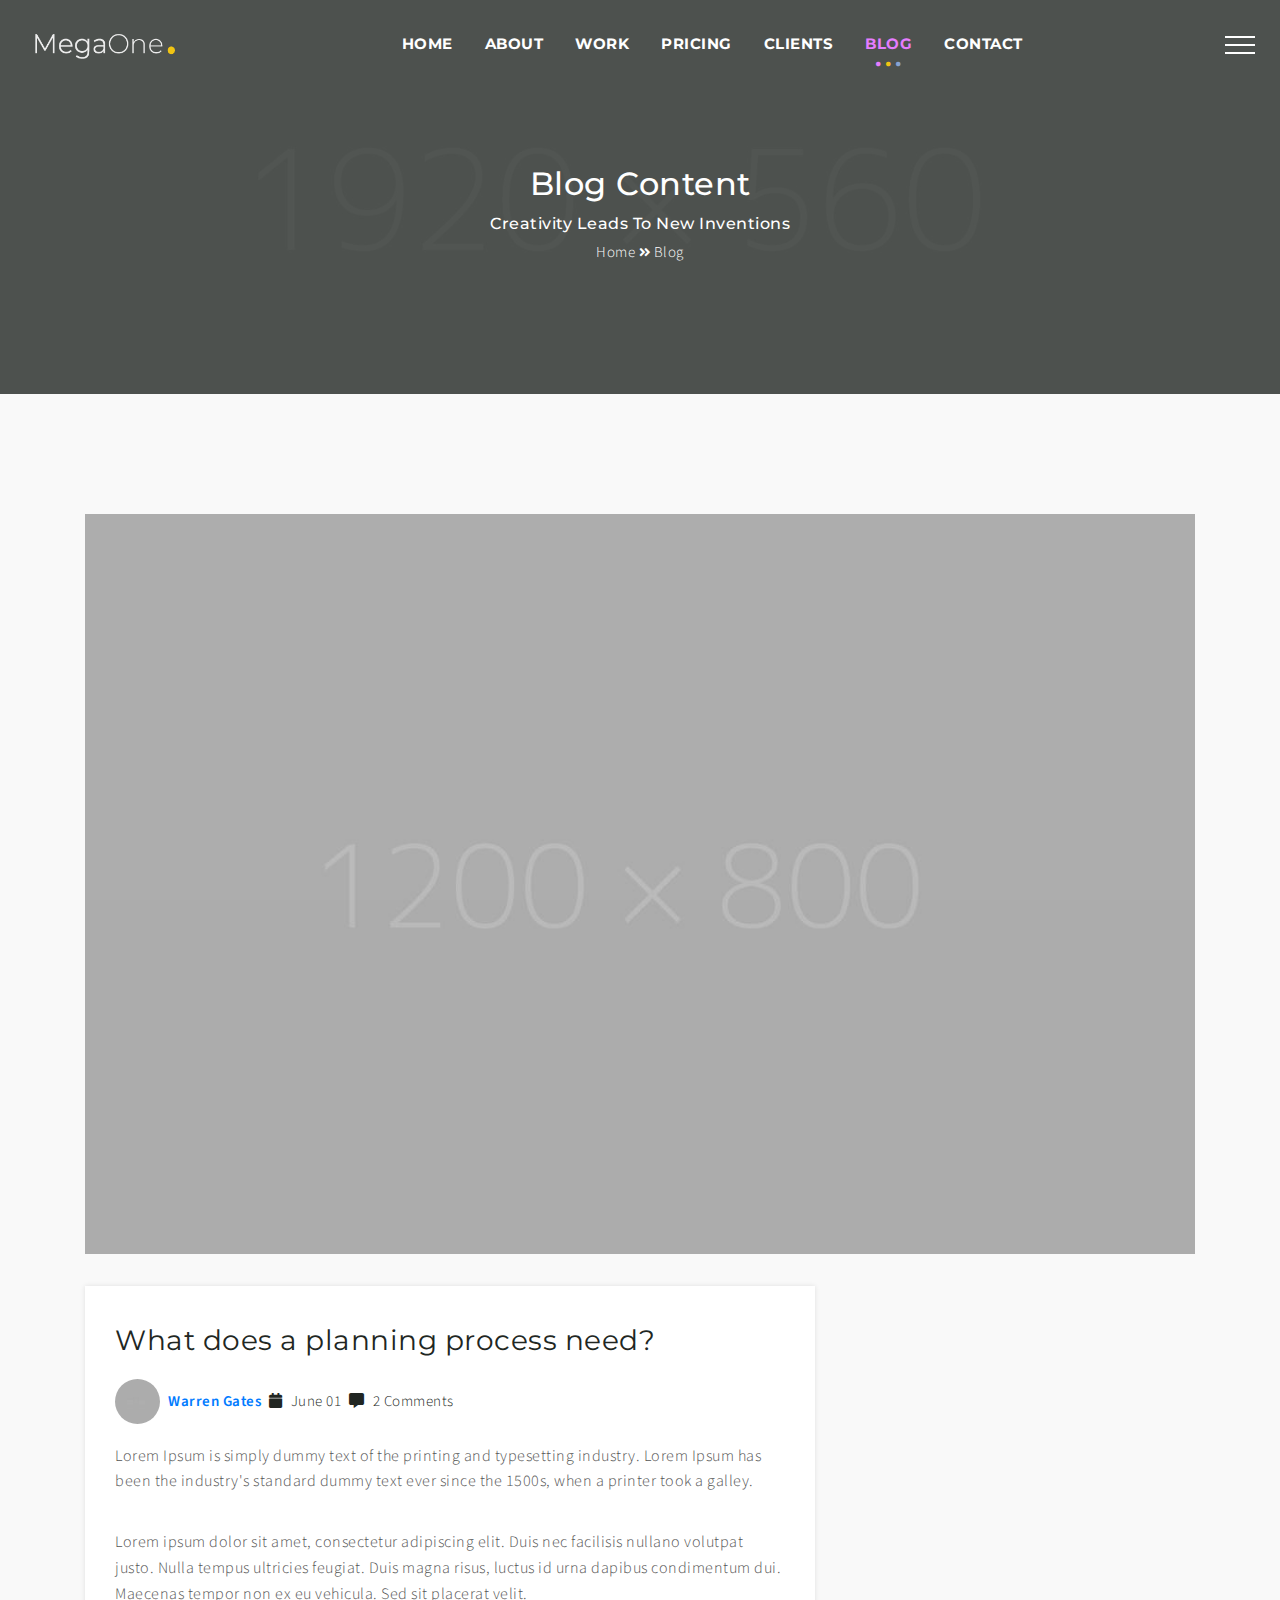
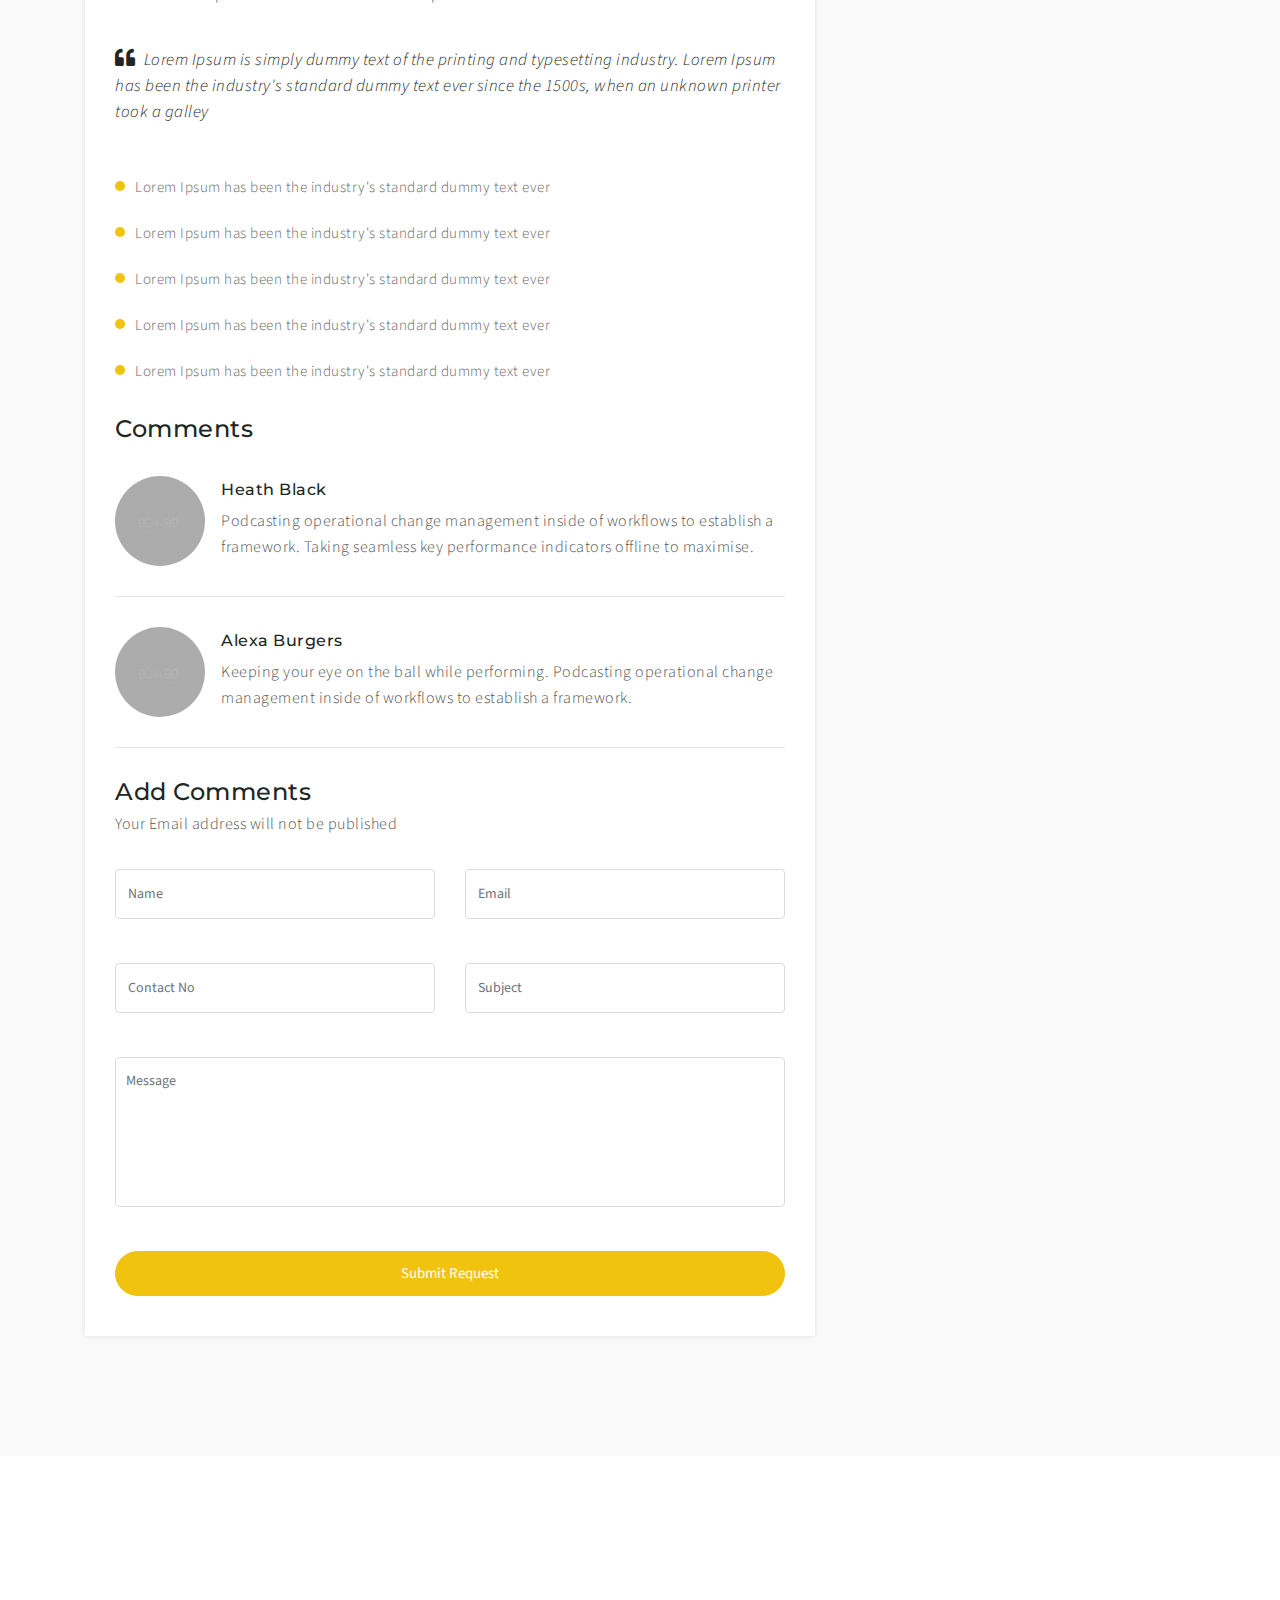
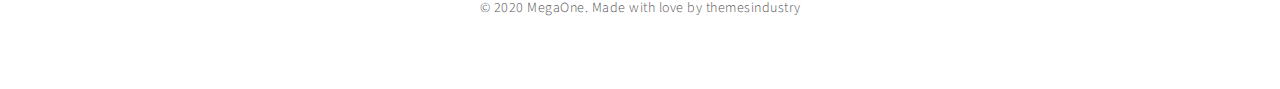
<file: blog-detail.html>
<!DOCTYPE html>
<html lang="en">
<head>
    <!-- Meta Tags -->
    <meta charset="utf-8">
    <meta name="viewport" content="width=device-width, initial-scale=1, shrink-to-fit=no">
    <!-- Page Title -->
    <title>MegaOne - Creative Blog</title>
    <!-- Favicon -->
    <link rel="icon" href="img/favicon.ico">
    <!-- Bundle -->
    <link rel="stylesheet" href="../vendor/css/bundle.min.css">
    <!-- Plugin Css -->
    <link rel="stylesheet" href="../vendor/css/jquery.fancybox.min.css">
    <link rel="stylesheet" href="../vendor/css/owl.carousel.min.css">
    <link rel="stylesheet" href="../vendor/css/swiper.min.css">

    <link rel="stylesheet" href="../vendor/css/cubeportfolio.min.css">
    <!-- Revolution Slider CSS Files -->
    <link rel="stylesheet" href="css/navigation.css">
    <link rel="stylesheet" href="css/settings.css">
    <!-- Slick CSS Files -->
    <link rel="stylesheet" href="../vendor/css/slick.css">
    <link rel="stylesheet" href="../vendor/css/slick-theme.css">
    <!-- Select -->
    <link rel="stylesheet" href="../vendor/css/select2.min.css">
    <!-- Style Sheet -->
    <link rel="stylesheet" href="css/style.css">
    <!-- Custom Style CSS File -->
    <link rel="stylesheet" href="css/custom.css">
</head>
<body data-spy="scroll" data-target=".navbar-nav" data-offset="90">

<!-- Loader -->
<div class="loader" id="loader-fade">
    <div class="loader-container">
        <ul class="loader-box">
            <li></li>
            <li></li>
            <li></li>
            <li></li>
            <li></li>
            <li></li>
            <li></li>
            <li></li>
            <li></li>
        </ul>
    </div>
</div>
<!-- Loader ends -->

<!-- Header start -->
<header>
    <nav class="navbar navbar-top-default navbar-expand-lg nav-three-circles transparent-bg">
        <div class="container-fluid">
            <a class="logo ml-lg-1" href="javascript:void(0)">
                <img src="img/logo-white.png" alt="logo" title="Logo" class="logo-default">
                <img src="img/logo2.png" alt="logo" title="Logo" class="logo-scrolled">
            </a>
            <div class="collapse navbar-collapse d-none d-lg-block">
                <ul class="nav navbar-nav mx-auto">
                    <li class="nav-item"> <a href="../index-creative-studio.html#home" class="nav-link">home</a></li>
                    <li class="nav-item"> <a href="../index-creative-studio.html#about" class="nav-link">about</a></li>
                    <li class="nav-item"> <a href="../index-creative-studio.html#work" class="nav-link">work</a></li>
                    <li class="nav-item"> <a href="../index-creative-studio.html#pricing" class="nav-link">pricing</a></li>
                    <li class="nav-item"> <a href="../index-creative-studio.html#clients" class="nav-link">clients</a></li>
                    <li class="nav-item"> <a href="#blog" class="nav-link scroll active">blog</a></li>
                    <li class="nav-item"> <a href="../index-creative-studio.html#contact" class="nav-link">contact</a></li>
                </ul>
            </div>
            <!-- side menu open button -->
            <a class="menu_bars d-inline-block menu-bars-setting2 sidemenu_toggle">
                <div class="menu-lines">
                    <span></span>
                    <span></span>
                    <span></span>
                </div>
            </a>
        </div>
    </nav>

    <!-- Side Menu -->
    <div class="side-menu center">
        <div class="quarter-circle">
            <div class="menu_bars2 active" id="btn_sideNavClose">
                <span></span>
                <span></span>
                <span></span>
            </div>
        </div>
        <div class="inner-wrapper justify-content-center">
            <div class="col-md-12 text-center">
                <a href="javascript:void(0)" class="logo-full mb-4"><img src="img/logo-pure-white.png" alt=""></a>
            </div>
            <nav class="side-nav m-0">
                <ul class="navbar-nav flex-lg-row">
                    <li class="nav-item"> <a href="../index-creative-studio.html#home" class="nav-link">home</a></li>
                    <li class="nav-item"> <a href="../index-creative-studio.html#about" class="nav-link">about</a></li>
                    <li class="nav-item"> <a href="../index-creative-studio.html#work" class="nav-link">work</a></li>
                    <li class="nav-item"> <a href="../index-creative-studio.html#pricing" class="nav-link">pricing</a></li>
                    <li class="nav-item"> <a href="../index-creative-studio.html#clients" class="nav-link">clients</a></li>
                    <li class="nav-item"> <a href="#blog" class="scroll nav-link active">blog</a></li>
                    <li class="nav-item"> <a href="../index-creative-studio.html#contact" class="nav-link">contact</a></li>
                </ul>
            </nav>

            <div class="side-footer text-white w-100">
                <ul class="social-icons-simple">
                    <li class="side-menu-icons"><a href="javascript:void(0)"><i class="fab fa-facebook-f color-white"></i> </a> </li>
                    <li class="side-menu-icons"><a href="javascript:void(0)"><i class="fab fa-instagram color-white"></i> </a> </li>
                    <li class="side-menu-icons"><a href="javascript:void(0)"><i class="fab fa-twitter color-white"></i> </a> </li>
                </ul>
                <p class="text-white">&copy; 2020 MegaOne. Made With Love by Themesindustry</p>
            </div>
        </div>
    </div>
    <a id="close_side_menu" href="javascript:void(0);"></a>
    <!--Side Menu-->
</header>
<!-- Header end -->


<!-- Page Header -->
<section class="page_header pb-0 w-100">
    <div class="bg-overlay bg-black opacity-7"></div>
    <div class="container">
        <div class="row">
            <div class="col-md-12 page-content position-relative text-white text-center">
                <h2 class="mb-3">Blog Content</h2>
                <h6 class="mb-2 text-white text-capitalize">Creativity leads to new inventions </h6>
                <a href="../index-creative-studio.html" class="d-inline-block text-white">Home</a> <span><i class="fa fa-angle-double-right font-13"></i> Blog</span>
            </div>
        </div>
    </div>
</section>
<!-- Page Header -->

<!-- Blog starts -->
<section id="blog" class="bg-light-gray text-left">
    <div class="container">
        <div class="row">
            <div class="col-lg-12">
                <!-- Blog List Inner -->
                <div class="blog-listing-inner heading-space-half">
                    <div class="image hover-effect">
                        <img src="img/banner-blog.jpg" alt="blog-img">
                    </div>
                </div>
            </div>
            <!-- Blog Left Listing -->
            <div class="col-lg-8 col-md-7">
                <div class="blog-box heading-space-half m-md-0">
                    <!-- Blog List Inner -->
                    <div class="blog-listing-inner news_item">
                        <div class="news_desc">
                            <h3 class="font-weight-normal"><a href="javascript:void(0)" class="color-black">What does a planning process need?</a></h3>
                            <div class="blog-post mt-25px mb-20px d-flex align-items-center flex-wrap flex-lg-row justify-content-start">
                                <a href="javascript:void(0)" class="post"><img src="img/post4.jpg" alt="image"></a>
                                <a href="javascript:void(0)" class="color-green font-weight-600 mx-2">Warren Gates</a>
                                <a href="javascript:void(0)" class="color-black mr-2"><i class="fa fa-calendar color-green mr-2"></i>June 01</a>
                                <a href="javascript:void(0)" class="color-black mr-2 mt-0 mt-sm-0 mt-md-2 mt-lg-0"><i class="fa fa-comment-alt color-green mr-2"></i>2 Comments</a>
                            </div>
                            <p class="mb-35px color-grey line-height-25px">Lorem Ipsum is simply dummy text of the printing and typesetting industry. Lorem Ipsum has been the industry's standard dummy text ever since the 1500s, when a printer took a galley.</p>
                            <p class="mb-40px">Lorem ipsum dolor sit amet, consectetur adipiscing elit. Duis nec facilisis nullano volutpat justo. Nulla tempus ultricies feugiat. Duis magna risus, luctus id urna dapibus condimentum dui. Maecenas tempor non ex eu vehicula. Sed sit placerat velit.</p>
                            <blockquote class="mb-50px blockquote font-italic font-weight-light color-black"><i class="fa fa-quote-left font-20 pr-2"></i>Lorem Ipsum is simply dummy text of the printing and typesetting industry. Lorem Ipsum has been the industry's standard dummy text ever since the 1500s, when an unknown printer took a galley</blockquote>
                            <ul class="rounded heading-space-half">
                                <li>Lorem Ipsum has been the industry's standard dummy text ever</li>
                                <li>Lorem Ipsum has been the industry's standard dummy text ever</li>
                                <li>Lorem Ipsum has been the industry's standard dummy text ever</li>
                                <li>Lorem Ipsum has been the industry's standard dummy text ever</li>
                                <li>Lorem Ipsum has been the industry's standard dummy text ever</li>
                            </ul>
                            <div class="profile-authors heading-space-half">
                                <h4 class="text-capitalize color-black mb-35px">Comments</h4>
                                <div class="any-profile mb-30px">
                                    <div class="profile-photo"><img src="img/post6.jpg" alt="Comments"> </div>
                                    <div class="profile-text pl-3">
                                        <h6><a href="javascript:void(0)" class="color-black">Heath Black</a></h6>
                                        <p class="mt-10px">Podcasting operational change management inside of workflows to establish a framework. Taking seamless key performance indicators offline to maximise.</p>
                                    </div>
                                </div>
                                <div class="any-profile">
                                    <div class="profile-photo"><img src="img/post7.jpg" alt="Comments"> </div>
                                    <div class="profile-text pl-3">
                                        <h6><a href="javascript:void(0)" class="color-black">Alexa Burgers</a></h6>
                                        <p class="mt-10px">Keeping your eye on the ball while performing. Podcasting operational change management inside of workflows to establish a framework. </p>
                                    </div>
                                </div>
                            </div>

                            <div class="text-left w-100">
                                <h4 class="color-black text-capitalize mt-2 mb-2"> add comments</h4>
                                <p class="color-grey line-height-25px mb-2rem">
                                    Your Email address will not be published
                                </p>
                            </div>
                            <div class="col-sm-12 p-0" id="result"></div>

                            <div class="company-contact-form">
                                <form class="contact-form-outer" onsubmit="return false;">
                                    <div class="row">
                                        <div class="col-md-6 col-sm-12">
                                            <div class="contact-form-textfield pb-4">
                                                <input type="text" placeholder="Name" class="form-control" required="" id="name" name="name">
                                            </div>
                                        </div>
                                        <div class="col-md-6 col-sm-12">
                                            <div class="contact-form-textfield pb-4">
                                                <input type="email" placeholder="Email" class="form-control" required="" id="email" name="email">
                                            </div>
                                        </div>
                                        <div class="col-md-6 col-sm-12">
                                            <div class="contact-form-textfield pb-4">
                                                <input type="tel" placeholder="Contact No" class="form-control" id="phone" name="phone">
                                            </div>
                                        </div>
                                        <div class="col-md-6 col-sm-12">
                                            <div class="contact-form-textfield pb-4">
                                                <input type="text" placeholder="Subject" class="form-control" id="subject" name="subject">
                                            </div>
                                        </div>
                                        <div class="col-lg-12">
                                            <div class="contact-form-textfield pb-4">
                                                <textarea placeholder="Message" class="form-control message" id="message" name="message"></textarea>
                                            </div>
                                        </div>
                                        <div class="col-lg-12 pt-xs-25px text-center">
                                            <button type="submit" class="btn-setting color-black btn-hvr-up btn-yellow btn-hvr-blue w-100"><b class="font-weight-normal">Submit Request</b></button>
                                        </div>
                                    </div>
                                </form>
                            </div>
                        </div>
                    </div>
                </div>
            </div>
            <!-- Blog Widgets -->
            <div class="col-lg-4 col-md-5">
                <div class="text-left">
                    <!-- Search Box -->
                    <div class="widget heading-space-half wow fadeIn" data-wow-delay="300ms">
                        <form class="search-box">
                            <p class="color-black mb-4">Explore what the world is searching. Enter a search term or a topic.</p>

                            <div class="input-group">
                                <input type="search" class="form-control" placeholder="Enter keyword..." required>
                                <button type="submit" class="search-addon"><i class="fa fa-search line-height-35px"></i> </button>
                            </div>
                        </form>
                    </div>
                    <!-- Recent Post -->
                    <div class="widget heading-space-half wow fadeIn" data-wow-delay="350ms">
                        <h5 class="color-black font-weight-600 text-capitalize mb-4">Blog Posts</h5>
                        <div class="single-post mb-3">
                            <a href="javascript:void(0)" class="post"><img src="img/post1.jpg" alt="image"></a>
                            <div class="text">
                                <a href="javascript:void(0)" class="color-grey">Project Lead</a>
                                <span>October 19,2019</span>
                            </div>
                        </div>
                        <div class="single-post mb-3">
                            <a href="javascript:void(0)" class="post"><img src="img/post2.jpg" alt="image"></a>
                            <div class="text">
                                <a href="javascript:void(0)" class="color-grey">Business Solutions Analyst</a>
                                <span>November 09,2019</span>
                            </div>
                        </div>
                    </div>
                    <!-- Categories -->
                    <div class="widget heading-space-half wow fadeIn" data-wow-delay="400ms">
                        <h5 class="color-black font-weight-600 text-capitalize">Categories</h5>
                        <div>
                            <div class="categories-name">
                                <a href="javascript:void(0)">
                                    <p class="font-16 color-grey text-capitalize"><i class="fa fa-angle-right font-14 color-blue mr-1"></i> Marketing  <span>25</span> </p>
                                </a>
                            </div>
                            <div class="categories-name">
                                <a href="javascript:void(0)">
                                    <p class="font-16 color-grey text-capitalize"><i class="fa fa-angle-right font-14 color-blue mr-1"></i> Corporate <span>21</span> </p>
                                </a>
                            </div>
                            <div class="categories-name">
                                <a href="javascript:void(0)">
                                    <p class="font-16 color-grey text-capitalize"><i class="fa fa-angle-right font-14 color-blue mr-1"></i> Insurance<span>25</span> </p>
                                </a>
                            </div>
                            <div class="categories-name">
                                <a href="javascript:void(0)">
                                    <p class="font-16 color-grey text-capitalize"><i class="fa fa-angle-right font-14 color-blue mr-1"></i> Funding <span>37</span> </p>
                                </a>
                            </div>
                            <div class="categories-name mb-2">
                                <a href="javascript:void(0)">
                                    <p class="font-16 color-grey text-capitalize"><i class="fa fa-angle-right font-14 color-blue mr-1"></i> Planning <span>30</span> </p>
                                </a>
                            </div>
                        </div>
                    </div>
                    <!-- Tags -->
                    <div class="widget heading-space-half wow fadeIn" data-wow-delay="450ms">
                        <h5 class="color-black font-weight-600 mb-4 text-capitalize">popular tags</h5>
                        <div>
                            <ul class="tags">
                                <li>
                                    <p class="font-13 text-capitalize">Business</p>
                                </li>
                                <li>
                                    <p class="font-13 text-capitalize">Corporate</p>
                                </li>
                                <li>
                                    <p class="font-13">SEO</p>
                                </li>
                                <li>
                                    <p class="font-13 text-capitalize">Creative</p>
                                </li>
                                <li>
                                    <p class="font-13 text-capitalize">Finance</p>
                                </li>
                                <li>
                                    <p class="font-13 text-capitalize">Marketing</p>
                                </li>
                                <li>
                                    <p class="font-13 text-capitalize">Envato</p>
                                </li>
                                <li>
                                    <p class="font-13 text-capitalize">Theme Development</p>
                                </li>
                            </ul>
                        </div>
                    </div>
                    <!-- Newsletter -->
                    <div class="widget-parallax heading-space-half mb-0 parallax-setting parallaxie newsletter1 position-relative wow fadeIn" data-wow-delay="500ms">
                        <div class="bg-overlay bg-pink opacity-7"></div>
                        <form class="search-box position-relative bg-change">
                            <h5 class="color-white font-weight-600 text-capitalize mb-3">Newsletter</h5>
                            <p class="color-white newsletter-para mb-4"> Vestibulum auctor nunc vitae diam eleifend, in maximus metus sollicitudin. Quisque vitae sodales lectus. </p>
                            <div class="input-group">
                                <input type="email" class="form-control" placeholder="Enter email..." required>
                                <button type="submit" class="search-addon"><i class="fa fa-envelope line-height-35px"></i> </button>
                            </div>
                        </form>
                    </div>
                </div>
            </div>
        </div>
    </div>
</section>
<!-- Blog ends -->

<!-- Footer starts -->
<footer class="p-half bg-white">
    <div class="container">
        <div class="row">
            <div class="col-md-12 col-sm-12 text-center">
                <ul class="footer-icons mb-4">
                    <li><a href="javascript:void(0)" class="wow fadeInUp facebook"><i class="fab fa-facebook-f"></i> </a> </li>
                    <li><a href="javascript:void(0)" class="wow fadeInDown twitter"><i class="fab fa-twitter"></i> </a> </li>
                    <li><a href="javascript:void(0)" class="wow fadeInUp google"><i class="fab fa-google"></i> </a> </li>
                    <li><a href="javascript:void(0)" class="wow fadeInDown linkedin"><i class="fab fa-linkedin-in"></i> </a> </li>
                    <li><a href="javascript:void(0)" class="wow fadeInUp instagram"><i class="fab fa-instagram"></i> </a> </li>
                    <li><a href="javascript:void(0)" class="wow fadeInDown pinterest"><i class="fab fa-pinterest-p"></i> </a> </li>
                </ul>
                <p class="copyrights mt-2 mb-2">© 2020 MegaOne. Made with love by <a href="javascript:void(0)">themesindustry</a></p>
            </div>
        </div>
    </div>
</footer>
<!-- Footer ends -->


<!-- JavaScript -->
<script src="../vendor/js/bundle.min.js"></script>

<!-- Plugin Js -->
<script src="../vendor/js/jquery.fancybox.min.js"></script>
<script src="../vendor/js/owl.carousel.min.js"></script>
<script src="../vendor/js/swiper.min.js"></script>
<script src="../vendor/js/jquery.cubeportfolio.min.js"></script>
<script src="../vendor/js/jquery.appear.js"></script>
<script src="../vendor/js/parallaxie.min.js"></script>
<script src="../vendor/js/wow.min.js"></script>
<script src="../vendor/js/select2.min.js"></script>
<!-- Morphtext File -->
<script src="js/morphext.min.js"></script>
<!-- Slick JS File -->
<script src="../vendor/js/slick.min.js"></script>

<!-- REVOLUTION JS FILES -->
<script src="../vendor/js/jquery.themepunch.tools.min.js"></script>
<script src="../vendor/js/jquery.themepunch.revolution.min.js"></script>
<!-- SLIDER REVOLUTION EXTENSIONS -->
<script src="../vendor/js/extensions/revolution.extension.actions.min.js"></script>
<script src="../vendor/js/extensions/revolution.extension.carousel.min.js"></script>
<script src="../vendor/js/extensions/revolution.extension.kenburn.min.js"></script>
<script src="../vendor/js/extensions/revolution.extension.layeranimation.min.js"></script>
<script src="../vendor/js/extensions/revolution.extension.migration.min.js"></script>
<script src="../vendor/js/extensions/revolution.extension.navigation.min.js"></script>
<script src="../vendor/js/extensions/revolution.extension.parallax.min.js"></script>
<script src="../vendor/js/extensions/revolution.extension.slideanims.min.js"></script>
<script src="../vendor/js/extensions/revolution.extension.video.min.js"></script>

<!-- custom script -->
<script src="js/script.js"></script>

</body>
</html>
</file>
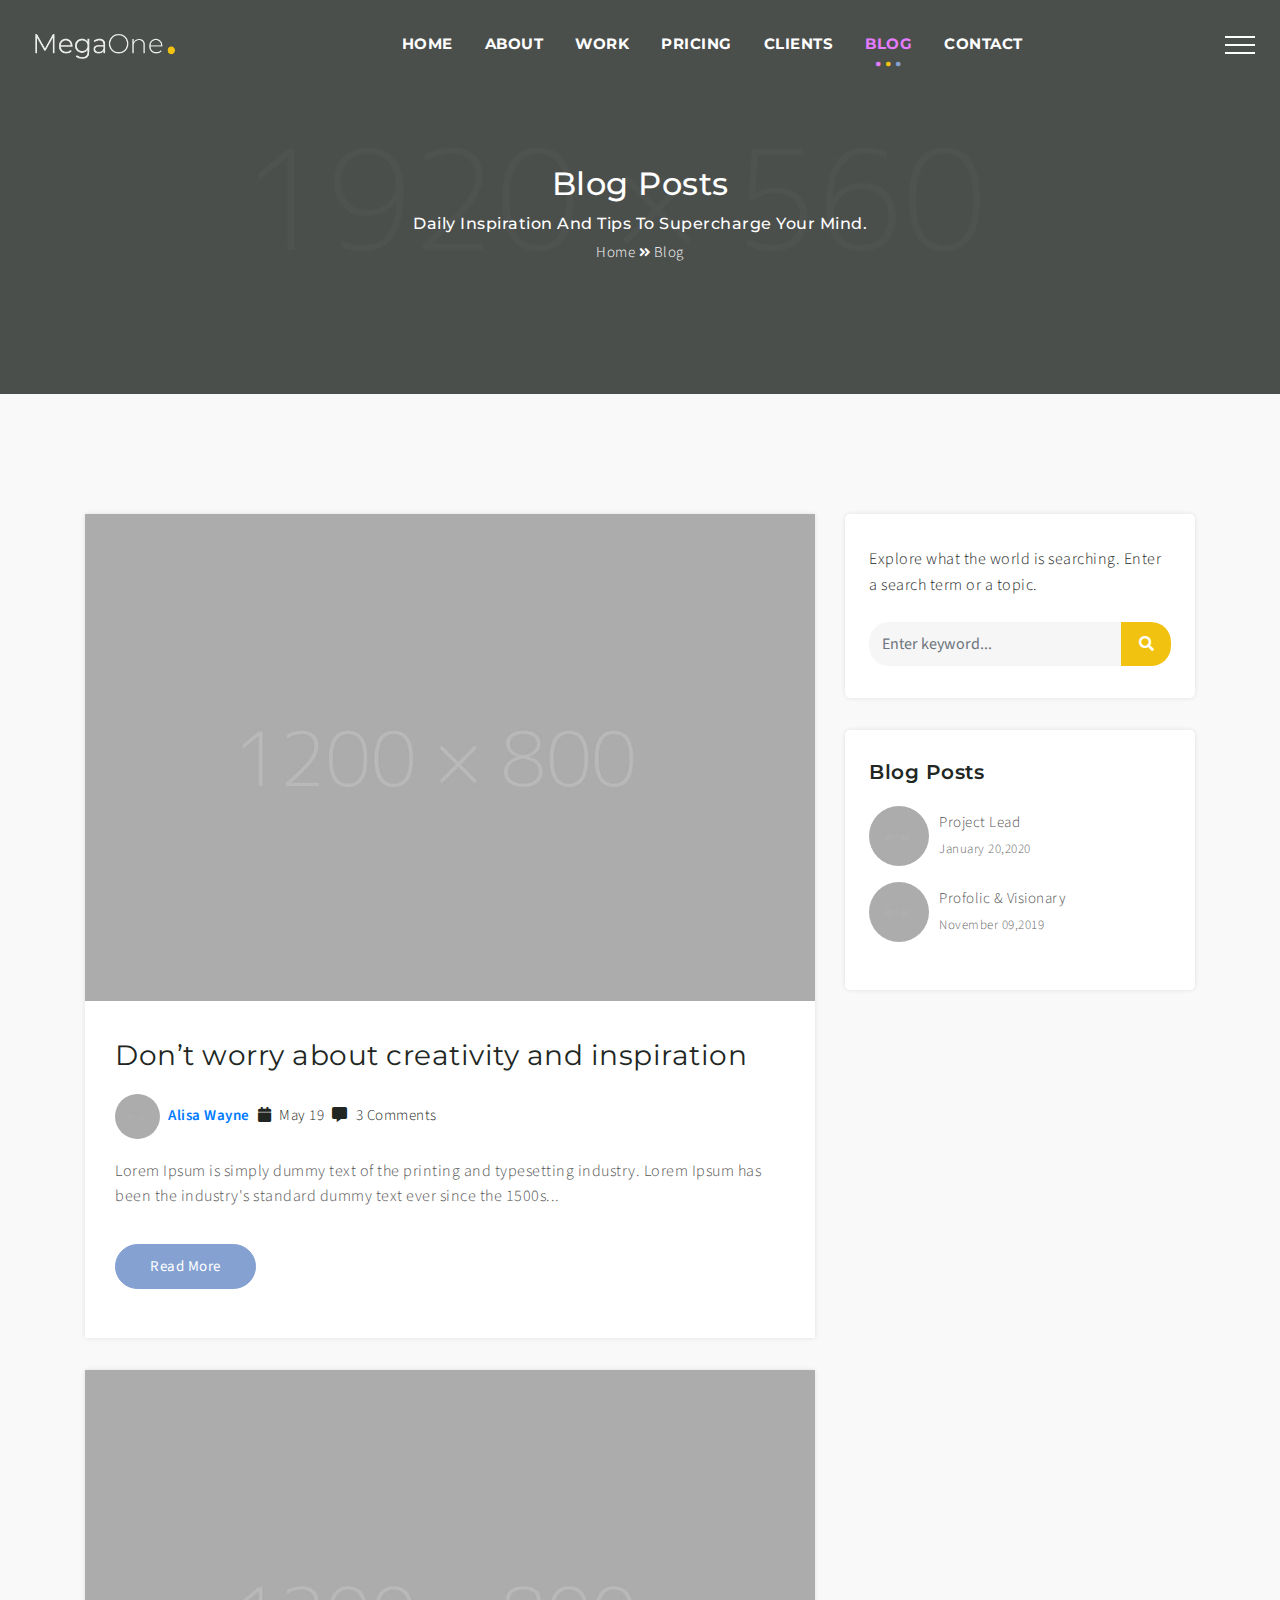
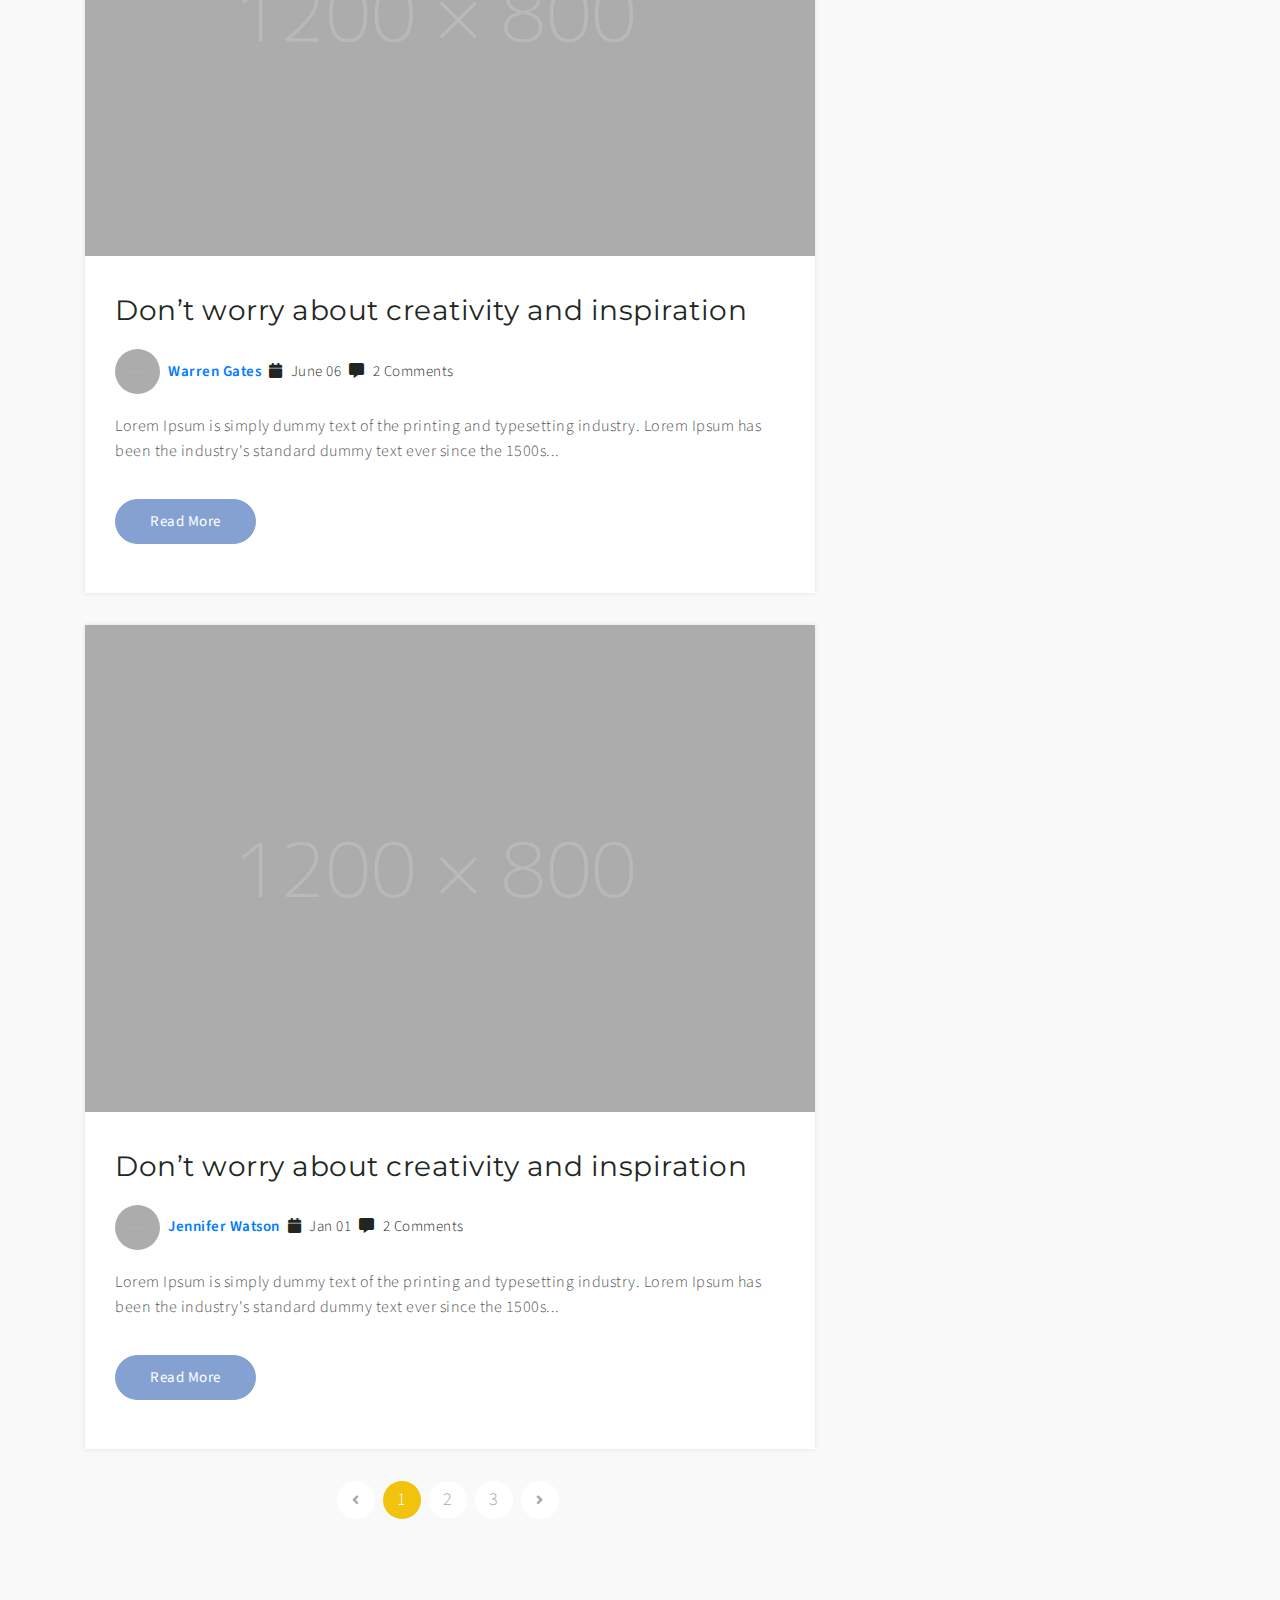
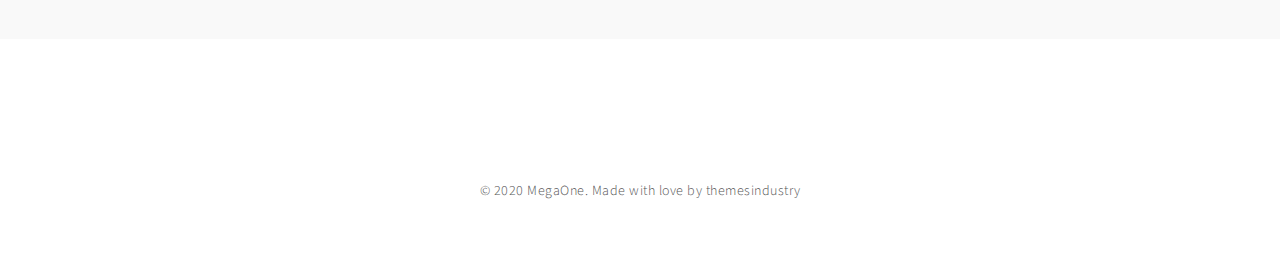
<file: blog.html>
<!DOCTYPE html>
<html lang="en">
<head>
    <!-- Meta Tags -->
    <meta charset="utf-8">
    <meta name="viewport" content="width=device-width, initial-scale=1, shrink-to-fit=no">
    <!-- Page Title -->
    <title>MegaOne - Creative Blog</title>
    <!-- Favicon -->
    <link rel="icon" href="img/favicon.ico">
    <!-- Bundle -->
    <link rel="stylesheet" href="../vendor/css/bundle.min.css">
    <!-- Plugin Css -->
    <link rel="stylesheet" href="../vendor/css/jquery.fancybox.min.css">
    <link rel="stylesheet" href="../vendor/css/owl.carousel.min.css">
    <link rel="stylesheet" href="../vendor/css/swiper.min.css">

    <link rel="stylesheet" href="../vendor/css/cubeportfolio.min.css">
    <!-- Revolution Slider CSS Files -->
    <link rel="stylesheet" href="css/navigation.css">
    <link rel="stylesheet" href="css/settings.css">
    <!-- Slick CSS Files -->
    <link rel="stylesheet" href="../vendor/css/slick.css">
    <link rel="stylesheet" href="../vendor/css/slick-theme.css">
    <!-- Select -->
    <link rel="stylesheet" href="../vendor/css/select2.min.css">
    <!-- Style Sheet -->
    <link rel="stylesheet" href="css/style.css">
    <!-- Custom Style CSS File -->
    <link rel="stylesheet" href="css/custom.css">
</head>
<body>

<!-- Loader -->
<div class="loader" id="loader-fade">
    <div class="loader-container">
        <ul class="loader-box">
            <li></li>
            <li></li>
            <li></li>
            <li></li>
            <li></li>
            <li></li>
            <li></li>
            <li></li>
            <li></li>
        </ul>
    </div>
</div>
<!-- Loader ends -->

<!-- Header start -->
<header>
    <nav class="navbar navbar-top-default navbar-expand-lg nav-three-circles transparent-bg">
        <div class="container-fluid">
            <a class="logo ml-lg-1" href="javascript:void(0)">
                <img src="img/logo-white.png" alt="logo" title="Logo" class="logo-default">
                <img src="img/logo2.png" alt="logo" title="Logo" class="logo-scrolled">
            </a>
            <div class="collapse navbar-collapse d-none d-lg-block">
                <ul class="nav navbar-nav mx-auto">
                    <li class="nav-item"> <a href="../index-creative-studio.html#home" class="nav-link">home</a></li>
                    <li class="nav-item"> <a href="../index-creative-studio.html#about" class="nav-link">about</a></li>
                    <li class="nav-item"> <a href="../index-creative-studio.html#work" class="nav-link">work</a></li>
                    <li class="nav-item"> <a href="../index-creative-studio.html#pricing" class="nav-link">pricing</a></li>
                    <li class="nav-item"> <a href="../index-creative-studio.html#clients" class="nav-link">clients</a></li>
                    <li class="nav-item"> <a href="#blog" class="nav-link scroll active">blog</a></li>
                    <li class="nav-item"> <a href="../index-creative-studio.html#contact" class="nav-link">contact</a></li>
                </ul>
            </div>
            <!-- side menu open button -->
            <a class="menu_bars d-inline-block menu-bars-setting2 sidemenu_toggle">
                <div class="menu-lines">
                    <span></span>
                    <span></span>
                    <span></span>
                </div>
            </a>
        </div>
    </nav>

    <!-- Side Menu -->
    <div class="side-menu center">
        <div class="quarter-circle">
            <div class="menu_bars2 active" id="btn_sideNavClose">
                <span></span>
                <span></span>
                <span></span>
            </div>
        </div>
        <div class="inner-wrapper justify-content-center">
            <div class="col-md-12 text-center">
                <a href="javascript:void(0)" class="logo-full mb-4"><img src="img/logo-pure-white.png" alt=""></a>
            </div>
            <nav class="side-nav m-0">
                <ul class="navbar-nav flex-lg-row">
                    <li class="nav-item"> <a href="../index-creative-studio.html#home" class="nav-link">home</a></li>
                    <li class="nav-item"> <a href="../index-creative-studio.html#about" class="nav-link">about</a></li>
                    <li class="nav-item"> <a href="../index-creative-studio.html#work" class="nav-link">work</a></li>
                    <li class="nav-item"> <a href="../index-creative-studio.html#pricing" class="nav-link">pricing</a></li>
                    <li class="nav-item"> <a href="../index-creative-studio.html#clients" class="nav-link">clients</a></li>
                    <li class="nav-item"> <a href="#blog" class="scroll nav-link active">blog</a></li>
                    <li class="nav-item"> <a href="../index-creative-studio.html#contact" class="nav-link">contact</a></li>
                </ul>
            </nav>

            <div class="side-footer text-white w-100">
                <ul class="social-icons-simple">
                    <li class="side-menu-icons"><a href="javascript:void(0)"><i class="fab fa-facebook-f color-white"></i> </a> </li>
                    <li class="side-menu-icons"><a href="javascript:void(0)"><i class="fab fa-instagram color-white"></i> </a> </li>
                    <li class="side-menu-icons"><a href="javascript:void(0)"><i class="fab fa-twitter color-white"></i> </a> </li>
                </ul>
                <p class="text-white">&copy; 2020 MegaOne. Made With Love by Themesindustry</p>
            </div>
        </div>
    </div>
    <a id="close_side_menu" href="javascript:void(0);"></a>
    <!--Side Menu-->
</header>
<!-- Header end -->


<!-- Page Header -->
<section class="page_header pb-0 w-100">
    <div class="bg-overlay bg-black opacity-7"></div>
    <div class="container">
        <div class="row">
            <div class="col-md-12 page-content position-relative text-white text-center">
                <h2 class="mb-3">Blog Posts</h2>
                <h6 class="mb-2 text-white text-capitalize">daily inspiration and tips to supercharge your mind.</h6>
                <a href="../index-creative-studio.html" class="d-inline-block text-white">Home</a> <span><i class="fa fa-angle-double-right font-13"></i> Blog</span>
            </div>
        </div>
    </div>
</section>
<!-- Page Header -->

<!-- Blog starts -->
<section id="blog" class="bg-light-gray text-left">
    <div class="container">
        <div class="row">
            <!-- Blog Left Listing -->
            <div class="col-lg-8 col-md-7">
                <div class="blog-box heading-space-half">
                    <!-- Blog List Inner -->
                    <div class="blog-listing-inner news_item">
                        <div class="image hover-effect">
                            <img src="img/blog1.jpg" alt="blog-img">
                        </div>
                        <div class="news_desc">
                            <h3 class="font-weight-normal"><a href="blog-detail.html" class="color-black">Don’t worry about creativity and inspiration</a></h3>
                            <div class="blog-post mt-25px mb-20px d-flex align-items-center flex-wrap flex-lg-row justify-content-start">
                                <a href="javascript:void(0)" class="post"><img src="img/post3.jpg" alt="image"></a>
                                <a href="javascript:void(0)" class="color-green font-weight-600 mx-2">Alisa Wayne</a>
                                <a href="javascript:void(0)" class="color-black mr-2"><i class="fa fa-calendar color-green mr-2"></i>May 19</a>
                                <a href="javascript:void(0)" class="color-black mr-2 mt-0 mt-sm-0 mt-md-2 mt-lg-0"><i class="fa fa-comment-alt color-green mr-2"></i>3 Comments</a>
                            </div>

                            <p class="mb-35px color-grey line-height-25px">Lorem Ipsum is simply dummy text of the printing and typesetting industry. Lorem Ipsum has been the industry's standard dummy text ever since the 1500s...</p>
                            <a href="blog-detail.html" class="btn-setting color-black btn-hvr-up btn-blue btn-hvr-pink">read more</a>
                        </div>
                    </div>
                </div>
                <div class="blog-box heading-space-half">
                    <!-- Blog List Inner -->
                    <div class="blog-listing-inner news_item">
                        <div class="image hover-effect">
                            <img src="img/blog2.jpg" alt="blog-img">
                        </div>
                        <div class="news_desc">
                            <h3 class="font-weight-normal"><a href="blog-detail.html" class="color-black">Don’t worry about creativity and inspiration</a></h3>

                            <div class="blog-post mt-25px mb-20px d-flex align-items-center flex-wrap flex-lg-row justify-content-start">
                                <a href="javascript:void(0)" class="post"><img src="img/post4.jpg" alt="image"></a>
                                <a href="javascript:void(0)" class="color-green font-weight-600 mx-2">Warren Gates</a>
                                <a href="javascript:void(0)" class="color-black mr-2"><i class="fa fa-calendar color-green mr-2"></i>June 06</a>
                                <a href="javascript:void(0)" class="color-black mr-2 mt-0 mt-sm-0 mt-md-2 mt-lg-0"><i class="fa fa-comment-alt color-green mr-2"></i>2 Comments</a>
                            </div>

                            <p class="mb-35px color-grey line-height-25px">Lorem Ipsum is simply dummy text of the printing and typesetting industry. Lorem Ipsum has been the industry's standard dummy text ever since the 1500s...</p>
                            <a href="blog-detail.html" class="btn-setting color-black btn-hvr-up btn-blue btn-hvr-pink">read more</a>
                        </div>
                    </div>
                </div>
                <div class="blog-box heading-space-half mb-xs-5">
                    <!-- Blog List Inner -->
                    <div class="blog-listing-inner news_item">
                        <div class="image hover-effect">
                            <img src="img/blog3.jpg" alt="blog-img">
                        </div>
                        <div class="news_desc">
                            <h3 class="font-weight-normal"><a href="blog-detail.html" class="color-black">Don’t worry about creativity and inspiration</a></h3>

                            <div class="blog-post mt-25px mb-20px d-flex align-items-center flex-wrap flex-lg-row justify-content-start">
                                <a href="javascript:void(0)" class="post"><img src="img/post5.jpg" alt="image"></a>
                                <a href="javascript:void(0)" class="color-green font-weight-600 mx-2">Jennifer Watson</a>
                                <a href="javascript:void(0)" class="color-black mr-2"><i class="fa fa-calendar color-green mr-2"></i>Jan 01</a>
                                <a href="javascript:void(0)" class="color-black mr-2 mt-0 mt-sm-0 mt-md-2 mt-lg-0"><i class="fa fa-comment-alt color-green mr-2"></i>2 Comments</a>
                            </div>

                            <p class="mb-35px color-grey line-height-25px">Lorem Ipsum is simply dummy text of the printing and typesetting industry. Lorem Ipsum has been the industry's standard dummy text ever since the 1500s...</p>
                            <a href="blog-detail.html" class="btn-setting color-black btn-hvr-up btn-blue btn-hvr-pink">read more</a>
                        </div>
                    </div>
                </div>

                <div class="row">
                    <div class="col-sm-12">
                        <!--Pagination-->
                        <ul class="pagination justify-content-center mb-xs-5">
                            <li class="page-item"><a class="page-link" href="#"><i class="fa fa-angle-left"></i></a></li>
                            <li class="page-item active"><a class="page-link" href="#">1</a></li>
                            <li class="page-item"><a class="page-link" href="#">2</a></li>
                            <li class="page-item"><a class="page-link" href="#">3</a></li>
                            <li class="page-item"><a class="page-link" href="#">
                                <i class="fa fa-angle-right"></i></a></li>
                        </ul>
                    </div>
                </div>
            </div>
            <!-- Blog Widgets -->
            <div class="col-lg-4 col-md-5">
                <div class="text-left">
                    <!-- Search Box -->
                    <div class="widget heading-space-half wow fadeIn" data-wow-delay="300ms">
                        <form class="search-box">
                            <p class="color-black mb-4">Explore what the world is searching. Enter a search term or a topic.</p>

                            <div class="input-group">
                                <input type="search" class="form-control" placeholder="Enter keyword..." required>
                                <button type="submit" class="search-addon"><i class="fa fa-search line-height-35px"></i> </button>
                            </div>
                        </form>
                    </div>
                    <!-- Recent Post -->
                    <div class="widget heading-space-half wow fadeIn" data-wow-delay="350ms">
                        <h5 class="color-black font-weight-600 text-capitalize mb-4">Blog Posts</h5>
                        <div class="single-post mb-3">
                            <a href="javascript:void(0)" class="post"><img src="img/post1.jpg" alt="image"></a>
                            <div class="text">
                                <a href="javascript:void(0)" class="color-grey">Project Lead</a>
                                <span>January 20,2020</span>
                            </div>
                        </div>
                        <div class="single-post mb-3">
                            <a href="javascript:void(0)" class="post"><img src="img/post2.jpg" alt="image"></a>
                            <div class="text">
                                <a href="javascript:void(0)" class="color-grey">Profolic & Visionary</a>
                                <span>November 09,2019</span>
                            </div>
                        </div>
                    </div>
                    <!-- Categories -->
                    <div class="widget heading-space-half wow fadeIn" data-wow-delay="400ms">
                        <h5 class="color-black font-weight-600 text-capitalize">Categories</h5>
                        <div>
                            <div class="categories-name">
                                <a href="javascript:void(0)">
                                    <p class="font-16 color-grey text-capitalize"><i class="fa fa-angle-right font-14 color-blue mr-1"></i> Marketing  <span>25</span> </p>
                                </a>
                            </div>
                            <div class="categories-name">
                                <a href="javascript:void(0)">
                                    <p class="font-16 color-grey text-capitalize"><i class="fa fa-angle-right font-14 color-blue mr-1"></i> Corporate <span>21</span> </p>
                                </a>
                            </div>
                            <div class="categories-name">
                                <a href="javascript:void(0)">
                                    <p class="font-16 color-grey text-capitalize"><i class="fa fa-angle-right font-14 color-blue mr-1"></i> Insurance<span>25</span> </p>
                                </a>
                            </div>
                            <div class="categories-name">
                                <a href="javascript:void(0)">
                                    <p class="font-16 color-grey text-capitalize"><i class="fa fa-angle-right font-14 color-blue mr-1"></i> Funding <span>37</span> </p>
                                </a>
                            </div>
                            <div class="categories-name mb-2">
                                <a href="javascript:void(0)">
                                    <p class="font-16 color-grey text-capitalize"><i class="fa fa-angle-right font-14 color-blue mr-1"></i> Planning <span>30</span> </p>
                                </a>
                            </div>
                        </div>
                    </div>
                    <!-- Tags -->
                    <div class="widget heading-space-half wow fadeIn" data-wow-delay="450ms">
                        <h5 class="color-black font-weight-600 mb-4 text-capitalize">popular tags</h5>
                        <div>
                            <ul class="tags">
                                <li>
                                    <p class="font-13 text-capitalize">Business</p>
                                </li>
                                <li>
                                    <p class="font-13 text-capitalize">Corporate</p>
                                </li>
                                <li>
                                    <p class="font-13">SEO</p>
                                </li>
                                <li>
                                    <p class="font-13 text-capitalize">Creative</p>
                                </li>
                                <li>
                                    <p class="font-13 text-capitalize">Finance</p>
                                </li>
                                <li>
                                    <p class="font-13 text-capitalize">Marketing</p>
                                </li>
                                <li>
                                    <p class="font-13 text-capitalize">Envato</p>
                                </li>
                                <li>
                                    <p class="font-13 text-capitalize">Theme Development</p>
                                </li>
                            </ul>
                        </div>
                    </div>
                    <!-- Newsletter -->
                    <div class="widget-parallax heading-space-half mb-0 parallax-setting parallaxie newsletter1 position-relative wow fadeIn" data-wow-delay="500ms">
                        <div class="bg-overlay bg-pink opacity-7"></div>
                        <form class="search-box position-relative bg-change">
                            <h5 class="color-white font-weight-600 text-capitalize mb-3">Newsletter</h5>
                            <p class="color-white newsletter-para mb-4"> Vestibulum auctor nunc vitae diam eleifend, in maximus metus sollicitudin. Quisque vitae sodales lectus. </p>
                            <div class="input-group">
                            <input type="email" class="form-control" placeholder="Enter email..." required>
                            <button type="submit" class="search-addon"><i class="fa fa-envelope line-height-35px"></i> </button>
                          </div>
                        </form>
                    </div>
                </div>
            </div>
        </div>
    </div>
</section>
<!-- Blog ends -->

<!-- Footer starts -->
<footer class="p-half bg-white">
    <div class="container">
        <div class="row">
            <div class="col-md-12 col-sm-12 text-center">
                <ul class="footer-icons mb-4">
                    <li><a href="javascript:void(0)" class="wow fadeInUp facebook"><i class="fab fa-facebook-f"></i> </a> </li>
                    <li><a href="javascript:void(0)" class="wow fadeInDown twitter"><i class="fab fa-twitter"></i> </a> </li>
                    <li><a href="javascript:void(0)" class="wow fadeInUp google"><i class="fab fa-google"></i> </a> </li>
                    <li><a href="javascript:void(0)" class="wow fadeInDown linkedin"><i class="fab fa-linkedin-in"></i> </a> </li>
                    <li><a href="javascript:void(0)" class="wow fadeInUp instagram"><i class="fab fa-instagram"></i> </a> </li>
                    <li><a href="javascript:void(0)" class="wow fadeInDown pinterest"><i class="fab fa-pinterest-p"></i> </a> </li>
                </ul>
                <p class="copyrights mt-2 mb-2">© 2020 MegaOne. Made with love by <a href="javascript:void(0)">themesindustry</a></p>
            </div>
        </div>
    </div>
</footer>
<!-- Footer ends -->


<!-- JavaScript -->
<script src="../vendor/js/bundle.min.js"></script>

<!-- Plugin Js -->
<script src="../vendor/js/jquery.fancybox.min.js"></script>
<script src="../vendor/js/owl.carousel.min.js"></script>
<script src="../vendor/js/swiper.min.js"></script>
<script src="../vendor/js/jquery.cubeportfolio.min.js"></script>
<script src="../vendor/js/jquery.appear.js"></script>
<script src="../vendor/js/parallaxie.min.js"></script>
<script src="../vendor/js/wow.min.js"></script>
<script src="../vendor/js/select2.min.js"></script>
<!-- Morphtext File -->
<script src="js/morphext.min.js"></script>
<!-- Slick JS File -->
<script src="../vendor/js/slick.min.js"></script>

<!-- REVOLUTION JS FILES -->
<script src="../vendor/js/jquery.themepunch.tools.min.js"></script>
<script src="../vendor/js/jquery.themepunch.revolution.min.js"></script>
<!-- SLIDER REVOLUTION EXTENSIONS -->
<script src="../vendor/js/extensions/revolution.extension.actions.min.js"></script>
<script src="../vendor/js/extensions/revolution.extension.carousel.min.js"></script>
<script src="../vendor/js/extensions/revolution.extension.kenburn.min.js"></script>
<script src="../vendor/js/extensions/revolution.extension.layeranimation.min.js"></script>
<script src="../vendor/js/extensions/revolution.extension.migration.min.js"></script>
<script src="../vendor/js/extensions/revolution.extension.navigation.min.js"></script>
<script src="../vendor/js/extensions/revolution.extension.parallax.min.js"></script>
<script src="../vendor/js/extensions/revolution.extension.slideanims.min.js"></script>
<script src="../vendor/js/extensions/revolution.extension.video.min.js"></script>

<!-- custom script -->
<script src="js/script.js"></script>
</body>
</html>
</file>
<file: css/navigation.css>
/*-----------------------------------------------------------------------------

- Revolution Slider 5.0 Navigatin Skin Style  -

 ARES SKIN

author:  ThemePunch
email:      info@themepunch.com
website:    http://www.themepunch.com
-----------------------------------------------------------------------------*/
.ares.tparrows {
  cursor:pointer;
  background:#fff;
  min-width:60px;
    min-height:60px;
  position:absolute;
  display:block;
  z-index:100;
    border-radius:50%;
}
.ares.tparrows:hover {
}
.ares.tparrows:before {
  font-family: "revicons";
  font-size:25px;
  color:#aaa;
  display:block;
  line-height: 60px;
  text-align: center;
    -webkit-transition: color 0.3s;
    -moz-transition: color 0.3s;
    transition: color 0.3s;
    z-index:2;
    position:relative;
}
.ares.tparrows.tp-leftarrow:before {
  content: "\e81f";
}
.ares.tparrows.tp-rightarrow:before {
  content: "\e81e";
}
.ares.tparrows:hover:before {
 color:#000;
      }
.ares .tp-title-wrap { 
  position:absolute;
  z-index:1;
  display:inline-block;
  background:#fff;
  min-height:60px;
  line-height:60px;
  top:0px;
  margin-left:30px;
  border-radius:0px 30px 30px 0px;
  overflow:hidden;
  -webkit-transition: -webkit-transform 0.3s;
  transition: transform 0.3s;
  transform:scaleX(0);  
  -webkit-transform:scaleX(0);  
  transform-origin:0% 50%; 
   -webkit-transform-origin:0% 50%;
}
 .ares.tp-rightarrow .tp-title-wrap { 
   right:0px;
   margin-right:30px;margin-left:0px;
   -webkit-transform-origin:100% 50%;
border-radius:30px 0px 0px 30px;
 }
.ares.tparrows:hover .tp-title-wrap {
  transform:scaleX(1) scaleY(1);
    -webkit-transform:scaleX(1) scaleY(1);
}
.ares .tp-arr-titleholder {
  position:relative;
  -webkit-transition: -webkit-transform 0.3s;
  transition: transform 0.3s;
  transform:translateX(200px);  
  text-transform:uppercase;
  color:#000;
  font-weight:400;
  font-size:14px;
  line-height:60px;
  white-space:nowrap;
  padding:0px 20px;
  margin-left:10px;
  opacity:0;
}

.ares.tp-rightarrow .tp-arr-titleholder {
   transform:translateX(-200px); 
   margin-left:0px; margin-right:10px;
      }

.ares.tparrows:hover .tp-arr-titleholder {
   transform:translateX(0px);
   -webkit-transform:translateX(0px);
  transition-delay: 0.1s;
  opacity:1;
}

/* BULLETS */
.ares.tp-bullets {
}
.ares.tp-bullets:before {
	content:" ";
	position:absolute;
	width:100%;
	height:100%;
	background:transparent;
	padding:10px;
	margin-left:-10px;margin-top:-10px;
	box-sizing:content-box;
}
.ares .tp-bullet {
	width:13px;
	height:13px;
	position:absolute;
	background:#e5e5e5;
	border-radius:50%;
	cursor: pointer;
	box-sizing:content-box;
}
.ares .tp-bullet:hover,
.ares .tp-bullet.selected {
	background:#fff;
}
.ares .tp-bullet-title {
  position:absolute;
  color:#888;
  font-size:12px;
  padding:0px 10px;
  font-weight:600;
  right:27px;
  top:-4px;
  background:#fff;
  background:rgba(255,255,255,0.75);
  visibility:hidden;
  transform:translateX(-20px);
  -webkit-transform:translateX(-20px);
  transition:transform 0.3s;
  -webkit-transition:transform 0.3s;
  line-height:20px;
  white-space:nowrap;
}     

.ares .tp-bullet-title:after {
    width: 0px;
	height: 0px;
	border-style: solid;
	border-width: 10px 0 10px 10px;
	border-color: transparent transparent transparent rgba(255,255,255,0.75);
	content:" ";
    position:absolute;
    right:-10px;
	top:0px;
}
    
.ares .tp-bullet:hover .tp-bullet-title{
  visibility:visible;
   transform:translateX(0px);
  -webkit-transform:translateX(0px);
}

.ares .tp-bullet.selected:hover .tp-bullet-title {
    background:#fff;
        }
.ares .tp-bullet.selected:hover .tp-bullet-title:after {
  border-color:transparent transparent transparent #fff;
}
.ares.tp-bullets:hover .tp-bullet-title {
        visibility:hidden;
}
.ares.tp-bullets:hover .tp-bullet:hover .tp-bullet-title {
    visibility:visible;
      }

/* TABS */
.ares .tp-tab { 
  opacity:1;      
  padding:10px;
  box-sizing:border-box;
  font-family: "Roboto", sans-serif;
  border-bottom: 1px solid #e5e5e5;
 }
.ares .tp-tab-image 
{ 
  width:60px;
  height:60px; max-height:100%; max-width:100%;
  position:relative;
  display:inline-block;
  float:left;

}
.ares .tp-tab-content 
{
    background:rgba(0,0,0,0); 
    position:relative;
    padding:15px 15px 15px 85px;
 left:0px;
 overflow:hidden;
 margin-top:-15px;
    box-sizing:border-box;
    color:#333;
    display: inline-block;
    width:100%;
    height:100%;
 position:absolute; }
.ares .tp-tab-date
  {
  display:block;
  color: #aaa;
  font-weight:500;
  font-size:12px;
  margin-bottom:0px;
  }
.ares .tp-tab-title 
{
    display:block;	
    text-align:left;
    color:#333;
    font-size:14px;
    font-weight:500;
    text-transform:none;
    line-height:17px;
}
.ares .tp-tab:hover,
.ares .tp-tab.selected {
	background:#eee; 
}

.ares .tp-tab-mask {
}

/* MEDIA QUERIES */
@media only screen and (max-width: 960px) {

}
@media only screen and (max-width: 768px) {

}

/*-----------------------------------------------------------------------------

- Revolution Slider 5.0 Navigatin Skin Style  -

 CUSTOM SKIN

author:  ThemePunch
email:      info@themepunch.com
website:    http://www.themepunch.com
-----------------------------------------------------------------------------*/
/* ARROWS */
.custom.tparrows {
	cursor:pointer;
	background:#000;
	background:rgba(0,0,0,0.5);
	width:40px;
	height:40px;
	position:absolute;
	display:block;
	z-index:10000;
}
.custom.tparrows:hover {
	background:#000;
}
.custom.tparrows:before {
	font-family: "revicons";
	font-size:15px;
	color:#fff;
	display:block;
	line-height: 40px;
	text-align: center;
}
.custom.tparrows.tp-leftarrow:before {
	content: "\e824";
}
.custom.tparrows.tp-rightarrow:before {
	content: "\e825";
}



/* BULLETS */
.custom.tp-bullets {
}
.custom.tp-bullets:before {
	content:" ";
	position:absolute;
	width:100%;
	height:100%;
	background:transparent;
	padding:10px;
	margin-left:-10px;margin-top:-10px;
	box-sizing:content-box;
}
.custom .tp-bullet {
	width:12px;
	height:12px;
	position:absolute;
	background:#aaa;
    background:rgba(125,125,125,0.5);
	cursor: pointer;
	box-sizing:content-box;
}
.custom .tp-bullet:hover,
.custom .tp-bullet.selected {
	background:rgb(125,125,125);
}
.custom .tp-bullet-image {
}
.custom .tp-bullet-title {
}


/* THUMBS */


/* TABS */


/*-----------------------------------------------------------------------------

- Revolution Slider 5.0 Navigatin Skin Style  -

 DIONE SKIN

author:  ThemePunch
email:      info@themepunch.com
website:    http://www.themepunch.com
-----------------------------------------------------------------------------*/
/* ARROWS */
.dione.tparrows {
  height:100%;
  width:100px;
  background:transparent;
  background:rgba(0,0,0,0);
  line-height:100%;
  transition:all 0.3s;
-webkit-transition:all 0.3s;
}

.dione.tparrows:hover {
 background:rgba(0,0,0,0.45);
 }
.dione .tp-arr-imgwrapper {
 width:100px;
 left:0px;
 position:absolute;
 height:100%;
 top:0px;
 overflow:hidden;
 }
.dione.tp-rightarrow .tp-arr-imgwrapper {
left:auto;
right:0px;
}

.dione .tp-arr-imgholder {
background-position:center center;
background-size:cover;
width:100px;
height:100%;
top:0px;
visibility:hidden;
transform:translateX(-50px);
-webkit-transform:translateX(-50px);
transition:all 0.3s;
-webkit-transition:all 0.3s;
opacity:0;
left:0px;
}

.dione.tparrows.tp-rightarrow .tp-arr-imgholder {
  right:0px;
  left:auto;
  transform:translateX(50px);
 -webkit-transform:translateX(50px);
}

.dione.tparrows:before {
position:absolute;
line-height:30px;
margin-left:-22px;
top:50%;
left:50%;
font-size:30px;
margin-top:-15px;
transition:all 0.3s;
-webkit-transition:all 0.3s;
}

.dione.tparrows.tp-rightarrow:before {
margin-left:6px;
}

.dione.tparrows:hover:before {
  transform:translateX(-20px);
-webkit-transform:translateX(-20px);
opacity:0;
}

.dione.tparrows.tp-rightarrow:hover:before {
  transform:translateX(20px);
-webkit-transform:translateX(20px);
}

.dione.tparrows:hover .tp-arr-imgholder {
 transform:translateX(0px);
-webkit-transform:translateX(0px);
opacity:1;
visibility:visible;
}



/* BULLETS */
.dione .tp-bullet { 
    opacity:1;
    width:50px;
    height:50px;    
    padding:3px;
    background:#000;
    background-color:rgba(0,0,0,0.25);
    margin:0px;
    box-sizing:border-box;
    transition:all 0.3s;
    -webkit-transition:all 0.3s;

  }

.dione .tp-bullet-image {
   display:block;
   box-sizing:border-box;
   position:relative;
    -webkit-box-shadow: inset 5px 5px 10px 0px rgba(0,0,0,0.25);
  -moz-box-shadow: inset 5px 5px 10px 0px rgba(0,0,0,0.25);
  box-shadow: inset 5px 5px 10px 0px rgba(0,0,0,0.25);
  width:44px;
  height:44px;
  background-size:cover;
  background-position:center center;
 }  
.dione .tp-bullet-title { 
     position:absolute; 
   bottom:65px;
     display:inline-block;
     left:50%;
     background:#000;
     background:rgba(0,0,0,0.75);
     color:#fff;
     padding:10px 30px;
     border-radius:4px;
   -webkit-border-radius:4px;
     opacity:0;
      transition:all 0.3s;
    -webkit-transition:all 0.3s;
    transform: translateZ(0.001px) translateX(-50%) translateY(14px);
    transform-origin:50% 100%;
    -webkit-transform: translateZ(0.001px) translateX(-50%) translateY(14px);
    -webkit-transform-origin:50% 100%;
    opacity:0;
    white-space:nowrap;
 }

.dione .tp-bullet:hover .tp-bullet-title {
     transform:rotateX(0deg) translateX(-50%);
    -webkit-transform:rotateX(0deg) translateX(-50%);
    opacity:1;
}

.dione .tp-bullet.selected,
.dione .tp-bullet:hover  {
  
   background: rgba(255,255,255,1);
  background: -moz-linear-gradient(top, rgba(255,255,255,1) 0%, rgba(119,119,119,1) 100%);
  background: -webkit-gradient(left top, left bottom, color-stop(0%, rgba(255,255,255,1)), color-stop(100%, rgba(119,119,119,1)));
  background: -webkit-linear-gradient(top, rgba(255,255,255,1) 0%, rgba(119,119,119,1) 100%);
  background: -o-linear-gradient(top, rgba(255,255,255,1) 0%, rgba(119,119,119,1) 100%);
  background: -ms-linear-gradient(top, rgba(255,255,255,1) 0%, rgba(119,119,119,1) 100%);
  background: linear-gradient(to bottom, rgba(255,255,255,1) 0%, rgba(119,119,119,1) 100%);
  filter: progid:DXImageTransform.Microsoft.gradient( startColorstr="#ffffff", endColorstr="#777777", GradientType=0 );
 
      }
.dione .tp-bullet-title:after {
        content:" ";
        position:absolute;
        left:50%;
        margin-left:-8px;
        width: 0;
    height: 0;
    border-style: solid;
    border-width: 8px 8px 0 8px;
    border-color: rgba(0,0,0,0.75) transparent transparent transparent;
        bottom:-8px;
   }


/*-----------------------------------------------------------------------------

- Revolution Slider 5.0 Navigatin Skin Style  -

 ERINYEN SKIN

author:  ThemePunch
email:      info@themepunch.com
website:    http://www.themepunch.com
-----------------------------------------------------------------------------*/
/* ARROWS */
.erinyen.tparrows {
  cursor:pointer;
  background:#000;
  background:rgba(0,0,0,0.5);
  min-width:70px;
  min-height:70px;
  position:absolute;
  display:block;
  z-index:1000;
  border-radius:35px;   
}

.erinyen.tparrows:before {
  font-family: "revicons";
  font-size:20px;
  color:#fff;
  display:block;
  line-height: 70px;
  text-align: center;    
  z-index:2;
  position:relative;
}
.erinyen.tparrows.tp-leftarrow:before {
  content: "\e824";
}
.erinyen.tparrows.tp-rightarrow:before {
  content: "\e825";
}

.erinyen .tp-title-wrap { 
  position:absolute;
  z-index:1;
  display:inline-block;
  background:#000;
  background:rgba(0,0,0,0.5);
  min-height:70px;
  line-height:70px;
  top:0px;
  margin-left:0px;
  border-radius:35px;
  overflow:hidden; 
  transition: opacity 0.3s;
  -webkit-transition:opacity 0.3s;
  -moz-transition:opacity 0.3s;
  -webkit-transform: scale(0);
  -moz-transform: scale(0);
  transform: scale(0);  
  visibility:hidden;
  opacity:0;
}

.erinyen.tparrows:hover .tp-title-wrap{
  -webkit-transform: scale(1);
  -moz-transform: scale(1);
  transform: scale(1);
  opacity:1;
  visibility:visible;
}
        
 .erinyen.tp-rightarrow .tp-title-wrap { 
   right:0px;
   margin-right:0px;margin-left:0px;
   -webkit-transform-origin:100% 50%;
  border-radius:35px;
  padding-right:20px;
  padding-left:10px;
 }


.erinyen.tp-leftarrow .tp-title-wrap { 
   padding-left:20px;
  padding-right:10px;
}

.erinyen .tp-arr-titleholder {
  letter-spacing: 3px;
   position:relative;
  -webkit-transition: -webkit-transform 0.3s;
  transition: transform 0.3s;
  transform:translateX(200px);  
  text-transform:uppercase;
  color:#fff;
  font-weight:600;
  font-size:13px;
  line-height:70px;
  white-space:nowrap;
  padding:0px 20px;
  margin-left:11px;
  opacity:0;  
}

.erinyen .tp-arr-imgholder {
  width:100%;
  height:100%;
  position:absolute;
  top:0px;
  left:0px;
  background-position:center center;
  background-size:cover;
    }
 .erinyen .tp-arr-img-over {
   width:100%;
  height:100%;
  position:absolute;
  top:0px;
  left:0px;
   background:#000;
   background:rgba(0,0,0,0.5);
        }
.erinyen.tp-rightarrow .tp-arr-titleholder {
   transform:translateX(-200px); 
   margin-left:0px; margin-right:11px;
      }

.erinyen.tparrows:hover .tp-arr-titleholder {
   transform:translateX(0px);
   -webkit-transform:translateX(0px);
  transition-delay: 0.1s;
  opacity:1;
}

/* BULLETS */
.erinyen.tp-bullets {
}
.erinyen.tp-bullets:before {
	content:" ";
	position:absolute;
	width:100%;
	height:100%;
	background: #555555; /* old browsers */
    background: -moz-linear-gradient(top,  #555555 0%, #222222 100%); /* ff3.6+ */
    background: -webkit-gradient(linear, left top, left bottom, color-stop(0%,#555555), color-stop(100%,#222222)); /* chrome,safari4+ */
    background: -webkit-linear-gradient(top,  #555555 0%,#222222 100%); /* chrome10+,safari5.1+ */
    background: -o-linear-gradient(top,  #555555 0%,#222222 100%); /* opera 11.10+ */
    background: -ms-linear-gradient(top,  #555555 0%,#222222 100%); /* ie10+ */
    background: linear-gradient(to bottom,  #555555 0%,#222222 100%); /* w3c */
    filter: progid:dximagetransform.microsoft.gradient( startcolorstr="#555555", endcolorstr="#222222",gradienttype=0 ); /* ie6-9 */
	padding:10px 15px;
	margin-left:-15px;margin-top:-10px;
	box-sizing:content-box;
   border-radius:10px;
   box-shadow:0px 0px 2px 1px rgba(33,33,33,0.3);
}
.erinyen .tp-bullet {
	width:13px;
	height:13px;
	position:absolute;
	background:#111;	
	border-radius:50%;
	cursor: pointer;
	box-sizing:content-box;
}
.erinyen .tp-bullet:hover,
.erinyen .tp-bullet.selected {
	background: #e5e5e5; /* old browsers */
background: -moz-linear-gradient(top,  #e5e5e5 0%, #999999 100%); /* ff3.6+ */
background: -webkit-gradient(linear, left top, left bottom, color-stop(0%,#e5e5e5), color-stop(100%,#999999)); /* chrome,safari4+ */
background: -webkit-linear-gradient(top,  #e5e5e5 0%,#999999 100%); /* chrome10+,safari5.1+ */
background: -o-linear-gradient(top,  #e5e5e5 0%,#999999 100%); /* opera 11.10+ */
background: -ms-linear-gradient(top,  #e5e5e5 0%,#999999 100%); /* ie10+ */
background: linear-gradient(to bottom,  #e5e5e5 0%,#999999 100%); /* w3c */
filter: progid:dximagetransform.microsoft.gradient( startcolorstr="#e5e5e5", endcolorstr="#999999",gradienttype=0 ); /* ie6-9 */
  border:1px solid #555;
  width:12px;height:12px;
}
.erinyen .tp-bullet-image {
}
.erinyen .tp-bullet-title {
}


/* THUMBS */
.erinyen .tp-thumb {
opacity:1
}

.erinyen .tp-thumb-over {
  background:#000;
  background:rgba(0,0,0,0.25);
  width:100%;
  height:100%;
  position:absolute;
  top:0px;
  left:0px;
  z-index:1;
  -webkit-transition:all 0.3s;
  transition:all 0.3s;
}

.erinyen .tp-thumb-more:before {
  font-family: "revicons";
  font-size:12px;
  color:#aaa;
  color:rgba(255,255,255,0.75);
  display:block;
  line-height: 12px;
  text-align: left;    
  z-index:2;
  position:absolute;
  top:20px;
  right:20px;
  z-index:2;
}
.erinyen .tp-thumb-more:before {
  content: "\e825";
}

.erinyen .tp-thumb-title {
  font-family:"Raleway";
  letter-spacing:1px;
  font-size:12px;
  color:#fff;
  display:block;
  line-height: 15px;
  text-align: left;    
  z-index:2;
  position:absolute;
  top:0px;
  left:0px;
  z-index:2;
  padding:20px 35px 20px 20px;
  width:100%;
  height:100%;
  box-sizing:border-box;
  transition:all 0.3s;
  -webkit-transition:all 0.3s;
  font-weight:500;
}

.erinyen .tp-thumb.selected .tp-thumb-more:before,
.erinyen .tp-thumb:hover .tp-thumb-more:before {
 color:#aaa;

}

.erinyen .tp-thumb.selected .tp-thumb-over,
.erinyen .tp-thumb:hover .tp-thumb-over {
 background:#fff;
}
.erinyen .tp-thumb.selected .tp-thumb-title,
.erinyen .tp-thumb:hover .tp-thumb-title {
  color:#000;

}


/* TABS */
.erinyen .tp-tab-title {
    color:#a8d8ee;
    font-size:13px;
    font-weight:700;
    text-transform:uppercase;
    font-family:"Roboto Slab"
    margin-bottom:5px;
}

.erinyen .tp-tab-desc {
	font-size:18px;
    font-weight:400;
    color:#fff;
    line-height:25px;
	font-family:"Roboto Slab";
}
      

/*-----------------------------------------------------------------------------

- Revolution Slider 5.0 Navigatin Skin Style  -

 GYGES SKIN

author:  ThemePunch
email:      info@themepunch.com
website:    http://www.themepunch.com
-----------------------------------------------------------------------------*/
/* ARROWS */


/* BULLETS */
.gyges.tp-bullets {
}
.gyges.tp-bullets:before {
	content:" ";
	position:absolute;
	width:100%;
	height:100%;
	background: #777777; /* Old browsers */
    background: -moz-linear-gradient(top,  #777777 0%, #666666 100%); 
    background: -webkit-gradient(linear, left top, left bottom, 
    color-stop(0%,#777777), color-stop(100%,#666666)); 
    background: -webkit-linear-gradient(top,  #777777 0%,#666666 100%); 
    background: -o-linear-gradient(top,  #777777 0%,#666666 100%); 
    background: -ms-linear-gradient(top,  #777777 0%,#666666 100%); 
    background: linear-gradient(to bottom,  #777777 0%,#666666 100%); 
    filter: progid:DXImageTransform.Microsoft.gradient( startColorstr="#777777", 
    endColorstr="#666666",GradientType=0 ); 
	padding:10px;
	margin-left:-10px;margin-top:-10px;
	box-sizing:content-box;
  border-radius:10px;
}
.gyges .tp-bullet {
	width:12px;
	height:12px;
	position:absolute;
	background:#333;
	border:3px solid #444;
	border-radius:50%;
	cursor: pointer;
	box-sizing:content-box;
}
.gyges .tp-bullet:hover,
.gyges .tp-bullet.selected {
	background: #ffffff; /* Old browsers */
    background: -moz-linear-gradient(top,  #ffffff 0%, #e1e1e1 100%); /* FF3.6+ */
    background: -webkit-gradient(linear, left top, left bottom, 
    color-stop(0%,#ffffff), color-stop(100%,#e1e1e1)); /* Chrome,Safari4+ */
    background: -webkit-linear-gradient(top,  #ffffff 0%,#e1e1e1 100%); /* Chrome10+,Safari5.1+ */
    background: -o-linear-gradient(top,  #ffffff 0%,#e1e1e1 100%); /* Opera 11.10+ */
    background: -ms-linear-gradient(top,  #ffffff 0%,#e1e1e1 100%); /* IE10+ */
    background: linear-gradient(to bottom,  #ffffff 0%,#e1e1e1 100%); /* W3C */
    filter: progid:DXImageTransform.Microsoft.gradient( startColorstr="#ffffff", 
    endColorstr="#e1e1e1",GradientType=0 ); /* IE6-9 */

}
.gyges .tp-bullet-image {
}
.gyges .tp-bullet-title {
}
	

/* THUMBS */
.gyges .tp-thumb { 
      opacity:1
  }
.gyges .tp-thumb-img-wrap {
  padding:3px;
    background:#000;
  background-color:rgba(0,0,0,0.25);
  display:inline-block;

  width:100%;
  height:100%;
  position:relative;
  margin:0px;
  box-sizing:border-box;
    transition:all 0.3s;
    -webkit-transition:all 0.3s;
}
.gyges .tp-thumb-image {
   padding:3px; 
   display:block;
   box-sizing:border-box;
   position:relative;
    -webkit-box-shadow: inset 5px 5px 10px 0px rgba(0,0,0,0.25);
  -moz-box-shadow: inset 5px 5px 10px 0px rgba(0,0,0,0.25);
  box-shadow: inset 5px 5px 10px 0px rgba(0,0,0,0.25);
 }  
.gyges .tp-thumb-title { 
     position:absolute; 
     bottom:100%; 
     display:inline-block;
     left:50%;
     background:rgba(255,255,255,0.8);
     padding:10px 30px;
     border-radius:4px;
	 -webkit-border-radius:4px;
     margin-bottom:20px;
     opacity:0;
      transition:all 0.3s;
    -webkit-transition:all 0.3s;
    transform: translateZ(0.001px) translateX(-50%) translateY(14px);
    transform-origin:50% 100%;
    -webkit-transform: translateZ(0.001px) translateX(-50%) translateY(14px);
    -webkit-transform-origin:50% 100%;
    white-space:nowrap;
 }
.gyges .tp-thumb:hover .tp-thumb-title {
  	 transform:rotateX(0deg) translateX(-50%);
    -webkit-transform:rotateX(0deg) translateX(-50%);
    opacity:1;
}

.gyges .tp-thumb:hover .tp-thumb-img-wrap,
 .gyges .tp-thumb.selected .tp-thumb-img-wrap {

  background: rgba(255,255,255,1);
  background: -moz-linear-gradient(top, rgba(255,255,255,1) 0%, rgba(119,119,119,1) 100%);
  background: -webkit-gradient(left top, left bottom, color-stop(0%, rgba(255,255,255,1)), color-stop(100%, rgba(119,119,119,1)));
  background: -webkit-linear-gradient(top, rgba(255,255,255,1) 0%, rgba(119,119,119,1) 100%);
  background: -o-linear-gradient(top, rgba(255,255,255,1) 0%, rgba(119,119,119,1) 100%);
  background: -ms-linear-gradient(top, rgba(255,255,255,1) 0%, rgba(119,119,119,1) 100%);
  background: linear-gradient(to bottom, rgba(255,255,255,1) 0%, rgba(119,119,119,1) 100%);
  filter: progid:DXImageTransform.Microsoft.gradient( startColorstr="#ffffff", endColorstr="#777777", GradientType=0 );
 }
.gyges .tp-thumb-title:after {
        content:" ";
        position:absolute;
        left:50%;
        margin-left:-8px;
        width: 0;
		height: 0;
		border-style: solid;
		border-width: 8px 8px 0 8px;
		border-color: rgba(255,255,255,0.8) transparent transparent transparent;
        bottom:-8px;
   }


/* TABS */
.gyges .tp-tab { 
  opacity:1;      
  padding:10px;
  box-sizing:border-box;
  font-family: "Roboto", sans-serif;
  border-bottom: 1px solid rgba(255,255,255,0.15);
 }
.gyges .tp-tab-image 
{ 
  width:60px;
  height:60px; max-height:100%; max-width:100%;
  position:relative;
  display:inline-block;
  float:left;

}
.gyges .tp-tab-content 
{
    background:rgba(0,0,0,0); 
    position:relative;
    padding:15px 15px 15px 85px;
 left:0px;
  overflow:hidden;
 margin-top:-15px;
    box-sizing:border-box;
    color:#333;
    display: inline-block;
    width:100%;
    height:100%;
 position:absolute; }
.gyges .tp-tab-date
  {
  display:block;
  color: rgba(255,255,255,0.25);
  font-weight:500;
  font-size:12px;
  margin-bottom:0px;
  }
.gyges .tp-tab-title 
{
    display:block;  
    text-align:left;
    color:#fff;
    font-size:14px;
    font-weight:500;
    text-transform:none;
    line-height:17px;
}
.gyges .tp-tab:hover,
.gyges .tp-tab.selected {
  background:rgba(0,0,0,0.5); 
}

.gyges .tp-tab-mask {
}

/* MEDIA QUERIES */
@media only screen and (max-width: 960px) {

}
@media only screen and (max-width: 768px) {

}

/*-----------------------------------------------------------------------------

- Revolution Slider 5.0 Navigatin Skin Style  -

 HADES SKIN

author:  ThemePunch
email:      info@themepunch.com
website:    http://www.themepunch.com
-----------------------------------------------------------------------------*/
/* ARROWS */
.hades.tparrows {
	cursor:pointer;
	background:#000;
	background:rgba(0,0,0,0.15);
	width:100px;
	height:100px;
	position:absolute;
	display:block;
	z-index:1000;
}

.hades.tparrows:before {
	font-family: "revicons";
	font-size:30px;
	color:#fff;
	display:block;
	line-height: 100px;
	text-align: center;
  transition: background 0.3s, color 0.3s;
}
.hades.tparrows.tp-leftarrow:before {
	content: "\e824";
}
.hades.tparrows.tp-rightarrow:before {
	content: "\e825";
}

.hades.tparrows:hover:before {
   color:#aaa;
   background:#fff;
   background:rgba(255,255,255,1);
 }
.hades .tp-arr-allwrapper {
  position:absolute;
  left:100%;
  top:0px;
  background:#888; 
  width:100px;height:100px;
  -webkit-transition: all 0.3s;
  transition: all 0.3s;
  -ms-filter: "progid:dximagetransform.microsoft.alpha(opacity=0)";
  filter: alpha(opacity=0);
  -moz-opacity: 0.0;
  -khtml-opacity: 0.0;
  opacity: 0.0;
  -webkit-transform: rotatey(-90deg);
  transform: rotatey(-90deg);
  -webkit-transform-origin: 0% 50%;
  transform-origin: 0% 50%;
}
.hades.tp-rightarrow .tp-arr-allwrapper {
   left:auto;
   right:100%;
   -webkit-transform-origin: 100% 50%;
  transform-origin: 100% 50%;
   -webkit-transform: rotatey(90deg);
  transform: rotatey(90deg);
}

.hades:hover .tp-arr-allwrapper {
   -ms-filter: "progid:dximagetransform.microsoft.alpha(opacity=100)";
  filter: alpha(opacity=100);
  -moz-opacity: 1;
  -khtml-opacity: 1;
  opacity: 1;  
    -webkit-transform: rotatey(0deg);
  transform: rotatey(0deg);

 }
    
.hades .tp-arr-iwrapper {
}
.hades .tp-arr-imgholder {
  background-size:cover;
  position:absolute;
  top:0px;left:0px;
  width:100%;height:100%;
}
.hades .tp-arr-titleholder {
}
.hades .tp-arr-subtitleholder {
}


/* BULLETS */
.hades.tp-bullets {
}
.hades.tp-bullets:before {
	content:" ";
	position:absolute;
	width:100%;
	height:100%;
	background:transparent;
	padding:10px;
	margin-left:-10px;margin-top:-10px;
	box-sizing:content-box;
}
.hades .tp-bullet {
	width:3px;
	height:3px;
	position:absolute;
	background:#888;	
	cursor: pointer;
    border:5px solid #fff;
	box-sizing:content-box;
    box-shadow:0px 0px 3px 1px rgba(0,0,0,0.2);
    -webkit-perspective:400;
    perspective:400;
    -webkit-transform:translatez(0.01px);
    transform:translatez(0.01px);
}
.hades .tp-bullet:hover,
.hades .tp-bullet.selected {
	background:#555;
  
}

.hades .tp-bullet-image {
  position:absolute;top:-80px; left:-60px;width:120px;height:60px;
  background-position:center center;
  background-size:cover;
  visibility:hidden;
  opacity:0;
  transition:all 0.3s;
  -webkit-transform-style:flat;
  transform-style:flat;
  perspective:600;
  -webkit-perspective:600;
  transform: rotatex(-90deg);
  -webkit-transform: rotatex(-90deg);
  box-shadow:0px 0px 3px 1px rgba(0,0,0,0.2);
  transform-origin:50% 100%;
  -webkit-transform-origin:50% 100%;
  
  
}
.hades .tp-bullet:hover .tp-bullet-image {
  display:block;
  opacity:1;
  transform: rotatex(0deg);
  -webkit-transform: rotatex(0deg);
  visibility:visible;
    }
.hades .tp-bullet-title {
}


/* THUMBS */
.hades .tp-thumb { 
      opacity:1
  }
.hades .tp-thumb-img-wrap {
  border-radius:50%;
  padding:3px;
  display:inline-block;
background:#000;
  background-color:rgba(0,0,0,0.25);
  width:100%;
  height:100%;
  position:relative;
  margin:0px;
  box-sizing:border-box;
    transition:all 0.3s;
    -webkit-transition:all 0.3s;
}
.hades .tp-thumb-image {
   padding:3px; 
   border-radius:50%;
   display:block;
   box-sizing:border-box;
   position:relative;
    -webkit-box-shadow: inset 5px 5px 10px 0px rgba(0,0,0,0.25);
  -moz-box-shadow: inset 5px 5px 10px 0px rgba(0,0,0,0.25);
  box-shadow: inset 5px 5px 10px 0px rgba(0,0,0,0.25);
 }  


.hades .tp-thumb:hover .tp-thumb-img-wrap,
.hades .tp-thumb.selected .tp-thumb-img-wrap {
  
   background: rgba(255,255,255,1);
  background: -moz-linear-gradient(top, rgba(255,255,255,1) 0%, rgba(119,119,119,1) 100%);
  background: -webkit-gradient(left top, left bottom, color-stop(0%, rgba(255,255,255,1)), color-stop(100%, rgba(119,119,119,1)));
  background: -webkit-linear-gradient(top, rgba(255,255,255,1) 0%, rgba(119,119,119,1) 100%);
  background: -o-linear-gradient(top, rgba(255,255,255,1) 0%, rgba(119,119,119,1) 100%);
  background: -ms-linear-gradient(top, rgba(255,255,255,1) 0%, rgba(119,119,119,1) 100%);
  background: linear-gradient(to bottom, rgba(255,255,255,1) 0%, rgba(119,119,119,1) 100%);
  filter: progid:DXImageTransform.Microsoft.gradient( startColorstr="#ffffff", endColorstr="#777777", GradientType=0 );
 
      }
.hades .tp-thumb-title:after {
        content:" ";
        position:absolute;
        left:50%;
        margin-left:-8px;
        width: 0;
		height: 0;
		border-style: solid;
		border-width: 8px 8px 0 8px;
		border-color: rgba(0,0,0,0.75) transparent transparent transparent;
        bottom:-8px;
   }


/* TABS */
.hades .tp-tab {
  opacity:1;
 }
    
.hades .tp-tab-title
 {
      display:block;
      color:#333;
      font-weight:600;
      font-size:18px;
      text-align:center;
      line-height:25px;      
    } 
.hades .tp-tab-price
 {
	display:block;
    text-align:center;
    color:#999;
    font-size:16px;
    margin-top:10px;
   line-height:20px
}

.hades .tp-tab-button {
    display:inline-block;
    margin-top:15px;
    text-align:center;
	padding:5px 15px;
  	color:#fff;
  	font-size:14px;
  	background:#219bd7;
   	border-radius:4px;
   font-weight:400;
}
.hades .tp-tab-inner {
	text-align:center;
}

              

/*-----------------------------------------------------------------------------

- Revolution Slider 5.0 Navigatin Skin Style  -

 HEBE SKIN

author:  ThemePunch
email:      info@themepunch.com
website:    http://www.themepunch.com
-----------------------------------------------------------------------------*/
/* ARROWS */
.hebe.tparrows {
  cursor:pointer;
  background:#fff;
  min-width:70px;
    min-height:70px;
  position:absolute;
  display:block;
  z-index:1000;
}
.hebe.tparrows:hover {
}
.hebe.tparrows:before {
  font-family: "revicons";
  font-size:30px;
  color:#aaa;
  display:block;
  line-height: 70px;
  text-align: center;
  -webkit-transition: color 0.3s;
  -moz-transition: color 0.3s;
  transition: color 0.3s;
  z-index:2;
  position:relative;
   background:#fff;
  min-width:70px;
    min-height:70px;
}
.hebe.tparrows.tp-leftarrow:before {
  content: "\e824";
}
.hebe.tparrows.tp-rightarrow:before {
  content: "\e825";
}
.hebe.tparrows:hover:before {
 color:#000;
      }
.hebe .tp-title-wrap { 
  position:absolute;
  z-index:0;
  display:inline-block;
  background:#000;
  background:rgba(0,0,0,0.75);
  min-height:60px;
  line-height:60px;
  top:-10px;
  margin-left:0px;
  -webkit-transition: -webkit-transform 0.3s;
  transition: transform 0.3s;
  transform:scaleX(0);  
  -webkit-transform:scaleX(0);  
  transform-origin:0% 50%; 
   -webkit-transform-origin:0% 50%;
}
 .hebe.tp-rightarrow .tp-title-wrap { 
   right:0px;
   -webkit-transform-origin:100% 50%;
 }
.hebe.tparrows:hover .tp-title-wrap {
  transform:scaleX(1);
  -webkit-transform:scaleX(1);
}
.hebe .tp-arr-titleholder {
  position:relative;
  text-transform:uppercase;
  color:#fff;
  font-weight:600;
  font-size:12px;
  line-height:90px;
  white-space:nowrap;
  padding:0px 20px 0px 90px;
}

.hebe.tp-rightarrow .tp-arr-titleholder {
   margin-left:0px; 
   padding:0px 90px 0px 20px;
 }

.hebe.tparrows:hover .tp-arr-titleholder {
   transform:translateX(0px);
   -webkit-transform:translateX(0px);
  transition-delay: 0.1s;
  opacity:1;
}

.hebe .tp-arr-imgholder{
      width:90px;
      height:90px;
      position:absolute;
      left:100%;
      display:block;
      background-size:cover;
      background-position:center center;
  	 top:0px; right:-90px;
    }
.hebe.tp-rightarrow .tp-arr-imgholder{
        right:auto;left:-90px;
      }

/* BULLETS */
.hebe.tp-bullets {
}
.hebe.tp-bullets:before {
  content:" ";
  position:absolute;
  width:100%;
  height:100%;
  background:transparent;
  padding:10px;
  margin-left:-10px;margin-top:-10px;
  box-sizing:content-box;
}

.hebe .tp-bullet {
  width:3px;
  height:3px;
  position:absolute;
  background:#fff;  
  cursor: pointer;
  border:5px solid #222;
  border-radius:50%;
  box-sizing:content-box;
  -webkit-perspective:400;
  perspective:400;
  -webkit-transform:translateZ(0.01px);
  transform:translateZ(0.01px);
   transition:all 0.3s;
}
.hebe .tp-bullet:hover,
.hebe .tp-bullet.selected {
  background:#222;
  border-color:#fff;
}

.hebe .tp-bullet-image {
  position:absolute;
  top:-90px; left:-40px;
  width:70px;
  height:70px;
  background-position:center center;
  background-size:cover;
  visibility:hidden;
  opacity:0;
  transition:all 0.3s;
  -webkit-transform-style:flat;
  transform-style:flat;
  perspective: 600;
  -webkit-perspective: 600;
  transform: scale(0);
  -webkit-transform: scale(0);
  transform-origin:50% 100%;
  -webkit-transform-origin:50% 100%;
border-radius:6px;
  
  
}
.hebe .tp-bullet:hover .tp-bullet-image {
  display:block;
  opacity:1;
  transform: scale(1);
  -webkit-transform: scale(1);
  visibility:visible;
    }
.hebe .tp-bullet-title {
}


/* TABS */
.hebe .tp-tab-title {
    color:#a8d8ee;
    font-size:13px;
    font-weight:700;
    text-transform:uppercase;
    font-family:"Roboto Slab";
    margin-bottom:5px;
}

.hebe .tp-tab-desc {
	font-size:18px;
    font-weight:400;
    color:#fff;
    line-height:25px;
	font-family:"Roboto Slab";
}


/*-----------------------------------------------------------------------------

- Revolution Slider 5.0 Navigatin Skin Style  -

 HEPHAISTOS SKIN

author:  ThemePunch
email:      info@themepunch.com
website:    http://www.themepunch.com
-----------------------------------------------------------------------------*/
/* ARROWS */
.hephaistos.tparrows {
	cursor:pointer;
	background:#000;
	background:rgba(0,0,0,0.5);
	width:40px;
	height:40px;
	position:absolute;
	display:block;
	z-index:1000;
    border-radius:50%;
}
.hephaistos.tparrows:hover {
	background:#000;
}
.hephaistos.tparrows:before {
	font-family: "revicons";
	font-size:18px;
	color:#fff;
	display:block;
	line-height: 40px;
	text-align: center;
}
.hephaistos.tparrows.tp-leftarrow:before {
	content: "\e82c";
  margin-left:-2px;
  
}
.hephaistos.tparrows.tp-rightarrow:before {
	content: "\e82d";
   margin-right:-2px;
}



/* BULLETS */
.hephaistos.tp-bullets {
}
.hephaistos.tp-bullets:before {
	content:" ";
	position:absolute;
	width:100%;
	height:100%;
	background:transparent;
	padding:10px;
	margin-left:-10px;margin-top:-10px;
	box-sizing:content-box;
}
.hephaistos .tp-bullet {
	width:12px;
	height:12px;
	position:absolute;
	background:#999;
	border:3px solid #f5f5f5;
	border-radius:50%;
	cursor: pointer;
	box-sizing:content-box;
  box-shadow: 0px 0px 2px 1px rgba(130,130,130, 0.3);

}
.hephaistos .tp-bullet:hover,
.hephaistos .tp-bullet.selected {
	background:#fff;
    border-color:#000;
}
.hephaistos .tp-bullet-image {
}
.hephaistos .tp-bullet-title {
}


/*-----------------------------------------------------------------------------

- Revolution Slider 5.0 Navigatin Skin Style  -

 HERMES SKIN

author:  ThemePunch
email:      info@themepunch.com
website:    http://www.themepunch.com
-----------------------------------------------------------------------------*/
/* ARROWS */
.hermes.tparrows {
	cursor:pointer;
	background:#000;
	background:rgba(0,0,0,0.5);
	width:30px;
	height:110px;
	position:absolute;
	display:block;
	z-index:1000;
}

.hermes.tparrows:before {
	font-family: "revicons";
	font-size:15px;
	color:#fff;
	display:block;
	line-height: 110px;
	text-align: center;
    transform:translateX(0px);
    -webkit-transform:translateX(0px);
    transition:all 0.3s;
    -webkit-transition:all 0.3s;
}
.hermes.tparrows.tp-leftarrow:before {
	content: "\e824";
}
.hermes.tparrows.tp-rightarrow:before {
	content: "\e825";
}
.hermes.tparrows.tp-leftarrow:hover:before {
    transform:translateX(-20px);
    -webkit-transform:translateX(-20px);
     opacity:0;
}
.hermes.tparrows.tp-rightarrow:hover:before {
    transform:translateX(20px);
    -webkit-transform:translateX(20px);
     opacity:0;
}

.hermes .tp-arr-allwrapper {
    overflow:hidden;
    position:absolute;
	width:180px;
    height:140px;
    top:0px;
    left:0px;
    visibility:hidden;
      -webkit-transition: -webkit-transform 0.3s 0.3s;
  transition: transform 0.3s 0.3s;
  -webkit-perspective: 1000px;
  perspective: 1000px;
    }
.hermes.tp-rightarrow .tp-arr-allwrapper {
   right:0px;left:auto;
      }
.hermes.tparrows:hover .tp-arr-allwrapper {
   visibility:visible;
          }
.hermes .tp-arr-imgholder {
  width:180px;position:absolute;
  left:0px;top:0px;height:110px;
  transform:translateX(-180px);
  -webkit-transform:translateX(-180px);
  transition:all 0.3s;
  transition-delay:0.3s;
}
.hermes.tp-rightarrow .tp-arr-imgholder{
    transform:translateX(180px);
  -webkit-transform:translateX(180px);
      }
  
.hermes.tparrows:hover .tp-arr-imgholder {
   transform:translateX(0px);
   -webkit-transform:translateX(0px);            
}
.hermes .tp-arr-titleholder {
  top:110px;
  width:180px;
  text-align:left; 
  display:block;
  padding:0px 10px;
  line-height:30px; background:#000;
  background:rgba(0,0,0,0.75);color:#fff;
  font-weight:600; position:absolute;
  font-size:12px;
  white-space:nowrap;
  letter-spacing:1px;
  -webkit-transition: all 0.3s;
  transition: all 0.3s;
  -webkit-transform: rotateX(-90deg);
  transform: rotateX(-90deg);
  -webkit-transform-origin: 50% 0;
  transform-origin: 50% 0;
  box-sizing:border-box;

}
.hermes.tparrows:hover .tp-arr-titleholder {
    -webkit-transition-delay: 0.6s;
  transition-delay: 0.6s;
  -webkit-transform: rotateX(0deg);
  transform: rotateX(0deg);
}


/* BULLETS */
.hermes.tp-bullets {
}

.hermes .tp-bullet {
    overflow:hidden;
    border-radius:50%;
    width:16px;
    height:16px;
    background-color: rgba(0, 0, 0, 0);
    box-shadow: inset 0 0 0 2px #FFF;
    -webkit-transition: background 0.3s ease;
    transition: background 0.3s ease;
    position:absolute;
}

.hermes .tp-bullet:hover {
	  background-color: rgba(0, 0, 0, 0.2);
}
.hermes .tp-bullet:after {
  content: ' ';
  position: absolute;
  bottom: 0;
  height: 0;
  left: 0;
  width: 100%;
  background-color: #FFF;
  box-shadow: 0 0 1px #FFF;
  -webkit-transition: height 0.3s ease;
  transition: height 0.3s ease;
}
.hermes .tp-bullet.selected:after {
  height:100%;
}


/* TABS */
.hermes .tp-tab { 
  opacity:1;  
  padding-right:10px;
  box-sizing:border-box;
 }
.hermes .tp-tab-image 
{ 
  width:100%;
  height:60%;
  position:relative;
}
.hermes .tp-tab-content 
{
    background:rgb(54,54,54); 
    position:absolute;
    padding:20px 20px 20px 30px;
    box-sizing:border-box;
    color:#fff;
  display:block;
  width:100%;
  min-height:40%;
  bottom:0px;
  left:-10px;
  }
.hermes .tp-tab-date
  {
  display:block;
  color:#888;
  font-weight:600;
  font-size:12px;
  margin-bottom:10px;
  }
.hermes .tp-tab-title 
{
    display:block;	
    color:#fff;
    font-size:16px;
    font-weight:800;
    text-transform:uppercase;
   line-height:19px;
}

.hermes .tp-tab.selected .tp-tab-title:after {
    width: 0px;
	height: 0px;
	border-style: solid;
	border-width: 30px 0 30px 10px;
	border-color: transparent transparent transparent rgb(54,54,54);
	content:" ";
    position:absolute;
    right:-9px;
    bottom:50%;
    margin-bottom:-30px;
}
.hermes .tp-tab-mask {
     padding-right:10px !important;
          }

/* MEDIA QUERIES */
@media only screen and (max-width: 960px) {
  .hermes .tp-tab .tp-tab-title {font-size:14px;line-height:16px;}
  .hermes .tp-tab-date { font-size:11px; line-height:13px;margin-bottom:10px;}
  .hermes .tp-tab-content { padding:15px 15px 15px 25px;}
}
@media only screen and (max-width: 768px) {
  .hermes .tp-tab .tp-tab-title {font-size:12px;line-height:14px;}
  .hermes .tp-tab-date {font-size:10px; line-height:12px;margin-bottom:5px;}
  .hermes .tp-tab-content {padding:10px 10px 10px 20px;}
}

/*-----------------------------------------------------------------------------

- Revolution Slider 5.0 Navigatin Skin Style  -

 HESPERIDEN SKIN

author:  ThemePunch
email:      info@themepunch.com
website:    http://www.themepunch.com
-----------------------------------------------------------------------------*/
/* ARROWS */
.hesperiden.tparrows {
	cursor:pointer;
	background:#000;
	background:rgba(0,0,0,0.5);
	width:40px;
	height:40px;
	position:absolute;
	display:block;
	z-index:1000;
    border-radius: 50%;
}
.hesperiden.tparrows:hover {
	background:#000;
}
.hesperiden.tparrows:before {
	font-family: "revicons";
	font-size:20px;
	color:#fff;
	display:block;
	line-height: 40px;
	text-align: center;
}
.hesperiden.tparrows.tp-leftarrow:before {
	content: "\e82c";
    margin-left:-3px;
}
.hesperiden.tparrows.tp-rightarrow:before {
	content: "\e82d";
    margin-right:-3px;
}

/* BULLETS */
.hesperiden.tp-bullets {
}
.hesperiden.tp-bullets:before {
	content:" ";
	position:absolute;
	width:100%;
	height:100%;
	background:transparent;
	padding:10px;
	margin-left:-10px;margin-top:-10px;
	box-sizing:content-box;
   border-radius:8px;
  
}
.hesperiden .tp-bullet {
	width:12px;
	height:12px;
	position:absolute;
	background: #999999; /* old browsers */
    background: -moz-linear-gradient(top,  #999999 0%, #e1e1e1 100%); /* ff3.6+ */
    background: -webkit-gradient(linear, left top, left bottom, color-stop(0%,#999999), 
    color-stop(100%,#e1e1e1)); /* chrome,safari4+ */
    background: -webkit-linear-gradient(top,  #999999 0%,#e1e1e1 100%); /* chrome10+,safari5.1+ */
    background: -o-linear-gradient(top,  #999999 0%,#e1e1e1 100%); /* opera 11.10+ */
    background: -ms-linear-gradient(top,  #999999 0%,#e1e1e1 100%); /* ie10+ */
    background: linear-gradient(to bottom,  #999999 0%,#e1e1e1 100%); /* w3c */
    filter: progid:dximagetransform.microsoft.gradient( 
    startcolorstr="#999999", endcolorstr="#e1e1e1",gradienttype=0 ); /* ie6-9 */
	border:3px solid #e5e5e5;
	border-radius:50%;
	cursor: pointer;
	box-sizing:content-box;
}
.hesperiden .tp-bullet:hover,
.hesperiden .tp-bullet.selected {
	background:#666;
}
.hesperiden .tp-bullet-image {
}
.hesperiden .tp-bullet-title {
}


/* THUMBS */
.hesperiden .tp-thumb {
  opacity:1;
  -webkit-perspective: 600px;
  perspective: 600px;
}
.hesperiden .tp-thumb .tp-thumb-title {
    font-size:12px;
    position:absolute;
    margin-top:-10px;
    color:#fff;
    display:block;
    z-index:10000;
    background-color:#000;
    padding:5px 10px; 
    bottom:0px;
    left:0px;
    width:100%;
  box-sizing:border-box;
    text-align:center;
    overflow:hidden;
    white-space:nowrap;
    transition:all 0.3s;
    -webkit-transition:all 0.3s;
    transform:rotatex(90deg) translatez(0.001px);
    transform-origin:50% 100%;
    -webkit-transform:rotatex(90deg) translatez(0.001px);
    -webkit-transform-origin:50% 100%;
    opacity:0;
 }
.hesperiden .tp-thumb:hover .tp-thumb-title {
  	 transform:rotatex(0deg);
    -webkit-transform:rotatex(0deg);
    opacity:1;
}

/* TABS */
.hesperiden .tp-tab { 
  opacity:1;      
  padding:10px;
  box-sizing:border-box;
  font-family: "Roboto", sans-serif;
  border-bottom: 1px solid #e5e5e5;
 }
.hesperiden .tp-tab-image 
{ 
  width:60px;
  height:60px; max-height:100%; max-width:100%;
  position:relative;
  display:inline-block;
  float:left;

}
.hesperiden .tp-tab-content 
{
    background:rgba(0,0,0,0); 
    position:relative;
    padding:15px 15px 15px 85px;
 left:0px;
 overflow:hidden;
 margin-top:-15px;
    box-sizing:border-box;
    color:#333;
    display: inline-block;
    width:100%;
    height:100%;
 position:absolute; }
.hesperiden .tp-tab-date
  {
  display:block;
  color: #aaa;
  font-weight:500;
  font-size:12px;
  margin-bottom:0px;
  }
.hesperiden .tp-tab-title 
{
    display:block;	
    text-align:left;
    color:#333;
    font-size:14px;
    font-weight:500;
    text-transform:none;
    line-height:17px;
}
.hesperiden .tp-tab:hover,
.hesperiden .tp-tab.selected {
	background:#eee; 
}

.hesperiden .tp-tab-mask {
}

/* MEDIA QUERIES */
@media only screen and (max-width: 960px) {

}
@media only screen and (max-width: 768px) {

}

/*-----------------------------------------------------------------------------

- Revolution Slider 5.0 Navigatin Skin Style  -

 METIS SKIN

author:  ThemePunch
email:      info@themepunch.com
website:    http://www.themepunch.com
-----------------------------------------------------------------------------*/
/* ARROWS */
.metis.tparrows {
  background:#fff;
  padding:10px;
  transition:all 0.3s;
  -webkit-transition:all 0.3s;
  width:60px;
  height:60px;
  box-sizing:border-box;
 }
 
 .metis.tparrows:hover {
   background:#fff;
   background:rgba(255,255,255,0.75);
 }
 
 .metis.tparrows:before {
  color:#000;  
   transition:all 0.3s;
  -webkit-transition:all 0.3s;
 }
 
 .metis.tparrows:hover:before {
   transform:scale(1.5);
  }
 

/* BULLETS */
.metis .tp-bullet { 
    opacity:1;
    width:50px;
    height:50px;    
    padding:3px;
    background:#000;
    background-color:rgba(0,0,0,0.25);
    margin:0px;
    box-sizing:border-box;
    transition:all 0.3s;
    -webkit-transition:all 0.3s;
    border-radius:50%;
  }

.metis .tp-bullet-image {

   border-radius:50%;
   display:block;
   box-sizing:border-box;
   position:relative;
    -webkit-box-shadow: inset 5px 5px 10px 0px rgba(0,0,0,0.25);
  -moz-box-shadow: inset 5px 5px 10px 0px rgba(0,0,0,0.25);
  box-shadow: inset 5px 5px 10px 0px rgba(0,0,0,0.25);
  width:44px;
  height:44px;
  background-size:cover;
  background-position:center center;
 }  
.metis .tp-bullet-title { 
     position:absolute; 
	 bottom:65px;
     display:inline-block;
     left:50%;
     background:#000;
     background:rgba(0,0,0,0.75);
     color:#fff;
     padding:10px 30px;
     border-radius:4px;
	 -webkit-border-radius:4px;
     opacity:0;
      transition:all 0.3s;
    -webkit-transition:all 0.3s;
    transform: translateZ(0.001px) translateX(-50%) translateY(14px);
    transform-origin:50% 100%;
    -webkit-transform: translateZ(0.001px) translateX(-50%) translateY(14px);
    -webkit-transform-origin:50% 100%;
    opacity:0;
    white-space:nowrap;
 }

.metis .tp-bullet:hover .tp-bullet-title {
  	 transform:rotateX(0deg) translateX(-50%);
    -webkit-transform:rotateX(0deg) translateX(-50%);
    opacity:1;
}

.metis .tp-bullet.selected,
.metis .tp-bullet:hover  {
  
   background: rgba(255,255,255,1);
  background: -moz-linear-gradient(top, rgba(255,255,255,1) 0%, rgba(119,119,119,1) 100%);
  background: -webkit-gradient(left top, left bottom, color-stop(0%, rgba(255,255,255,1)), color-stop(100%, rgba(119,119,119,1)));
  background: -webkit-linear-gradient(top, rgba(255,255,255,1) 0%, rgba(119,119,119,1) 100%);
  background: -o-linear-gradient(top, rgba(255,255,255,1) 0%, rgba(119,119,119,1) 100%);
  background: -ms-linear-gradient(top, rgba(255,255,255,1) 0%, rgba(119,119,119,1) 100%);
  background: linear-gradient(to bottom, rgba(255,255,255,1) 0%, rgba(119,119,119,1) 100%);
  filter: progid:DXImageTransform.Microsoft.gradient( startColorstr="#ffffff", endColorstr="#777777", GradientType=0 );
 
      }
.metis .tp-bullet-title:after {
        content:" ";
        position:absolute;
        left:50%;
        margin-left:-8px;
        width: 0;
		height: 0;
		border-style: solid;
		border-width: 8px 8px 0 8px;
		border-color: rgba(0,0,0,0.75) transparent transparent transparent;
        bottom:-8px;
   }

.metis .tp-tab-number {
        color: #fff;
        font-size: 40px;
        line-height: 30px;
        font-weight: 400;
        font-family: "Playfair Display";
        width: 50px;
        margin-right: 17px;
        display: inline-block;
        float: left;
    }
    .metis .tp-tab-mask {
        padding-left: 20px;
        left: 0px;
        max-width: 90px !important;
        transition: 0.4s padding-left, 0.4s left, 0.4s max-width;
    }
    .metis:hover .tp-tab-mask {
        padding-left: 0px;
        left: 50px;
        max-width: 500px !important;
    }
    .metis .tp-tab-divider {
        border-right: 1px solid transparent;
        height: 30px;
        width: 1px;
        margin-top: 5px;
        display: inline-block;
        float: left;
    }
    .metis .tp-tab-title {
        color: #fff;
        font-size: 20px;
        line-height: 20px;
        font-weight: 400;
        font-family: "Playfair Display";
        position: relative;
        padding-top: 10px;
        padding-left: 30px;
        display: inline-block;
        transform: translateX(-100%);
        transition: 0.4s all;
    }
    .metis .tp-tab-title-mask {
        position: absolute;
        overflow: hidden;
        left: 67px;
    }
    .metis:hover .tp-tab-title {
        transform: translateX(0);
    }
    .metis .tp-tab {
        opacity: 0.15;
        transition: 0.4s all;
    }
    .metis .tp-tab:hover,
    .metis .tp-tab.selected {
        opacity: 1;
    }
    .metis .tp-tab.selected .tp-tab-divider {
        border-right: 1px solid #cdb083;
    }
    .metis.tp-tabs {
        max-width: 118px !important;
        padding-left: 50px;
    }
    .metis.tp-tabs:before {
        content: " ";
        height: 100%;
        width: 88px;
        background: rgba(0, 0, 0, 0.15);
        border-right: 1px solid rgba(255, 255, 255, 0.10);
        left: 0px;
        top: 0px;
        position: absolute;
        transition: 0.4s all;
    }
    .metis.tp-tabs:hover:before {
        width: 118px;
    }
    @media (max-width: 499px) {
        .metis.tp-tabs:before {
            background: rgba(0, 0, 0, 0.75);
        }
    }

/*-----------------------------------------------------------------------------

- Revolution Slider 5.0 Navigatin Skin Style  -

 PERSEPHONE SKIN

author:  ThemePunch
email:      info@themepunch.com
website:    http://www.themepunch.com
-----------------------------------------------------------------------------*/
/* ARROWS */
.persephone.tparrows {
	cursor:pointer;
	background:#aaa;
	background:rgba(200,200,200,0.5);
	width:40px;
	height:40px;
	position:absolute;
	display:block;
	z-index:100;
  border:1px solid #f5f5f5;
}
.persephone.tparrows:hover {
	background:#333;
}
.persephone.tparrows:before {
	font-family: "revicons";
	font-size:15px;
	color:#fff;
	display:block;
	line-height: 40px;
	text-align: center;
}
.persephone.tparrows.tp-leftarrow:before {
	content: "\e824";
}
.persephone.tparrows.tp-rightarrow:before {
	content: "\e825";
}



/* BULLETS */
.persephone.tp-bullets {
}
.persephone.tp-bullets:before {
	content:" ";
	position:absolute;
	width:100%;
	height:100%;
	background: transparent;
	padding:10px;
	margin-left:-10px;margin-top:-10px;
	box-sizing:content-box;
}
.persephone .tp-bullet {
	width:12px;
	height:12px;
	position:absolute;
	background:#aaa;
	border:1px solid #e5e5e5;	
	cursor: pointer;
	box-sizing:content-box;
}
.persephone .tp-bullet:hover,
.persephone .tp-bullet.selected {
	background:#222;
}
.persephone .tp-bullet-image {
}
.persephone .tp-bullet-title {
}


/*-----------------------------------------------------------------------------

- Revolution Slider 5.0 Navigatin Skin Style  -

 URANUS SKIN

author:  ThemePunch
email:      info@themepunch.com
website:    http://www.themepunch.com
-----------------------------------------------------------------------------*/
/* ARROWS */
.uranus.tparrows {
  width:50px;
  height:50px;
  background:transparent;
 }
 .uranus.tparrows:before {
 width:50px;
 height:50px;
 line-height:50px;
 font-size:40px;
 transition:all 0.3s;
-webkit-transition:all 0.3s;
 }
 
  .uranus.tparrows:hover:before {
    opacity:0.75;
  }

/* BULLETS */
.uranus .tp-bullet{
	border-radius: 50%;
  box-shadow: 0 0 0 2px rgba(255, 255, 255, 0);
  -webkit-transition: box-shadow 0.3s ease;
  transition: box-shadow 0.3s ease;
  background:transparent;
}
.uranus .tp-bullet.selected,
.uranus .tp-bullet:hover {
  box-shadow: 0 0 0 2px #FFF;
  border:none;
  border-radius: 50%;

   background:transparent;
}



.uranus .tp-bullet-inner {
  background-color: rgba(255, 255, 255, 0.7);
  -webkit-transition: background-color 0.3s ease, -webkit-transform 0.3s ease;
  transition: background-color 0.3s ease, transform 0.3s ease;
  top: 0;
  left: 0;
  width: 100%;
  height: 100%;
  outline: none;
  border-radius: 50%;
  background-color: #FFF;
  background-color: rgba(255, 255, 255, 0.3);
  text-indent: -999em;
  cursor: pointer;
  position: absolute;
}

.uranus .tp-bullet.selected .tp-bullet-inner,
.uranus .tp-bullet:hover .tp-bullet-inner{
 transform: scale(0.4);
 -webkit-transform: scale(0.4);
 background-color:#fff;
}

/*-----------------------------------------------------------------------------

- Revolution Slider 5.0 Navigatin Skin Style  -

 ZEUS SKIN

author:  ThemePunch
email:      info@themepunch.com
website:    http://www.themepunch.com
-----------------------------------------------------------------------------*/
/* ARROWS */
.zeus.tparrows {
  cursor:pointer;
  min-width:70px;
  min-height:70px;
  position:absolute;
  display:block;
  z-index:100;
  border-radius:35px;   
  overflow:hidden;
  background:rgba(0,0,0,0.10);
}

.zeus.tparrows:before {
  font-family: "revicons";
  font-size:20px;
  color:#fff;
  display:block;
  line-height: 70px;
  text-align: center;    
  z-index:2;
  position:relative;
}
.zeus.tparrows.tp-leftarrow:before {
  content: "\e824";
}
.zeus.tparrows.tp-rightarrow:before {
  content: "\e825";
}

.zeus .tp-title-wrap {
  background:#000;
  background:rgba(0,0,0,0.5);
  width:100%;
  height:100%;
  top:0px;
  left:0px;
  position:absolute;
  opacity:0;
  transform:scale(0);
  -webkit-transform:scale(0);
   transition: all 0.3s;
  -webkit-transition:all 0.3s;
  -moz-transition:all 0.3s;
   border-radius:50%;
 }
.zeus .tp-arr-imgholder {
  width:100%;
  height:100%;
  position:absolute;
  top:0px;
  left:0px;
  background-position:center center;
  background-size:cover;
  border-radius:50%;
  transform:translateX(-100%);
  -webkit-transform:translateX(-100%);
   transition: all 0.3s;
  -webkit-transition:all 0.3s;
  -moz-transition:all 0.3s;

 }
.zeus.tp-rightarrow .tp-arr-imgholder {
    transform:translateX(100%);
  -webkit-transform:translateX(100%);
      }
.zeus.tparrows:hover .tp-arr-imgholder {
  transform:translateX(0);
  -webkit-transform:translateX(0);
  opacity:1;
}
      
.zeus.tparrows:hover .tp-title-wrap {
  transform:scale(1);
  -webkit-transform:scale(1);
  opacity:1;
}
 

/* BULLETS */
.zeus .tp-bullet {
     box-sizing:content-box; -webkit-box-sizing:content-box; border-radius:50%;
      background-color: rgba(0, 0, 0, 0);
      -webkit-transition: opacity 0.3s ease;
      transition: opacity 0.3s ease;
	  width:13px;height:13px;
	  border:2px solid #fff;
 }
.zeus .tp-bullet:after {
  content: "";
  position: absolute;
  width: 100%;
  height: 100%;
  left: 0;
  border-radius: 50%;
  background-color: #FFF;
  -webkit-transform: scale(0);
  transform: scale(0);
  -webkit-transform-origin: 50% 50%;
  transform-origin: 50% 50%;
  -webkit-transition: -webkit-transform 0.3s ease;
  transition: transform 0.3s ease;
}
.zeus .tp-bullet:hover:after,
.zeus .tp-bullet.selected:after{
    -webkit-transform: scale(1.2);
  transform: scale(1.2);
}
  
 .zeus .tp-bullet-image,
 .zeus .tp-bullet-imageoverlay{
        width:135px;
        height:60px;
        position:absolute;
        background:#000;
        background:rgba(0,0,0,0.5);
        bottom:25px;
        left:50%;
        margin-left:-65px;
        box-sizing:border-box;
        background-size:cover;
        background-position:center center;
        visibility:hidden;
        opacity:0;
         -webkit-backface-visibility: hidden; 
      	backface-visibility: hidden;
        -webkit-transform-origin: 50% 50%;
		transform-origin: 50% 50%;
  		-webkit-transition: all 0.3s ease;
  		transition: all 0.3s ease;
        border-radius:4px;

}
          

.zeus .tp-bullet-title,
.zeus .tp-bullet-imageoverlay {
        z-index:2;
        -webkit-transition: all 0.5s ease;
	  	transition: all 0.5s ease;
}     
.zeus .tp-bullet-title { 
        color:#fff;
        text-align:center;
        line-height:15px;
        font-size:13px;
        font-weight:600;  
        z-index:3;
         visibility:hidden;
        opacity:0;
         -webkit-backface-visibility: hidden; 
      	backface-visibility: hidden;
        -webkit-transform-origin: 50% 50%;
		transform-origin: 50% 50%;
  		-webkit-transition: all 0.3s ease;
  		transition: all 0.3s ease;
        position:absolute;
        bottom:45px;
        width:135px;
    	vertical-align:middle;
        left:-57px;
}
      
.zeus .tp-bullet:hover .tp-bullet-title,
.zeus .tp-bullet:hover .tp-bullet-image,
.zeus .tp-bullet:hover .tp-bullet-imageoverlay{
      opacity:1;
      visibility:visible;
	  -webkit-transform:translateY(0px);
      transform:translateY(0px);         
    }

/* THUMBS */
.zeus .tp-thumb {
opacity:1
}

.zeus .tp-thumb-over {
  background:#000;
  background:rgba(0,0,0,0.25);
  width:100%;
  height:100%;
  position:absolute;
  top:0px;
  left:0px;
  z-index:1;
  -webkit-transition:all 0.3s;
  transition:all 0.3s;
}

.zeus .tp-thumb-more:before {
  font-family: "revicons";
  font-size:12px;
  color:#aaa;
  color:rgba(255,255,255,0.75);
  display:block;
  line-height: 12px;
  text-align: left;    
  z-index:2;
  position:absolute;
  top:20px;
  right:20px;
  z-index:2;
}
.zeus .tp-thumb-more:before {
  content: "\e825";
}

.zeus .tp-thumb-title {
  font-family:"Raleway";
  letter-spacing:1px;
  font-size:12px;
  color:#fff;
  display:block;
  line-height: 15px;
  text-align: left;    
  z-index:2;
  position:absolute;
  top:0px;
  left:0px;
  z-index:2;
  padding:20px 35px 20px 20px;
  width:100%;
  height:100%;
  box-sizing:border-box;
  transition:all 0.3s;
  -webkit-transition:all 0.3s;
  font-weight:500;
}

.zeus .tp-thumb.selected .tp-thumb-more:before,
.zeus .tp-thumb:hover .tp-thumb-more:before {
 color:#aaa;

}

.zeus .tp-thumb.selected .tp-thumb-over,
.zeus .tp-thumb:hover .tp-thumb-over {
 background:#000;
}
.zeus .tp-thumb.selected .tp-thumb-title,
.zeus .tp-thumb:hover .tp-thumb-title {
  color:#fff;

}


/* TABS */
.zeus .tp-tab { 
  opacity:1;      
  box-sizing:border-box;
}

.zeus .tp-tab-title { 
display: block;
text-align: center;
background: rgba(0,0,0,0.25);
font-family: "Roboto Slab", serif; 
font-weight: 700; 
font-size: 13px; 
line-height: 13px;
color: #fff; 
padding: 9px 10px; }

.zeus .tp-tab:hover .tp-tab-title,
.zeus .tp-tab.selected .tp-tab-title {
 color: #000;
  background:rgba(255,255,255,1); 
}



/*-----------------------------------------------------------------------------

- Revolution Slider 5.0 Navigatin Skin Style  -

 ZEUS SKIN

author:  ThemePunch
email:      info@themepunch.com
website:    http://www.themepunch.com
-----------------------------------------------------------------------------*/


.post-tabs .tp-thumb {
opacity:1
}

.post-tabs .tp-thumb-over {
  background:#252525;
  width:100%;
  height:100%;
  position:absolute;
  top:0px;
  left:0px;
  z-index:1;
  -webkit-transition:all 0.3s;
  transition:all 0.3s;
}

.post-tabs .tp-thumb-more:before {
  font-family: "revicons";
  font-size:12px;
  color:#aaa;
  color:rgba(255,255,255,0.75);
  display:block;
  line-height: 12px;
  text-align: left;    
  z-index:2;
  position:absolute;
  top:15px;
  right:15px;
  z-index:2;
}
.post-tabs .tp-thumb-more:before {
  content: "\e825";
}

.post-tabs .tp-thumb-title {
  font-family:"raleway";
  letter-spacing:1px;
  font-size:12px;
  color:#fff;
  display:block;
  line-height: 15px;
  text-align: left;    
  z-index:2;
  position:absolute;
  top:0px;
  left:0px;
  z-index:2;
  padding:15px 30px 15px 15px;
  width:100%;
  height:100%;
  box-sizing:border-box;
  transition:all 0.3s;
  -webkit-transition:all 0.3s;
  font-weight:500;
}

.post-tabs .tp-thumb.selected .tp-thumb-more:before,
.post-tabs .tp-thumb:hover .tp-thumb-more:before {
 color:#aaa;

}

.post-tabs .tp-thumb.selected .tp-thumb-over,
.post-tabs .tp-thumb:hover .tp-thumb-over {
 background:#fff;
}
.post-tabs .tp-thumb.selected .tp-thumb-title,
.post-tabs .tp-thumb:hover .tp-thumb-title {
  color:#000;

}


.hoxan.tp-bullets{
    height: 110px !important;
    width: 19px !important;
    text-align: center;
    display: inline-block;
    position: relative;
    top: 45% !important;
}
.middle .hoxan.tp-bullets{
    top: 49% !important;
}

.hoxan .tp-bullet{
    position:relative;
    display: contents;
    background: transparent;
    cursor: pointer;
    box-sizing: content-box;
}
.single-slide .hoxan .tp-bullet{
    display: none !important;
}

.hoxan .tp-bullet .tp-bullet-inner{
    width: 13px;
    height: 13px;
    position:relative;
    border: 3px solid #000000;
    border-radius: 50%;
    background: transparent;
    cursor: pointer;
    box-sizing: content-box;
    -webkit-transition: all .5s ease-in-out;
    -moz-transition: all .5s ease-in-out;
    -ms-transition: all .5s ease-in-out;
    -o-transition: all .5s ease-in-out;
    transition: all .5s ease-in-out;
}

.dark-slider .hoxan .tp-bullet .tp-bullet-inner{
    border: 3px solid #4d4d4d;
}


.hoxan .tp-bullet.selected .tp-bullet-inner{
    transform: scale(1.4);
    margin-top:2px;
    background: #00bcd4;
    -webkit-transition: all .5s ease-in-out;
    -moz-transition: all .5s ease-in-out;
    -ms-transition: all .5s ease-in-out;
    -o-transition: all .5s ease-in-out;
    transition: all .5s ease-in-out;
}

.dark-slider .hoxan .tp-bullet.selected .tp-bullet-inner{
    background: transparent;
}

.hoxan .tp-bullet:not(:last-child) .tp-line{
    height: 20px;
    width: 3px;
    background: #000000;
    display: block;
    margin: 0 auto;
}

.dark-slider .hoxan .tp-bullet:not(:last-child) .tp-line{
    background: #4d4d4d;
}
</file>
<file: css/settings.css>
/*-----------------------------------------------------------------------------

-	Revolution Slider 5.0 Default Style Settings -

Screen Stylesheet

version:   	5.4.5
date:      	15/05/17
author:		themepunch
email:     	info@themepunch.com
website:   	http://www.themepunch.com
-----------------------------------------------------------------------------*/
#debungcontrolls,.debugtimeline{width:100%;box-sizing:border-box}.rev_column,.rev_column .tp-parallax-wrap,.tp-svg-layer svg{vertical-align:top}#debungcontrolls{z-index:100000;position:fixed;bottom:0;height:auto;background:rgba(0,0,0,.6);padding:10px}.debugtimeline{height:10px;position:relative;margin-bottom:3px;display:none;white-space:nowrap}.debugtimeline:hover{height:15px}.the_timeline_tester{background:#e74c3c;position:absolute;top:0;left:0;height:100%;width:0}.rs-go-fullscreen{position:fixed!important;width:100%!important;height:100%!important;top:0!important;left:0!important;z-index:9999999!important;background:#fff!important}.debugtimeline.tl_slide .the_timeline_tester{background:#f39c12}.debugtimeline.tl_frame .the_timeline_tester{background:#3498db}.debugtimline_txt{color:#fff;font-weight:400;font-size:7px;position:absolute;left:10px;top:0;white-space:nowrap;line-height:10px}.rtl{direction:rtl}@font-face{font-family:revicons;src:url(../css/fonts/revicons/revicons90c6.eot?5510888);src:url(../css/fonts/revicons/revicons90c6.eot?5510888#iefix) format('embedded-opentype'),url(../css/fonts/revicons/revicons90c6.woff?5510888) format('woff'),url(../css/fonts/revicons/revicons90c6.ttf?5510888) format('truetype'),url(../css/fonts/revicons/revicons90c6.svg?5510888#revicons) format('svg');font-weight:400;font-style:normal}[class*=" revicon-"]:before,[class^=revicon-]:before{font-family:revicons;font-style:normal;font-weight:400;speak:none;display:inline-block;text-decoration:inherit;width:1em;margin-right:.2em;text-align:center;font-variant:normal;text-transform:none;line-height:1em;margin-left:.2em}.revicon-search-1:before{content:'\e802'}.revicon-pencil-1:before{content:'\e831'}.revicon-picture-1:before{content:'\e803'}.revicon-cancel:before{content:'\e80a'}.revicon-info-circled:before{content:'\e80f'}.revicon-trash:before{content:'\e801'}.revicon-left-dir:before{content:'\e817'}.revicon-right-dir:before{content:'\e818'}.revicon-down-open:before{content:'\e83b'}.revicon-left-open:before{content:'\e819'}.revicon-right-open:before{content:'\e81a'}.revicon-angle-left:before{content:'\e820'}.revicon-angle-right:before{content:'\e81d'}.revicon-left-big:before{content:'\e81f'}.revicon-right-big:before{content:'\e81e'}.revicon-magic:before{content:'\e807'}.revicon-picture:before{content:'\e800'}.revicon-export:before{content:'\e80b'}.revicon-cog:before{content:'\e832'}.revicon-login:before{content:'\e833'}.revicon-logout:before{content:'\e834'}.revicon-video:before{content:'\e805'}.revicon-arrow-combo:before{content:'\e827'}.revicon-left-open-1:before{content:'\e82a'}.revicon-right-open-1:before{content:'\e82b'}.revicon-left-open-mini:before{content:'\e822'}.revicon-right-open-mini:before{content:'\e823'}.revicon-left-open-big:before{content:'\e824'}.revicon-right-open-big:before{content:'\e825'}.revicon-left:before{content:'\e836'}.revicon-right:before{content:'\e826'}.revicon-ccw:before{content:'\e808'}.revicon-arrows-ccw:before{content:'\e806'}.revicon-palette:before{content:'\e829'}.revicon-list-add:before{content:'\e80c'}.revicon-doc:before{content:'\e809'}.revicon-left-open-outline:before{content:'\e82e'}.revicon-left-open-2:before{content:'\e82c'}.revicon-right-open-outline:before{content:'\e82f'}.revicon-right-open-2:before{content:'\e82d'}.revicon-equalizer:before{content:'\e83a'}.revicon-layers-alt:before{content:'\e804'}.revicon-popup:before{content:'\e828'}.rev_slider_wrapper{position:relative;z-index:0;width:100%}.rev_slider{position:relative;overflow:visible}.entry-content .rev_slider a,.rev_slider a{box-shadow:none}.tp-overflow-hidden{overflow:hidden!important}.group_ov_hidden{overflow:hidden}.rev_slider img,.tp-simpleresponsive img{max-width:none!important;transition:none;margin:0;padding:0;border:none}.rev_slider .no-slides-text{font-weight:700;text-align:center;padding-top:80px}.rev_slider>ul,.rev_slider>ul>li,.rev_slider>ul>li:before,.rev_slider_wrapper>ul,.tp-revslider-mainul>li,.tp-revslider-mainul>li:before,.tp-simpleresponsive>ul,.tp-simpleresponsive>ul>li,.tp-simpleresponsive>ul>li:before{list-style:none!important;position:absolute;margin:0!important;padding:0!important;overflow-x:visible;overflow-y:visible;background-image:none;background-position:0 0;text-indent:0;top:0;left:0}.rev_slider>ul>li,.rev_slider>ul>li:before,.tp-revslider-mainul>li,.tp-revslider-mainul>li:before,.tp-simpleresponsive>ul>li,.tp-simpleresponsive>ul>li:before{visibility:hidden}.tp-revslider-mainul,.tp-revslider-slidesli{padding:0!important;margin:0!important;list-style:none!important}.fullscreen-container,.fullwidthbanner-container{padding:0;position:relative}.rev_slider li.tp-revslider-slidesli{position:absolute!important}.tp-caption .rs-untoggled-content{display:block}.tp-caption .rs-toggled-content{display:none}.rs-toggle-content-active.tp-caption .rs-toggled-content{display:block}.rs-toggle-content-active.tp-caption .rs-untoggled-content{display:none}.rev_slider .caption,.rev_slider .tp-caption{position:relative;visibility:hidden;white-space:nowrap;display:block;-webkit-font-smoothing:antialiased!important;z-index:1}.rev_slider .caption,.rev_slider .tp-caption,.tp-simpleresponsive img{-moz-user-select:none;-khtml-user-select:none;-webkit-user-select:none;-o-user-select:none}.rev_slider .tp-mask-wrap .tp-caption,.rev_slider .tp-mask-wrap :last-child,.wpb_text_column .rev_slider .tp-mask-wrap .tp-caption,.wpb_text_column .rev_slider .tp-mask-wrap :last-child{margin-bottom:0}.tp-svg-layer svg{width:100%;height:100%;position:relative}.tp-carousel-wrapper{cursor:url(../images/openhand.cur),move}.tp-carousel-wrapper.dragged{cursor:url(../images/closedhand.cur),move}.tp_inner_padding{box-sizing:border-box;max-height:none!important}.tp-caption.tp-layer-selectable{-moz-user-select:all;-khtml-user-select:all;-webkit-user-select:all;-o-user-select:all}.tp-caption.tp-hidden-caption,.tp-forcenotvisible,.tp-hide-revslider,.tp-parallax-wrap.tp-hidden-caption{visibility:hidden!important;display:none!important}.rev_slider audio,.rev_slider embed,.rev_slider iframe,.rev_slider object,.rev_slider video{max-width:none!important}.tp-element-background{position:absolute;top:0;left:0;width:100%;height:100%;z-index:0}.tp-blockmask,.tp-blockmask_in,.tp-blockmask_out{position:absolute;top:0;left:0;width:100%;height:100%;background:#fff;z-index:1000;transform:scaleX(0) scaleY(0)}.tp-parallax-wrap{transform-style:preserve-3d}.rev_row_zone{position:absolute;width:100%;left:0;box-sizing:border-box;min-height:50px;font-size:0}.rev_column_inner,.rev_slider .tp-caption.rev_row{position:relative;width:100%!important;box-sizing:border-box}.rev_row_zone_top{top:0}.rev_row_zone_middle{top:50%;transform:translateY(-50%)}.rev_row_zone_bottom{bottom:0}.rev_slider .tp-caption.rev_row{display:table;table-layout:fixed;vertical-align:top;height:auto!important;font-size:0}.rev_column{display:table-cell;position:relative;height:auto;box-sizing:border-box;font-size:0}.rev_column_inner{display:block;height:auto!important;white-space:normal!important}.rev_column_bg{width:100%;height:100%;position:absolute;top:0;left:0;z-index:0;box-sizing:border-box;background-clip:content-box;border:0 solid transparent}.tp-caption .backcorner,.tp-caption .backcornertop,.tp-caption .frontcorner,.tp-caption .frontcornertop{height:0;top:0;width:0;position:absolute}.rev_column_inner .tp-loop-wrap,.rev_column_inner .tp-mask-wrap,.rev_column_inner .tp-parallax-wrap{text-align:inherit}.rev_column_inner .tp-mask-wrap{display:inline-block}.rev_column_inner .tp-parallax-wrap,.rev_column_inner .tp-parallax-wrap .tp-loop-wrap,.rev_column_inner .tp-parallax-wrap .tp-mask-wrap{position:relative!important;left:auto!important;top:auto!important;line-height:0}.tp-video-play-button,.tp-video-play-button i{line-height:50px!important;vertical-align:top;text-align:center}.rev_column_inner .rev_layer_in_column,.rev_column_inner .tp-parallax-wrap,.rev_column_inner .tp-parallax-wrap .tp-loop-wrap,.rev_column_inner .tp-parallax-wrap .tp-mask-wrap{vertical-align:top}.rev_break_columns{display:block!important}.rev_break_columns .tp-parallax-wrap.rev_column{display:block!important;width:100%!important}.fullwidthbanner-container{overflow:hidden}.fullwidthbanner-container .fullwidthabanner{width:100%;position:relative}.tp-static-layers{position:absolute;z-index:101;top:0;left:0}.tp-caption .frontcorner{border-left:40px solid transparent;border-right:0 solid transparent;border-top:40px solid #00A8FF;left:-40px}.tp-caption .backcorner{border-left:0 solid transparent;border-right:40px solid transparent;border-bottom:40px solid #00A8FF;right:0}.tp-caption .frontcornertop{border-left:40px solid transparent;border-right:0 solid transparent;border-bottom:40px solid #00A8FF;left:-40px}.tp-caption .backcornertop{border-left:0 solid transparent;border-right:40px solid transparent;border-top:40px solid #00A8FF;right:0}.tp-layer-inner-rotation{position:relative!important}img.tp-slider-alternative-image{width:100%;height:auto}.caption.fullscreenvideo,.rs-background-video-layer,.tp-caption.coverscreenvideo,.tp-caption.fullscreenvideo{width:100%;height:100%;top:0;left:0;position:absolute}.noFilterClass{filter:none!important}.rs-background-video-layer{visibility:hidden;z-index:0}.caption.fullscreenvideo audio,.caption.fullscreenvideo iframe,.caption.fullscreenvideo video,.tp-caption.fullscreenvideo iframe,.tp-caption.fullscreenvideo iframe audio,.tp-caption.fullscreenvideo iframe video{width:100%!important;height:100%!important;display:none}.fullcoveredvideo audio,.fullscreenvideo audio .fullcoveredvideo video,.fullscreenvideo video{background:#000}.fullcoveredvideo .tp-poster{background-position:center center;background-size:cover;width:100%;height:100%;top:0;left:0}.videoisplaying .html5vid .tp-poster{display:none}.tp-video-play-button{background:#000;background:rgba(0,0,0,.3);border-radius:5px;position:absolute;top:50%;left:50%;color:#FFF;margin-top:-25px;margin-left:-25px;cursor:pointer;width:50px;height:50px;box-sizing:border-box;display:inline-block;z-index:4;opacity:0;transition:opacity .3s ease-out!important}.tp-audio-html5 .tp-video-play-button,.tp-hiddenaudio{display:none!important}.tp-caption .html5vid{width:100%!important;height:100%!important}.tp-video-play-button i{width:50px;height:50px;display:inline-block;font-size:40px!important}.rs-fullvideo-cover,.tp-dottedoverlay,.tp-shadowcover{height:100%;top:0;left:0;position:absolute}.tp-caption:hover .tp-video-play-button{opacity:1;display:block}.tp-caption .tp-revstop{display:none;border-left:5px solid #fff!important;border-right:5px solid #fff!important;margin-top:15px!important;line-height:20px!important;vertical-align:top;font-size:25px!important}.tp-seek-bar,.tp-video-button,.tp-volume-bar{outline:0;line-height:12px;margin:0;cursor:pointer}.videoisplaying .revicon-right-dir{display:none}.videoisplaying .tp-revstop{display:inline-block}.videoisplaying .tp-video-play-button{display:none}.fullcoveredvideo .tp-video-play-button{display:none!important}.fullscreenvideo .fullscreenvideo audio,.fullscreenvideo .fullscreenvideo video{object-fit:contain!important}.fullscreenvideo .fullcoveredvideo audio,.fullscreenvideo .fullcoveredvideo video{object-fit:cover!important}.tp-video-controls{position:absolute;bottom:0;left:0;right:0;padding:5px;opacity:0;transition:opacity .3s;background-image:linear-gradient(to bottom,#000 13%,#323232 100%);display:table;max-width:100%;overflow:hidden;box-sizing:border-box}.rev-btn.rev-hiddenicon i,.rev-btn.rev-withicon i{transition:all .2s ease-out!important;font-size:15px}.tp-caption:hover .tp-video-controls{opacity:.9}.tp-video-button{background:rgba(0,0,0,.5);border:0;border-radius:3px;font-size:12px;color:#fff;padding:0}.tp-video-button:hover{cursor:pointer}.tp-video-button-wrap,.tp-video-seek-bar-wrap,.tp-video-vol-bar-wrap{padding:0 5px;display:table-cell;vertical-align:middle}.tp-video-seek-bar-wrap{width:80%}.tp-video-vol-bar-wrap{width:20%}.tp-seek-bar,.tp-volume-bar{width:100%;padding:0}.rs-fullvideo-cover{width:100%;background:0 0;z-index:5}.disabled_lc .tp-video-play-button,.rs-background-video-layer audio::-webkit-media-controls,.rs-background-video-layer video::-webkit-media-controls,.rs-background-video-layer video::-webkit-media-controls-start-playback-button{display:none!important}.tp-audio-html5 .tp-video-controls{opacity:1!important;visibility:visible!important}.tp-dottedoverlay{background-repeat:repeat;width:100%;z-index:3}.tp-dottedoverlay.twoxtwo{background:url(../assets/gridtile.html)}.tp-dottedoverlay.twoxtwowhite{background:url(../assets/gridtile_white.html)}.tp-dottedoverlay.threexthree{background:url(../assets/gridtile_3x3.html)}.tp-dottedoverlay.threexthreewhite{background:url(../assets/gridtile_3x3_white.html)}.tp-shadowcover{width:100%;background:#fff;z-index:-1}.tp-shadow1{box-shadow:0 10px 6px -6px rgba(0,0,0,.8)}.tp-shadow2:after,.tp-shadow2:before,.tp-shadow3:before,.tp-shadow4:after{z-index:-2;position:absolute;content:"";bottom:10px;left:10px;width:50%;top:85%;max-width:300px;background:0 0;box-shadow:0 15px 10px rgba(0,0,0,.8);transform:rotate(-3deg)}.tp-shadow2:after,.tp-shadow4:after{transform:rotate(3deg);right:10px;left:auto}.tp-shadow5{position:relative;box-shadow:0 1px 4px rgba(0,0,0,.3),0 0 40px rgba(0,0,0,.1) inset}.tp-shadow5:after,.tp-shadow5:before{content:"";position:absolute;z-index:-2;box-shadow:0 0 25px 0 rgba(0,0,0,.6);top:30%;bottom:0;left:20px;right:20px;border-radius:100px/20px}.tp-button{padding:6px 13px 5px;border-radius:3px;height:30px;cursor:pointer;color:#fff!important;text-shadow:0 1px 1px rgba(0,0,0,.6)!important;font-size:15px;line-height:45px!important;font-family:arial,sans-serif;font-weight:700;letter-spacing:-1px;text-decoration:none}.tp-button.big{color:#fff;text-shadow:0 1px 1px rgba(0,0,0,.6);font-weight:700;padding:9px 20px;font-size:19px;line-height:57px!important}.purchase:hover,.tp-button.big:hover,.tp-button:hover{background-position:bottom,15px 11px}.purchase.green,.purchase:hover.green,.tp-button.green,.tp-button:hover.green{background-color:#21a117;box-shadow:0 3px 0 0 #104d0b}.purchase.blue,.purchase:hover.blue,.tp-button.blue,.tp-button:hover.blue{background-color:#1d78cb;box-shadow:0 3px 0 0 #0f3e68}.purchase.red,.purchase:hover.red,.tp-button.red,.tp-button:hover.red{background-color:#cb1d1d;box-shadow:0 3px 0 0 #7c1212}.purchase.orange,.purchase:hover.orange,.tp-button.orange,.tp-button:hover.orange{background-color:#f70;box-shadow:0 3px 0 0 #a34c00}.purchase.darkgrey,.purchase:hover.darkgrey,.tp-button.darkgrey,.tp-button.grey,.tp-button:hover.darkgrey,.tp-button:hover.grey{background-color:#555;box-shadow:0 3px 0 0 #222}.purchase.lightgrey,.purchase:hover.lightgrey,.tp-button.lightgrey,.tp-button:hover.lightgrey{background-color:#888;box-shadow:0 3px 0 0 #555}.rev-btn,.rev-btn:visited{outline:0!important;box-shadow:none!important;text-decoration:none!important;line-height:44px;font-size:17px;font-weight:500;padding:12px 35px;box-sizing:border-box;font-family:Roboto,sans-serif;cursor:pointer}.rev-btn.rev-uppercase,.rev-btn.rev-uppercase:visited{text-transform:uppercase;letter-spacing:1px;font-size:15px;font-weight:900}.rev-btn.rev-withicon i{font-weight:400;position:relative;top:0;margin-left:10px!important}.rev-btn.rev-hiddenicon i{font-weight:400;position:relative;top:0;opacity:0;margin-left:0!important;width:0!important}.rev-btn.rev-hiddenicon:hover i{opacity:1!important;margin-left:10px!important;width:auto!important}.rev-btn.rev-medium,.rev-btn.rev-medium:visited{line-height:36px;font-size:14px;padding:10px 30px}.rev-btn.rev-medium.rev-hiddenicon i,.rev-btn.rev-medium.rev-withicon i{font-size:14px;top:0}.rev-btn.rev-small,.rev-btn.rev-small:visited{line-height:28px;font-size:12px;padding:7px 20px}.rev-btn.rev-small.rev-hiddenicon i,.rev-btn.rev-small.rev-withicon i{font-size:12px;top:0}.rev-maxround{border-radius:30px}.rev-minround{border-radius:3px}.rev-burger{position:relative;width:60px;height:60px;box-sizing:border-box;padding:22px 0 0 14px;border-radius:50%;border:1px solid rgba(51,51,51,.25);-webkit-tap-highlight-color:transparent;cursor:pointer}.rev-burger span{display:block;width:30px;height:3px;background:#333;transition:.7s;pointer-events:none;transform-style:flat!important}.rev-burger.revb-white span,.rev-burger.revb-whitenoborder span{background:#fff}.rev-burger span:nth-child(2){margin:3px 0}#dialog_addbutton .rev-burger:hover :first-child,.open .rev-burger :first-child,.open.rev-burger :first-child{transform:translateY(6px) rotate(-45deg)}#dialog_addbutton .rev-burger:hover :nth-child(2),.open .rev-burger :nth-child(2),.open.rev-burger :nth-child(2){transform:rotate(-45deg);opacity:0}#dialog_addbutton .rev-burger:hover :last-child,.open .rev-burger :last-child,.open.rev-burger :last-child{transform:translateY(-6px) rotate(-135deg)}.rev-burger.revb-white{border:2px solid rgba(255,255,255,.2)}.rev-burger.revb-darknoborder,.rev-burger.revb-whitenoborder{border:0}.rev-burger.revb-darknoborder span{background:#333}.rev-burger.revb-whitefull{background:#fff;border:none}.rev-burger.revb-whitefull span{background:#333}.rev-burger.revb-darkfull{background:#333;border:none}.rev-burger.revb-darkfull span,.rev-scroll-btn.revs-fullwhite{background:#fff}@keyframes rev-ani-mouse{0%{opacity:1;top:29%}15%{opacity:1;top:50%}50%{opacity:0;top:50%}100%{opacity:0;top:29%}}.rev-scroll-btn{display:inline-block;position:relative;left:0;right:0;text-align:center;cursor:pointer;width:35px;height:55px;box-sizing:border-box;border:3px solid #fff;border-radius:23px}.rev-scroll-btn>*{display:inline-block;line-height:18px;font-size:13px;font-weight:400;color:#fff;font-family:proxima-nova,"Helvetica Neue",Helvetica,Arial,sans-serif;letter-spacing:2px}.rev-scroll-btn>.active,.rev-scroll-btn>:focus,.rev-scroll-btn>:hover{color:#fff}.rev-scroll-btn>.active,.rev-scroll-btn>:active,.rev-scroll-btn>:focus,.rev-scroll-btn>:hover{opacity:.8}.rev-scroll-btn.revs-fullwhite span{background:#333}.rev-scroll-btn.revs-fulldark{background:#333;border:none}.rev-scroll-btn.revs-fulldark span,.tp-bullet{background:#fff}.rev-scroll-btn span{position:absolute;display:block;top:29%;left:50%;width:8px;height:8px;margin:-4px 0 0 -4px;background:#fff;border-radius:50%;animation:rev-ani-mouse 2.5s linear infinite}.rev-scroll-btn.revs-dark{border-color:#333}.rev-scroll-btn.revs-dark span{background:#333}.rev-control-btn{position:relative;display:inline-block;z-index:5;color:#FFF;font-size:20px;line-height:60px;font-weight:400;font-style:normal;font-family:Raleway;text-decoration:none;text-align:center;background-color:#000;border-radius:50px;text-shadow:none;background-color:rgba(0,0,0,.5);width:60px;height:60px;box-sizing:border-box;cursor:pointer}.rev-cbutton-dark-sr,.rev-cbutton-light-sr{border-radius:3px}.rev-cbutton-light,.rev-cbutton-light-sr{color:#333;background-color:rgba(255,255,255,.75)}.rev-sbutton{line-height:37px;width:37px;height:37px}.rev-sbutton-blue{background-color:#3B5998}.rev-sbutton-lightblue{background-color:#00A0D1}.rev-sbutton-red{background-color:#DD4B39}.tp-bannertimer{visibility:hidden;width:100%;height:5px;background:#000;background:rgba(0,0,0,.15);position:absolute;z-index:200;top:0}.tp-bannertimer.tp-bottom{top:auto;bottom:0!important;height:5px}.tp-caption img{background:0 0;-ms-filter:"progid:DXImageTransform.Microsoft.gradient(startColorstr=#00FFFFFF,endColorstr=#00FFFFFF)";filter:progid:DXImageTransform.Microsoft.gradient(startColorstr=#00FFFFFF, endColorstr=#00FFFFFF);zoom:1}.caption.slidelink a div,.tp-caption.slidelink a div{width:3000px;height:1500px;background:url(../assets/coloredbg.html)}.tp-caption.slidelink a span{background:url(../assets/coloredbg.html)}.tp-loader.spinner0,.tp-loader.spinner5{background-image:url(../assets/loader.gif);background-repeat:no-repeat}.tp-shape{width:100%;height:100%}.tp-caption .rs-starring{display:inline-block}.tp-caption .rs-starring .star-rating{float:none;display:inline-block;vertical-align:top;color:#FFC321!important}.tp-caption .rs-starring .star-rating,.tp-caption .rs-starring-page .star-rating{position:relative;height:1em;width:5.4em;font-family:star;font-size:1em!important}.tp-loader.spinner0,.tp-loader.spinner1{width:40px;height:40px;margin-top:-20px;margin-left:-20px;animation:tp-rotateplane 1.2s infinite ease-in-out;background-color:#fff;border-radius:3px;box-shadow:0 0 20px 0 rgba(0,0,0,.15)}.tp-caption .rs-starring .star-rating:before,.tp-caption .rs-starring-page .star-rating:before{content:"\73\73\73\73\73";color:#E0DADF;float:left;top:0;left:0;position:absolute}.tp-caption .rs-starring .star-rating span{overflow:hidden;float:left;top:0;left:0;position:absolute;padding-top:1.5em;font-size:1em!important}.tp-caption .rs-starring .star-rating span:before{content:"\53\53\53\53\53";top:0;position:absolute;left:0}.tp-loader{top:50%;left:50%;z-index:10000;position:absolute}.tp-loader.spinner0{background-position:center center}.tp-loader.spinner5{background-position:10px 10px;background-color:#fff;margin:-22px;width:44px;height:44px;border-radius:3px}@keyframes tp-rotateplane{0%{transform:perspective(120px) rotateX(0) rotateY(0)}50%{transform:perspective(120px) rotateX(-180.1deg) rotateY(0)}100%{transform:perspective(120px) rotateX(-180deg) rotateY(-179.9deg)}}.tp-loader.spinner2{width:40px;height:40px;margin-top:-20px;margin-left:-20px;background-color:red;box-shadow:0 0 20px 0 rgba(0,0,0,.15);border-radius:100%;animation:tp-scaleout 1s infinite ease-in-out}@keyframes tp-scaleout{0%{transform:scale(0)}100%{transform:scale(1);opacity:0}}.tp-loader.spinner3{margin:-9px 0 0 -35px;width:70px;text-align:center}.tp-loader.spinner3 .bounce1,.tp-loader.spinner3 .bounce2,.tp-loader.spinner3 .bounce3{width:18px;height:18px;background-color:#fff;box-shadow:0 0 20px 0 rgba(0,0,0,.15);border-radius:100%;display:inline-block;animation:tp-bouncedelay 1.4s infinite ease-in-out;animation-fill-mode:both}.tp-loader.spinner3 .bounce1{animation-delay:-.32s}.tp-loader.spinner3 .bounce2{animation-delay:-.16s}@keyframes tp-bouncedelay{0%,100%,80%{transform:scale(0)}40%{transform:scale(1)}}.tp-loader.spinner4{margin:-20px 0 0 -20px;width:40px;height:40px;text-align:center;animation:tp-rotate 2s infinite linear}.tp-loader.spinner4 .dot1,.tp-loader.spinner4 .dot2{width:60%;height:60%;display:inline-block;position:absolute;top:0;background-color:#fff;border-radius:100%;animation:tp-bounce 2s infinite ease-in-out;box-shadow:0 0 20px 0 rgba(0,0,0,.15)}.tp-loader.spinner4 .dot2{top:auto;bottom:0;animation-delay:-1s}@keyframes tp-rotate{100%{transform:rotate(360deg)}}@keyframes tp-bounce{0%,100%{transform:scale(0)}50%{transform:scale(1)}}.tp-bullets.navbar,.tp-tabs.navbar,.tp-thumbs.navbar{border:none;min-height:0;margin:0;border-radius:0}.tp-bullets,.tp-tabs,.tp-thumbs{position:absolute;display:block;z-index:1000;top:0;left:0}.tp-tab,.tp-thumb{cursor:pointer;position:absolute;opacity:.5;box-sizing:border-box}.tp-arr-imgholder,.tp-tab-image,.tp-thumb-image,.tp-videoposter{background-position:center center;background-size:cover;width:100%;height:100%;display:block;position:absolute;top:0;left:0}.tp-tab.selected,.tp-tab:hover,.tp-thumb.selected,.tp-thumb:hover{opacity:1}.tp-tab-mask,.tp-thumb-mask{box-sizing:border-box!important}.tp-tabs,.tp-thumbs{box-sizing:content-box!important}.tp-bullet{width:15px;height:15px;position:absolute;background:rgba(255,255,255,.3);cursor:pointer}.tp-bullet.selected,.tp-bullet:hover{background:#fff}.tparrows{cursor:pointer;background:#000;background:rgba(0,0,0,.5);width:40px;height:40px;position:absolute;display:block;z-index:1000}.tparrows:hover{background:#000}.tparrows:before{font-family:revicons;font-size:15px;color:#fff;display:block;line-height:40px;text-align:center}.hginfo,.hglayerinfo{font-size:12px;font-weight:600}.tparrows.tp-leftarrow:before{content:'\e824'}.tparrows.tp-rightarrow:before{content:'\e825'}body.rtl .tp-kbimg{left:0!important}.dddwrappershadow{box-shadow:0 45px 100px rgba(0,0,0,.4)}.hglayerinfo{position:fixed;bottom:0;left:0;color:#FFF;line-height:20px;background:rgba(0,0,0,.75);padding:5px 10px;z-index:2000;white-space:normal}.helpgrid,.hginfo{position:absolute}.hginfo{top:-2px;left:-2px;color:#e74c3c;background:#000;padding:2px 5px}.indebugmode .tp-caption:hover{border:1px dashed #c0392b!important}.helpgrid{border:2px dashed #c0392b;top:0;left:0;z-index:0}#revsliderlogloglog{padding:15px;color:#fff;position:fixed;top:0;left:0;width:200px;height:150px;background:rgba(0,0,0,.7);z-index:100000;font-size:10px;overflow:scroll}.aden{filter:hue-rotate(-20deg) contrast(.9) saturate(.85) brightness(1.2)}.aden::after{background:linear-gradient(to right,rgba(66,10,14,.2),transparent);mix-blend-mode:darken}.perpetua::after,.reyes::after{mix-blend-mode:soft-light;opacity:.5}.inkwell{filter:sepia(.3) contrast(1.1) brightness(1.1) grayscale(1)}.perpetua::after{background:linear-gradient(to bottom,#005b9a,#e6c13d)}.reyes{filter:sepia(.22) brightness(1.1) contrast(.85) saturate(.75)}.reyes::after{background:#efcdad}.gingham{filter:brightness(1.05) hue-rotate(-10deg)}.gingham::after{background:linear-gradient(to right,rgba(66,10,14,.2),transparent);mix-blend-mode:darken}.toaster{filter:contrast(1.5) brightness(.9)}.toaster::after{background:radial-gradient(circle,#804e0f,#3b003b);mix-blend-mode:screen}.walden{filter:brightness(1.1) hue-rotate(-10deg) sepia(.3) saturate(1.6)}.walden::after{background:#04c;mix-blend-mode:screen;opacity:.3}.hudson{filter:brightness(1.2) contrast(.9) saturate(1.1)}.hudson::after{background:radial-gradient(circle,#a6b1ff 50%,#342134);mix-blend-mode:multiply;opacity:.5}.earlybird{filter:contrast(.9) sepia(.2)}.earlybird::after{background:radial-gradient(circle,#d0ba8e 20%,#360309 85%,#1d0210 100%);mix-blend-mode:overlay}.mayfair{filter:contrast(1.1) saturate(1.1)}.mayfair::after{background:radial-gradient(circle at 40% 40%,rgba(255,255,255,.8),rgba(255,200,200,.6),#111 60%);mix-blend-mode:overlay;opacity:.4}.lofi{filter:saturate(1.1) contrast(1.5)}.lofi::after{background:radial-gradient(circle,transparent 70%,#222 150%);mix-blend-mode:multiply}._1977{filter:contrast(1.1) brightness(1.1) saturate(1.3)}._1977:after{background:rgba(243,106,188,.3);mix-blend-mode:screen}.brooklyn{filter:contrast(.9) brightness(1.1)}.brooklyn::after{background:radial-gradient(circle,rgba(168,223,193,.4) 70%,#c4b7c8);mix-blend-mode:overlay}.xpro2{filter:sepia(.3)}.xpro2::after{background:radial-gradient(circle,#e6e7e0 40%,rgba(43,42,161,.6) 110%);mix-blend-mode:color-burn}.nashville{filter:sepia(.2) contrast(1.2) brightness(1.05) saturate(1.2)}.nashville::after{background:rgba(0,70,150,.4);mix-blend-mode:lighten}.nashville::before{background:rgba(247,176,153,.56);mix-blend-mode:darken}.lark{filter:contrast(.9)}.lark::after{background:rgba(242,242,242,.8);mix-blend-mode:darken}.lark::before{background:#22253f;mix-blend-mode:color-dodge}.moon{filter:grayscale(1) contrast(1.1) brightness(1.1)}.moon::before{background:#a0a0a0;mix-blend-mode:soft-light}.moon::after{background:#383838;mix-blend-mode:lighten}.clarendon{filter:contrast(1.2) saturate(1.35)}.clarendon:before{background:rgba(127,187,227,.2);mix-blend-mode:overlay}.willow{filter:grayscale(.5) contrast(.95) brightness(.9)}.willow::before{background-color:radial-gradient(40%,circle,#d4a9af 55%,#000 150%);mix-blend-mode:overlay}.willow::after{background-color:#d8cdcb;mix-blend-mode:color}.rise{filter:brightness(1.05) sepia(.2) contrast(.9) saturate(.9)}.rise::after{background:radial-gradient(circle,rgba(232,197,152,.8),transparent 90%);mix-blend-mode:overlay;opacity:.6}.rise::before{background:radial-gradient(circle,rgba(236,205,169,.15) 55%,rgba(50,30,7,.4));mix-blend-mode:multiply}._1977:after,._1977:before,.aden:after,.aden:before,.brooklyn:after,.brooklyn:before,.clarendon:after,.clarendon:before,.earlybird:after,.earlybird:before,.gingham:after,.gingham:before,.hudson:after,.hudson:before,.inkwell:after,.inkwell:before,.lark:after,.lark:before,.lofi:after,.lofi:before,.mayfair:after,.mayfair:before,.moon:after,.moon:before,.nashville:after,.nashville:before,.perpetua:after,.perpetua:before,.reyes:after,.reyes:before,.rise:after,.rise:before,.slumber:after,.slumber:before,.toaster:after,.toaster:before,.walden:after,.walden:before,.willow:after,.willow:before,.xpro2:after,.xpro2:before{content:'';display:block;height:100%;width:100%;top:0;left:0;position:absolute;pointer-events:none}._1977,.aden,.brooklyn,.clarendon,.earlybird,.gingham,.hudson,.inkwell,.lark,.lofi,.mayfair,.moon,.nashville,.perpetua,.reyes,.rise,.slumber,.toaster,.walden,.willow,.xpro2{position:relative}._1977 img,.aden img,.brooklyn img,.clarendon img,.earlybird img,.gingham img,.hudson img,.inkwell img,.lark img,.lofi img,.mayfair img,.moon img,.nashville img,.perpetua img,.reyes img,.rise img,.slumber img,.toaster img,.walden img,.willow img,.xpro2 img{width:100%;z-index:1}._1977:before,.aden:before,.brooklyn:before,.clarendon:before,.earlybird:before,.gingham:before,.hudson:before,.inkwell:before,.lark:before,.lofi:before,.mayfair:before,.moon:before,.nashville:before,.perpetua:before,.reyes:before,.rise:before,.slumber:before,.toaster:before,.walden:before,.willow:before,.xpro2:before{z-index:2}._1977:after,.aden:after,.brooklyn:after,.clarendon:after,.earlybird:after,.gingham:after,.hudson:after,.inkwell:after,.lark:after,.lofi:after,.mayfair:after,.moon:after,.nashville:after,.perpetua:after,.reyes:after,.rise:after,.slumber:after,.toaster:after,.walden:after,.willow:after,.xpro2:after{z-index:3}.slumber{filter:saturate(.66) brightness(1.05)}.slumber::after{background:rgba(125,105,24,.5);mix-blend-mode:soft-light}.slumber::before{background:rgba(69,41,12,.4);mix-blend-mode:lighten}.tp-kbimg-wrap:after,.tp-kbimg-wrap:before{height:500%;width:500%}
/* before-after slider */
.rs-before-after-addon {
    overflow: hidden !important;
}
.rs-addon-beforeafter-btn {
    position: absolute;
    display: table;
    cursor: pointer;
    text-align: center;
    white-space: nowrap;
    z-index: 102;
}
.rs-addon-beforeafter-btn i {
    display: table-cell;
    vertical-align: middle;
    position: relative;
}
.rs-beforeafter-shift-arrows .rs-addon-beforeafter-btn i {
    -webkit-transform: translateX(0) !important;
    transform: translateX(0) !important;
}
.rs-addon-beforeafter-btn-vertical,
.rs-addon-beforeafter-btn-vertical i {
    display: block;
}
.rs-addon-beforeafter-line {
    display: block;
    position: absolute;
    z-index: 98;
}
.rs-addon-beforeafter-line.rs-beforeafter-horizontal {
    top: 0;
    opacity: 0 !important;
    height: 100%;
}
.rs-addon-beforeafter-line.rs-beforeafter-vertical {
    left: 0;
    width: 100%;
}
.rs-before-after-element {
    opacity: 0;
    visibility: hidden;
}
.rs-before-after-element,
.rs-before-after-element:before {
    -webkit-user-select: none; -moz-user-select: none; user-select: none;
}
.rs-addon-beforeafter-bg {
    opacity: 0;
    z-index: 999;
}
.rs-addon-beforeafter-bg,
.rs-addon-beforeafter-revealer,
.rs-addon-beforeafter-revealer .tp-loop-wrap {
    width: 100%;
    height: 100%;
}
.rs-addon-beforeafter-bg,
.rs-addon-beforeafter-revealer {
    position: absolute;
    overflow: hidden;
}
.rs-addon-beforeafter-before {
    top: 0;
    left: 0;
}
.rs-addon-beforeafter-horizontal .rs-addon-beforeafter-bg,
.rs-addon-beforeafter-horizontal .rs-addon-beforeafter-after {
    top: 0;
    right: 0;
}
.rs-addon-beforeafter-vertical .rs-addon-beforeafter-bg,
.rs-addon-beforeafter-vertical .rs-addon-beforeafter-after {
    bottom: 0;
    left: 0;
}
.rs-addon-beforeafter-bg,
.rs-addon-beforeafter-after {
    opacity: 0;
}
.rs-addon-beforeafter-inner,
.rs-addon-beforeafter-bg-inner {
    position: absolute;
    width: 100%;
    height: 100%;
}
.rs-addon-beforeafter-horizontal .rs-addon-beforeafter-inner,
.rs-addon-beforeafter-horizontal .rs-addon-beforeafter-bg-inner {
    right: 0;
    top: 0;
}
.rs-addon-beforeafter-vertical .rs-addon-beforeafter-inner,
.rs-addon-beforeafter-vertical .rs-addon-beforeafter-bg-inner {
    left: 0;
    bottom: 0;
}
.rs-video-beforeafter,
.rs-video-beforeafter .tp-mask-wrap {
    width: 100% !important;
    height: 100% !important;
}
.rs-before-after-addon:not(.before-after-carousel).dragging,
.rs-before-after-addon:not(.before-after-carousel).dragging *,
.rs-before-after-addon:not(.before-after-carousel).dragging .rs-addon-beforeafter-btn i:before {
    -webkit-user-select: none !important;
    -moz-user-select: none !important;
    user-select: none !important;
}
.rs-beforeafter-pointers,
.rs-beforeafter-pointers .rs-addon-beforeafter-inner {
    pointer-events: none;
}
.rs-beforeafter-pointers *:not(.rs-addon-beforeafter-inner) {
    pointer-events: auto;
}
.rs-beforeafter-pointers .rs-video-beforeafter,
.rs-beforeafter-pointers .rs-video-beforeafter * {
    pointer-events: none;
}
</file>
<file: css/style.css>
/* ===================================
    About
====================================== */

/*
    Theme Name: MegaOne
    Theme URI:
    Author: Themes Industry
    Author URI:
    Description: One Page Parallax Template
    Tags: one page, multipurpose, parallax, creative, html5
*/

/* ===================================
    Table of Content
====================================== */

/*  - Fonts
    - General
    - Social Icon Hover
    - Header And Navigation
    - Slider
    - About
    - Work
    - Clients
    - Price
    - Blog
    - Contact
    - Footer
    - Loader
    - Media Queries   */

/* ===================================
    Google fonts
====================================== */
@import url('https://fonts.googleapis.com/css?family=Montserrat:100,200,300,400,500,600,700,800,900');

@import url('https://fonts.googleapis.com/css?family=Source+Sans+Pro:300,400,600,700,900');

.font-primary {
    font-family: 'Montserrat', sans-serif;
}
.font-secondary {
    font-family: 'Source Sans Pro', sans-serif;
}

/* ===================================
    General
====================================== */
body {
    font-family: 'Source Sans Pro', sans-serif;
    font-size: 15px;
    color: #666666;
    font-weight: 300;
    line-height: 26px;
    letter-spacing: 0.5px;
    overflow-x: hidden;
    -webkit-font-smoothing: antialiased;
}
ol, ul {
    margin: 0;
    padding: 0;
    list-style: none;
}
section, .section-padding {position: relative; padding: 7.5rem 0; overflow: hidden;}

.portfolio-padding {
    padding: 7.5rem 0 4rem;
}
h1, h2, h3, h4, h5, h6 {
    font-family: 'Montserrat', sans-serif;
}
h1, h2, h3, h4, h5, h6 {
    line-height: 1;
}
h1 {
    font-size: 72px;
}
.h1 {
    font-size: 4rem;
}
h2 {
    font-size: 2.5rem;
}
p {
    margin: 0;
    padding: 0;
    font-size: 16px;
    color: #535353;
}
.line-height-heading {
    line-height: 1.2;
}
.line-height-normal {
    line-height: normal;
}
.line-height-17px {
    line-height: 17px;
}
.line-height-25px {
    line-height: 25px;
}
.line-height-35px {
    line-height: 35px;
}
img {
    max-width: 100%;
}
/* Width */

.w-71 {
    width: 71% !important;
}
.w-73 {
    width: 73% !important;
}
.w-77 {
    width: 77% !important;
}
.w-82 {
    width: 82% !important;
}
.w-87 {
    width: 87% !important;
}
.w-93 {
    width: 93% !important;
}
.w-265 {
    max-width: 265px;
}
.va-middle {
    vertical-align: middle;
}
.overflow-visible {
    overflow: visible;
}
a, a:active, a:focus, a:hover {
    text-decoration: none !important;
    outline: none;
}
a:focus, a:hover {
    color: #212622;
}
a, *::before, *::after, img, span, input, button, .navbar, .fixedmenu, .tp-bullet, .owl-dot, .owl-prev, .owl-next {
    -webkit-transition: all .3s ease;
    -o-transition: all .3s ease;
    transition: all .3s ease;
}
i::before, i::after {
    -webkit-transition: all .0s ease;
    -o-transition: all .0s ease;
    transition: all .0s ease;
}
/* transition none */
.no-transition *{transition-timing-function:initial; -moz-transition-timing-function:initial; -webkit-transition-timing-function:initial; -o-transition-timing-function:initial; -ms-transition-timing-function:initial; transition-duration: 0s; -moz-transition-duration: 0s; -webkit-transition-duration: 0s; -o-transition-duration: 0s; -ms-transition-duration: 0s;}
.no-animation {animation: none !important;}
.no-transform {transform: none !important;}
::-webkit-scrollbar-track {background-color: #e9edf0;border-left: 1px solid #ededed;}
::-webkit-scrollbar {width: 7px;background-color: #f1c30f;}
::-webkit-scrollbar-thumb {background:#f1c30f;}

.pt-10px {
    padding-top: 10px;
}
.pt-15px {
    padding-top: 15px;
}
.pt-20px {
    padding-top: 20px;
}
.pb-10px {
    padding-bottom: 10px;
}
.pb-40px {
    padding-bottom: 40px;
}
.pl-2rem {
    padding-left: 2rem;
}
.pt-7rem {
    padding-top: 7rem;
}
.pb-7rem {
    padding-bottom: 7rem;
}
.p-7rem {
    padding: 7rem 0;
}
.p-half {
    padding: 3.75rem 0;
}
.pt-half {
    padding-top: 3.75rem;
}
.pb-half {
    padding-bottom: 3.75rem;
}
.mt-7rem {
    margin-top: 7rem;
}
.mb-7rem {
    margin-bottom: 7rem;
}
.mt-10px {
    margin-top: 10px;
}
.mb-10px {
    margin-bottom: 10px;
}
.mt-15px {
    margin-top: 15px;
}
.mb-15px {
    margin-bottom: 15px;
}
.mt-20px {
    margin-top: 20px;
}
.mb-20px {
    margin-bottom: 20px;
}
.mt-25px {
    margin-top: 25px;
}
.mb-25px {
    margin-bottom: 25px;
}
.mt-30px {
    margin-top: 30px;
}
.mb-30px {
    margin-bottom: 30px;
}
.mt-35px {
    margin-top: 35px;
}
.mb-35px {
    margin-bottom: 35px;
}
.mt-40px {
    margin-top: 40px;
}
.mb-40px {
    margin-bottom: 40px;
}
.mt-50px {
    margin-top: 50px;
}
.mb-50px {
    margin-bottom: 50px;
}
.mt-80px {
    margin-top: 80px;
}
.mt-105px {
    margin-top: 105px;
}
.mt-66px {
    margin-top: 66px;
}
.mt-750rem {
    margin-top: .75rem !important;
}
.mt-130rem {
    margin-top: 1.30rem !important;
}
.mb-175rem {
    margin-bottom: 1.75rem !important;
}
.mb-2rem {
    margin-bottom: 2rem !important;
}
.heading-space {
    margin-bottom: 4.125rem;
}
.heading-space-half {
    margin-bottom: 2rem;
}
/* center block */
.center-block {
    display: -webkit-box;
    display: -webkit-flex;
    display: -moz-box;
    display: -ms-flexbox;
    display: flex;
    -webkit-box-pack: center;
    -webkit-justify-content: center;
    -moz-box-pack: center;
    -ms-flex-pack: center;
    justify-content: center;
    -webkit-box-orient: vertical;
    -webkit-box-direction: normal;
    -webkit-flex-direction: column;
    -moz-box-orient: vertical;
    -moz-box-direction: normal;
    -ms-flex-direction: column;
    flex-direction: column;
    -webkit-box-align: center;
    -webkit-align-items: center;
    -moz-box-align: center;
    -ms-flex-align: center;
    align-items: center;
}

#google-map {
    height: 400px;
    width: 100%;
}
.col-map #google-map {
    height: 409px;
}
.h-100vh {
    min-height: 100vh !important;
}
.hidden {
    visibility: hidden !important;
}
.map {
    background: url("../img/map.jpg");
}

.heading-para-setting {
    max-width: 950px;
    margin: 0 auto;
}
.fullscreen{
    height: 100vh !important;
    width: 100%;
}
.half-section{
    width: 100%;
}
.half-section {
    position: relative;
    overflow: hidden;
}

.content-setting {
    text-transform: capitalize;
    font-weight: 300;
    max-width: 650px;
    margin-left: auto;
    margin-right: auto;
    padding: 0 15px;
}

/* hover on images */
.hover-effect::before,
.hover-effect::after {
    content: "";
    background: #fff;
    height: 0;
    width: 0;
    z-index: 1;
    position: absolute;
    -webkit-transition-duration: 1.3s !important;
    -o-transition-duration: 1.3s;
    transition-duration: 1.3s !important;
}
.hover-effect::before {
    right: 0;
    opacity: 1;
    top: 0;
}
.hover-effect::after {
    bottom: 0;
    opacity: .7;
    left: 0;
}
.hover-effect:hover::after, .hover-effect:hover::before {
    height: 100%;
    opacity: 0;
    width: 100%;
}

/* img wrap */
.image {
    overflow: hidden;
}
a.image{
    display: block;
}
.image img {
    width: 100%;
    height: 100%;
    display: block;
}
.image, .image img {
    position: relative;
}
.split-blog-scale img {
    transform: scale(1);
    transition: 1s;
}
.split-blog-scale:hover img {
    transform: scale(1.2);
}
/* background color */
.bg-light-gray {
    background-color: #f9f9f9;
}
.bg-light-gray2 {
    background-color: #efefef;
}
.bg-light-gray3 {
    background-color: #f2f2f2;
}
.bg-yellow, .hvr-bg-yellow:hover {
    background-color: #f1c30f;
}
.bg-pink, .hvr-bg-pink:hover  {
    background-color: #e57bff;
}
.bg-blue, .hvr-bg-blue:hover {
    background-color: #84a1d2;
}

.bg-black {
    background-color: #212622;
}
.bg-black2 {
    background-color: #262626;
}
.bg-black3 {
    background-color: #19283e;
}
.bg-white2 {
    background-color: #ffffff;
}
.transparent-bg {
    background-color: transparent;
}
.bg-dark {
    background-color: #1d1d21 !important;
}

/* overlay */
.overlay {
    background-color: #f1c30f;
    opacity: 0.75;
    padding-bottom: 10px;
    padding-left: 15px;
    padding-right: 15px;
    padding-top: 10px;
    position: absolute;
    visibility: hidden;
    z-index: 98;
    height: 100%;
    width: 100%;
    left: 0;
    top: 0;
}
/* overlay-setting */
.bg-overlay {
    position: absolute;
    top: 0;
    left: 0;
    width: 100%;
    height: 100%;
}
/* opacity */
.opacity-1 { opacity: .1; }
.opacity-2 { opacity: .2; }
.opacity-3 { opacity: .3; }
.opacity-4 { opacity: .4; }
.opacity-5 { opacity: .5; }
.opacity-6 { opacity: .6; }
.opacity-7 { opacity: .7; }
.opacity-8 { opacity: .8; }
.opacity-9 { opacity: .9; }

/* z-index */
.z-index-1 { z-index: 1; }

/* text-color */
.color-black { color: #212622; }
.color-grey { color: #535353; }
.color-light-grey {color: #6f6f6f;}
.color-light-grey2 {color: #a5a5a5;}
.color-vlight-grey { color: #8c8c8c;}
.color-vlight-grey2 {color: #ebebeb;}
.color-white {color: #ffffff;}
.color-light-gw {color: #f7f7f7;}
.color-yellow {color: #f1c30f;}
.color-pink {color: #e57bff;}
.color-blue {color: #84a1d2;}
.text-black { color: #212622 !important;}
.text-yellow {color: #f1c30f !important;}


/* font-size */
.font-13 {font-size: 13px;}
.font-14 {font-size: 14px;}
.font-16 {font-size: 16px;}
.font-18 {font-size: 18px;}
.font-20 {font-size: 20px;}
.font-30 {font-size: 30px;}
.font-72 {font-size: 72px;}
.slider-text {font-size: 60px;}

/* font-weight */
.font-weight-100{font-weight: 100;}
.font-weight-200{font-weight: 200;}
.font-weight-500{font-weight: 500;}
.font-weight-600{font-weight: 600;}

/* owl carousel bullets */
.owl-dots .owl-dot {
    height: 11px;
    width: 11px;
    margin: 2px 10px;
    position: relative;
    display: inline-block;
    -webkit-border-radius: 50%;
    border-radius: 50%;
    cursor: pointer;
}

/* border */
.border-light2 {
    border: 1px solid #e8e8e8;
}
.border-vlight {
    border: 1px solid #f8f9fa;
}

/* buttons */
.btn:hover, .btn:active, .btn:focus {
    outline: none;
    box-shadow: none;
}
button {
    cursor: pointer;
}
button:hover, button:active, button:focus {
    outline: none;
}
.btn-setting {
    padding: 9px 34px;
    width: auto;
    display: inline-block;
    font-weight: 400;
    line-height: 25px;
    font-size: 15px;
    text-transform: capitalize;
    text-align: center;
    -webkit-border-radius: 36px;
    border-radius: 36px;
    position: relative;
    z-index: 1;
    overflow: hidden;
    border: 1px solid #acacac;
    -webkit-transition: all .5s ease;
    -o-transition: all .5s ease;
    transition: all .5s ease !important;
}
nav .btn-setting {
    font-size: 14px;
    font-weight: 600;
    padding: 5px 20px;
    text-transform: uppercase;
    width: 180px;
}
.btn-yellow {
    border-color: #f1c30f;
    background-color: #f1c30f;
    color: #ffffff;
}
.btn-pink {
    border-color: #e57bff;
    background-color: #e57bff;
    color: #ffffff;
}
.btn-blue {
    border-color: #84a1d2;
    background-color: #84a1d2;
    color: #ffffff;
}
.btn-white {
    background-color: #ffffff;
    color: #212622;
}
.btn-transparent2 {
    border: 1px solid #212622;
    color: #212622;
}
.btn-transparent3 {
    color: #ffffff;
}
.rev_slider .btn-setting {
    border: 2px solid #acacac;
    /*box-shadow: 0 1px 4px rgba(221, 221, 221, 0.53) !important;*/
}

.btn-black {
    border-color: #202020;
    background-color: #202020;
    color: #ffffff;
}

.btn-transparent {
    border: 1px solid #ffffff;
    background: transparent;
}
.btn-white:hover, .btn-white:focus, .btn-transparent2:hover, .btn-transparent2:focus {
    color: #ffffff;
}
.btn-transparent3:hover, .btn-transparent3:focus {
    color: #212622;
}
.btn-white2:hover, .btn-white2:focus {
    color: #212622;
}

.btn-transparent-white {
    background: transparent;
    border: 1px solid !important;
    border-color: #ffffff;
}

.btn-hvr-up:after {
    content: '';
    position: absolute;
    left: 0;
    bottom: 0;
    height: 0;
    width: 100%;
    -webkit-transition: all .4s ease;
    transition: all .4s ease;
    z-index: -1;
}
.btn-hvr-up:hover:after, .btn-hvr-up:active:after, .btn-hvr-up:focus:after {
    height: 100%;
}
.btn-hvr-yellow:after {
    background-color: #f1c30f;
}
.btn-hvr-yellow:hover, .btn-hvr-yellow:focus {
    border-color: #f1c30f;
    color: #ffffff;
}
.btn-hvr-yellow:focus, .btn-hvr-pink:focus, .btn-hvr-blue:focus, .btn-hvr-whatsapp:focus {
    color: #ffffff;
}
.btn-hvr-pink:after {
    background-color: #e57bff;
}
.btn-hvr-pink:hover, .btn-hvr-pink:focus {
    border-color: #e57bff;
    color: #ffffff;
}
.btn-hvr-blue:after {
    background-color: #84a1d2;
}
.btn-hvr-blue:hover, .btn-hvr-blue:focus {
    border-color: #84a1d2;
     color: #ffffff;
}
.btn-hvr-white:after {
    background-color: #ffffff;
}
.btn-hvr-white:hover, .btn-hvr-white:focus {
    border-color: #ffffff;
}
.btn-hvr-whatsapp:after {
    background-color: #25d366;
}
.btn-hvr-whatsapp:hover, .btn-hvr-whatsapp:focus {
    border-color: #25d366;
    color: #ffffff;
}
/* border radius */
.radius-small {
    border-radius: 4px;
}
.radius-0 {
    border-radius: 0 !important;
}
.container.radius {
    border-radius: 36px;
}
.header-appear .container.radius {
    border-radius: 0;
}

/* ===================================
   Social Icon Hover
====================================== */
/*icon bg hover */
.facebook-bg-hvr:hover{background:#4267B2 !important;color: #fff !important; border: 1px solid transparent !important;}
.twitter-bg-hvr:hover{background:#1DA1F2 !important;color: #fff !important; border: 1px solid transparent !important;}
.instagram-bg-hvr:hover{background:#C32AA3 !important;color: #fff !important; border: 1px solid transparent !important;}
.linkedin-bg-hvr:hover{background:#0077B5 !important;color: #fff !important; border: 1px solid transparent !important;}
.pinterest-bg-hvr:hover{background:#BD081C !important;color: #fff !important; border: 1px solid transparent !important;}
.google-bg-hvr:hover{background:#DB4437 !important;color: #fff !important; border: 1px solid transparent !important;}

/*icon text hover */
.facebook-text-hvr:hover{color:#4267B2 !important;}
.twitter-text-hvr:hover{color:#1DA1F2 !important;}
.instagram-text-hvr:hover{color:#C32AA3 !important;}
.linkedin-text-hvr:hover{color:#0077B5 !important;}
.pinterest-text-hvr:hover{color:#BD081C !important;}
.google-text-hvr:hover{color:#DB4437 !important;}

/* ===================================
    Header & Navigation
====================================== */

/* menu bars */
.menu-lines {
    transform: rotateY(180deg);
}
.menu-bars-setting {
    position: absolute;
    left: 50%;
    transform: translateX(-50%);
    top: 40px
}
.menu-bars-setting2 {
    position: absolute;
    right: 20px;
}
.menu-inner {
    position: relative;
    right: 0;
    margin-left: 1rem;
}
.menu_bars, .menu_bars2 {
    padding: 5px;
    width: 38px;
    cursor: pointer;
    z-index: 1;
}
.menu_bars2 {
    height: 36px;
    position: absolute;
}
.menu_bars span, .menu_bars2 span {
    background: #212622;
    width: 30px;
    height: 2px;
    display: block;
}
.menu_bars2 span {
    height: 1px;
}
.transparent-bg .menu_bars span, .menu-outer.menu_bars span {
    background: #ffffff;
}
.transparent-bg.black .menu_bars span, .just-menu .menu_bars span {
    background: #212622;
}
.header-appear .menu_bars span, .header-appear .menu-outer.menu_bars span, .header-appear .just-menu .menu_bars span, .just-menu.black .menu_bars span {
    background: #212622;
}
.menu_bars, .menu_bars span, .menu_bars2, .menu_bars2 span{
    -webkit-transition: 300ms linear all;
    -o-transition: 300ms linear all;
    transition: 300ms linear all;
}

.menu_bars span:nth-child(1) {
    width: 30px;
}
.menu_bars span:nth-child(2) {
    width: 30px;
    margin: 6px auto;
}
.menu_bars span:nth-child(3) {
    width: 30px;
}
.menu_bars:hover span:nth-child(2) {
    width: 30px;
}

.menu_bars2 span:nth-child(2) {
    display: none;
}
.menu_bars2 span:nth-child(1), .menu_bars2 span:nth-child(3) {
    width: 30px;
    top: 20px;
    position: absolute;
    left: 5px;
    margin-top: -1px;
}
.menu_bars2 span:nth-child(1) {
    -webkit-transform: rotate(45deg);
    -ms-transform: rotate(45deg);
    -o-transform: rotate(45deg);
    transform: rotate(45deg);
}
.menu_bars2 span:nth-child(3) {
    -webkit-transform: rotate(-45deg);
    -ms-transform: rotate(-45deg);
    -o-transform: rotate(-45deg);
    transform: rotate(-45deg);
}
.menu_bars2.active {
    position: fixed;
    top: 1.5rem;
    right: 1.5rem;
}
/* logo */
.logo {
    max-width: 140px;
}
.logo img {
    vertical-align: middle;
}

.logo-full {
    display: inline-block;
    width: 200px;
}
.logo-full img{
    width: 100%;
}

.header-appear .navbar .logo-default,
.navbar .logo-scrolled {
    display: none;
}
.header-appear .navbar .logo-scrolled,
.navbar .logo-default {
    display: inline-block;
}

/* nav top default */
.navbar-top-default{
    position: absolute;
    top: 0;
    z-index: 99;
    height: 90px;
    width: 100%;
    -webkit-transition: all .1s ease;
    -moz-transition: all .1s ease;
    -ms-transition: all .1s ease;
    -o-transition: all .1s ease;
    transition: all .1s ease;
}
.nav-height-small {
    height: 64px;
}

.navbar-top-default .navbar-nav .nav-link {
    font-family: 'Montserrat', sans-serif;
    font-size: 15px;
    font-weight: 700;
    color: #ffffff;
    padding: 0 0;
    margin-right: 1rem;
    margin-left: 1rem;
    text-transform: uppercase;
}
.header-appear .navbar-nav .nav-link:hover, .header-appear .navbar-nav .nav-link.active {
    color: #ffffff;
}
.header-appear .transparent-bg.nav-three-circles .navbar-nav .nav-link,
.header-appear .transparent-bg.nav-three-circles .navbar-nav .nav-link:hover,
.header-appear .transparent-bg.nav-three-circles .navbar-nav .nav-link.active {
    color: #212622;
}

/* Nav Three Circles Hover Effect */
.nav-three-circles .navbar-nav .nav-item .nav-link {
    -webkit-transition: color 0.3s;
    -moz-transition: color 0.3s;
    transition: color 0.3s;
    position: relative;
    display: inline;
}
.nav-three-circles .navbar-nav .nav-item .nav-link::after {
    position: absolute;
    top: 80%;
    left: 50%;
    color: transparent;
    content: '•';
    text-shadow: 0 0 transparent;
    font-size: 1.2em;
    -webkit-transition: text-shadow 0.3s, color 0.3s;
    -moz-transition: text-shadow 0.3s, color 0.3s;
    transition: text-shadow 0.3s, color 0.3s;
    -webkit-transform: translateX(-50%);
    -moz-transform: translateX(-50%);
    transform: translateX(-50%);
    pointer-events: none;
}
.nav-three-circles .navbar-nav .nav-item .nav-link.active::after,
.nav-three-circles .navbar-nav .nav-item .nav-link:hover::after {
    color: #f1c30f;
    text-shadow: 10px 0 #84a1d2, -10px 0 #e57bff;
}
.nav-three-circles .navbar-nav .nav-item .nav-link:hover,.nav-three-circles .navbar-nav .nav-item .nav-link.active {
    color: #e57bff;
}


.black.navbar-top-default .navbar-nav .nav-link {
    color: #212622;
}
.navbar-top-default .navbar-nav .nav-link:hover {
    color: #f1c30f;
}

.header-appear .navbar-top-default {
    height: 75px;
    position: fixed;
    background: #ffffff;
    -webkit-animation-name: animationFade;
    -o-animation-name: animationFade;
    animation-name: animationFade;
    -webkit-animation-duration: 1s;
    -o-animation-duration: 1s;
    animation-duration: 1s;
    -webkit-animation-fill-mode: both;
    -o-animation-fill-mode: both;
    animation-fill-mode: both;
    -webkit-box-shadow: 0 10px 10px -10px rgba(0, 0, 0, 0.35);
    box-shadow: 0 10px 10px -10px rgba(0, 0, 0, 0.35);
}

@-webkit-keyframes animationFade {
    from { opacity: 0; -webkit-transform: translate3d(0, -100%, 0); transform: translate3d(0, -100%, 0); }
    to { opacity: 1; -webkit-transform: none; transform: none; }
}
@-o-keyframes animationFade {
    from { opacity: 0; -webkit-transform: translate3d(0, -100%, 0); transform: translate3d(0, -100%, 0); }
    to { opacity: 1; -webkit-transform: none; -o-transform: none; transform: none; }
}
@keyframes animationFade {
    from { opacity: 0; -webkit-transform: translate3d(0, -100%, 0); transform: translate3d(0, -100%, 0);
    }
    to { opacity: 1; -webkit-transform: none; -o-transform: none; transform: none; }
}

/* nav social icons */
header .navbar-top-default .header-social {
    padding-left: 1rem;
}
header .navbar-top-default.seven-links .header-social {
    padding-left: 1rem;
    padding-right: 1rem;
}
header .navbar-top-default .header-social a {
    font-size: 14px;
    color: #212622;
    height: 36px;
    width: 37px;
    line-height: 38px;
    display: inline-block;
    text-align: center;
    margin: 0;
    border: 1px solid transparent;
    border-radius: 50%;
}
header .navbar-top-default .header-social a:hover {
    background: #ffffff;
}
header .transparent-bg.navbar-top-default .header-social a {
    color: #ffffff;
}
header .transparent-bg.black.navbar-top-default .header-social a {
    color: #212622;
}
header.header-appear .navbar-top-default .header-social a, header.header-appear .transparent-bg.navbar-top-default .header-social a {
    color: #212622;
}
header.header-appear .navbar-top-default .header-social a.facebook-text-hvr:hover {
    background: #4267B2;
    color: #ffffff !important;
}
header.header-appear .navbar-top-default .header-social a.twitter-text-hvr:hover {
    background: #1DA1F2;
    color: #ffffff !important;
}
header.header-appear .navbar-top-default .header-social a.linkedin-text-hvr:hover {
    background: #0077B5;
    color: #ffffff !important;
}
header.header-appear .navbar-top-default .header-social a.google-text-hvr:hover {
    background: #DB4437;
    color: #ffffff !important;
}

header.header-appear .navbar-top-default .header-social a:hover {
    background: transparent;
}
/* nav box shadow */
.nav-box-shadow {
    -webkit-box-shadow: 0 10px 10px -10px rgba(0, 0, 0, 0.15);
    box-shadow: 0 10px 10px -10px rgba(0, 0, 0, 0.15);
}

/* bottom nav */
.bottom-nav {
    height: 70px;
    top: auto;
    bottom: 0;
}
.header-appear .bottom-nav {
    bottom: auto;
}

/* ===================================
    Side Menu
====================================== */

/* Default Right SideNav */
.side-menu {
    width: 35%;
    position: fixed;
    right: 0;
    top: 0;
    background: #f1c30f;
    z-index: 1032;
    height: 100%;
    -webkit-transform: translate3d(100%, 0, 0);
    transform: translate3d(100%, 0, 0);
    -moz-transition: all .4s ease-in-out;
    -webkit-transition: all .4s ease-in-out;
    -o-transition: all .4s ease-in-out;
    transition: all .4s ease-in-out;
    overflow: hidden;
}

.side-menu .navbar-brand {
    margin: 0 0 2.5rem 0;
}

/*Side overlay*/
#close_side_menu {
    position: fixed;
    top: 0;
    left: 0;
    width: 100%;
    height: 100%;
    background-color: #000;
    -webkit-transition: opacity 300ms cubic-bezier(0.895, 0.03, 0.685, 0.22);
    -o-transition: opacity 300ms cubic-bezier(0.895, 0.03, 0.685, 0.22);
    transition: opacity 300ms cubic-bezier(0.895, 0.03, 0.685, 0.22);
    display: none;
    z-index: 1031;
    opacity: 0.4;
}

/*side clode btn*/
.side-menu .btn-close {
    height: 33px;
    width: 33px;
    display: inline-block;
    text-align: center;
    position: absolute;
    top: 30px;
    right: 15px;
    cursor: pointer;
}
.side-menu.before-side .btn-close{
    display: none;
}
.side-menu .btn-close::before, .side-menu .btn-close::after {
    position: absolute;
    left: 16px;
    content: ' ';
    height: 24px;
    width: 2px;
    background: #212622;
    top: 5px;
}
.side-menu .btn-close:before {
    -webkit-transform: rotate(45deg);
    -ms-transform: rotate(45deg);
    -o-transform: rotate(45deg);
    transform: rotate(45deg);
}
.side-menu .btn-close:after {
    -webkit-transform: rotate(-45deg);
    -ms-transform: rotate(-45deg);
    -o-transform: rotate(-45deg);
    transform: rotate(-45deg);
}

/*side open btn*/

.sidemenu_btn.left {
    left: 15px;
    right: auto;
}
.sidemenu_btn span {
    height: 2px;
    width: 100%;
    background: #FFFFFF;
    display: block;
}

.sidemenu_btn span:nth-child(2) {
    margin: 4px 0;
}

.side-menu .inner-wrapper {
    padding: 3.5rem 5rem;
    height: 100%;
    position: relative;
    overflow-y: auto;
    display: -webkit-box;
    display: -webkit-flex;
    display: -moz-box;
    display: -ms-flexbox;
    display: flex;
    -webkit-box-align: center;
    -webkit-align-items: center;
    -moz-box-align: center;
    -ms-flex-align: center;
    align-items: center;
    text-align: left;
    -webkit-flex-wrap: wrap;
    -ms-flex-wrap: wrap;
    flex-wrap: wrap;
}

.side-menu .side-nav {
    margin-bottom: 20px;
    display: block;
}

.side-nav .navbar-nav .nav-link {
    display: inline-table;
    color: #fff;
    padding: 10px 0 10px 0 !important;
    font-size: 36px;
    font-weight: 500;
    line-height: normal;
    min-height: 50px;
    position: relative;
    text-transform: lowercase;
    -webkit-border-radius: 0;
    border-radius: 0;
    -webkit-transition: all 0.8s ease 500ms;
    -o-transition: all 0.8s ease 500ms;
    transition: all 0.8s ease 500ms;
}
.side-nav .navbar-nav .nav-link::after {
    content: "";
    position: absolute;
    background: #fff;
    display: inline-block;
    width: 0;
    height: 3px;
    bottom: 0;
    left: 0;
    overflow: hidden;
    -webkit-transition: all 0.5s cubic-bezier(0, 0, 0.2, 1);
    -o-transition: all 0.5s cubic-bezier(0, 0, 0.2, 1);
    transition: all 0.5s cubic-bezier(0, 0, 0.2, 1);
}
.side-nav .navbar-nav .nav-link:hover::after, .side-nav .navbar-nav .nav-link:focus::after, .side-nav .navbar-nav .nav-link.active::after {
    width: 100%;
}

.side-nav .navbar-nav .nav-item {
    -webkit-transition: all 0.8s ease 500ms;
    -o-transition: all 0.8s ease 500ms;
    transition: all 0.8s ease 500ms;
    -webkit-transform: translateY(30px);
    -ms-transform: translateY(30px);
    -o-transform: translateY(30px);
    transform: translateY(30px);
}
.side-menu.side-menu-active .side-nav .navbar-nav .nav-item {
    opacity: 1;
    -webkit-transform: translateY(0);
    -ms-transform: translateY(0);
    -o-transform: translateY(0);
    transform: translateY(0);
}

.side-menu p {
    font-size: 13px;
    margin-top: .5rem;
    margin-bottom: 0;
}

.side-nav .navbar-nav .nav-item {
    -webkit-transition: all 0.8s ease 500ms;
    -o-transition: all 0.8s ease 500ms;
    transition: all 0.8s ease 500ms;
}
.side-nav .navbar-nav .nav-item:first-child {
    -webkit-transition-delay: .1s;
    -o-transition-delay: .1s;
    transition-delay: .1s;
}
.side-nav .navbar-nav .nav-item:nth-child(2){
    -webkit-transition-delay: .2s;
    -o-transition-delay: .2s;
    transition-delay: .2s;
}
.side-nav .navbar-nav .nav-item:nth-child(3) {
    -webkit-transition-delay: .3s;
    -o-transition-delay: .3s;
    transition-delay: .3s;
}
.side-nav .navbar-nav .nav-item:nth-child(4) {
    -webkit-transition-delay: .4s;
    -o-transition-delay: .4s;
    transition-delay: .4s;
}
.side-nav .navbar-nav .nav-item:nth-child(5) {
    -webkit-transition-delay: .5s;
    -o-transition-delay: .5s;
    transition-delay: .5s;
}
.side-nav .navbar-nav .nav-item:nth-child(6) {
    -webkit-transition-delay: .6s;
    -o-transition-delay: .6s;
    transition-delay: .6s;
}
.side-nav .navbar-nav .nav-item:nth-child(7) {
    -webkit-transition-delay: .7s;
    -o-transition-delay: .7s;
    transition-delay: .7s;
}
.side-nav .navbar-nav .nav-item:nth-child(8) {
    -webkit-transition-delay: .8s;
    -o-transition-delay: .8s;
    transition-delay: .8s;
}
.side-nav .navbar-nav .nav-item:nth-child(9) {
    -webkit-transition-delay: .9s;
    -o-transition-delay: .9s;
    transition-delay: .9s;
}

.social-icons-simple{
    margin-bottom: 0;
    margin-left: -10px;
}

.social-icons-simple li{
    display: inline-block;
}

.social-icons-simple li a  {
    display: block;
    font-size: 16px;
    height: 36px;
    line-height: 38px;
    border: 1px solid transparent;
    text-align: center;
    width: 36px;
    -webkit-border-radius: 50%;
    border-radius: 50%;
    position: relative;
    z-index: 1;
    overflow: hidden;
    padding: 0;
    -webkit-transition: background-color .5s ease;
    -o-transition: background-color .5s ease;
    transition: background-color .5s ease;
}
.social-icons-simple li a:hover{
    background-color: transparent;
}

.social-icons-simple li.animated-wrap a:hover{
    background-color: transparent;
    color: #ffffff;
}

/* Center SideNav */
.side-menu.center {
    width: 100%;
    position: fixed;
    bottom: 0;
    background: #f1c30f;
    -webkit-transform: translate3d(0, -100%, 0);
    transform: translate3d(0, -100%, 0);
    overflow-x: hidden;
}
.side-menu.center .inner-wrapper {
    text-align: center;
}
.side-menu.center .side-nav {
    margin: 0 auto 20px;
}
.side-menu.center .side-nav .navbar-nav .nav-link {
    padding: 0 0 4px 0 !important;
    margin-right: 30px;
}
/* Left SideNav */
.side-menu.left {
    left: 0; right: auto;
    -webkit-transform: translate3d(-100%, 0, 0);
    transform: translate3d(-100%, 0, 0);
}

.side-menu.side-menu-active {
    -webkit-transform: translate3d(0, 0, 0);
    transform: translate3d(0, 0, 0);
    -moz-transition: all .4s ease-in-out;
    -webkit-transition: all .4s ease-in-out;
    -o-transition: all .4s ease-in-out;
    transition: all .4s ease-in-out;
}

.quarter-circle {
    display: inline-block;
    margin: 0;
    width: 120px;
    right: 0;
    position: absolute;
    top: 0;
    height: 120px;
    background: #ffffff;
    border-radius: 0 0 0 120px;
    z-index: 2;
}
/* ===================================
   Slider
====================================== */
.rs-beforeafter-bounce-arrows .rs-main-slider-four-rs-964-rs-beforeafter-bounce-left {
    -webkit-animation: main-slider-four-rs-964-rs-beforeafter-bounce-left 1.50s ease-in-out infinite;
    animation: main-slider-four-rs-964-rs-beforeafter-bounce-left 1.50s ease-in-out infinite;
}

.banner-overlay::after  {
    content: "";
    position: absolute;
    left: 0;
    right: 0;
    top: 0;
    bottom: 0;
}
.banner-overlay::after {
    background: rgba(0,0,0,.39);
}
.awaza.tp-bullets {
    z-index: 98;
}
.awaza.tp-bullets {
    left: -25px !important;
}
.awaza .tp-bullet.selected, .awaza .tp-bullet:hover {
    background:transparent;
}
#banner-main .tp-bullet, .bullet-bar .tp-bullet {
    border-radius: 36px;
}
#banner-main .tp-bullet:hover {
    background: #ffffff;
}
/* Revolution Slider Numbers Bullets */
.awaza .tp-bullet.selected .animated-wrap, .awaza .tp-bullet.selected .animated-element {
    transform: none !important;
}
.awaza .animated-wrap {
    width: 25px;
}
.awaza .tp-bullet {
    width: unset;
    height: 6px;
    position: relative;
    background:transparent;
    cursor: pointer;
    color: #212622;
}
.awaza .tp-bullet-number {
    position: relative;
    text-align: left;
}
.awaza .tp-bullet.selected:nth-child(4){
    padding-bottom: 4px;
    border-bottom: 2px solid;
}
.awaza, .tp-tabs, .tp-thumbs{
    top: 43% !important;
}
.awaza .tp-bullet .tp-count {
    font-family: 'Montserrat', sans-serif;
    font-size: 14px;
    position: relative;
}
.awaza .tp-count:after {
    content: '';
    border-radius: 36px;
    height: 5px;
    width: 27px;
    display: block;
    position: absolute;
    background: #ffffff;
    top: 100%;
    visibility: visible;
    opacity: 1;
}
.awaza .tp-count:before {
    content: '';
    border-radius: 50%;
    height: 5px;
    width: 5px;
    display: block;
    position: absolute;
    background: #ffffff;
    transform: translateX(-250%);
}
.awaza .tp-bullet.selected .tp-count:before, .awaza .tp-bullet.selected .tp-count:after {
    background: #e57bff;
}

.yellow-box {
    opacity: .7 !important;
}

/* slider social */
.slider-social {
    z-index: 99;
}

.slider-social a {
    display: block;
    position: relative;
    text-align: center;
    color: #212622;
    font-size: 15px;
    background: #fff;
    border-radius: 50%;
    width: 50px;
    height: 50px;
    margin: 0 auto;
    -webkit-transition: background-color .2s ease-in-out;
    -moz-transition: background-color .2s ease-in-out;
    -ms-transition: background-color .2s ease-in-out;
    -o-transition: background-color .2s ease-in-out;
    transition: background-color .2s ease-in-out;
}
.slider-social i {
    line-height: 50px;
}
.slider-social.icon-small img {
    transform: translateY(-60%);
}
.icon-box-large {
    width: 100px;
    height: 100px;
    border-radius: 50%;
}
.icon-box-large-two {
    width: 120px;
    height: 120px;
    border-radius: 50%;
}
.slider-social .icon-box-large-two a {
    border-radius: 50%;
    width: 90px;
    height: 90px;
}
.slider-social .icon-box-large-two i {
    line-height: 90px;
}
.icon-box-small {
    width: 68px;
    height: 67px;
    border-radius: 50%;
}
.slider-social .icon-box-small a {
    border-radius: 50%;
    width: 45px;
    height: 45px;
}
.slider-social .icon-box-small i {
    line-height: 45px;
}
.bg-pink-two {
    background: #febdc8;
}
.bg-gray-two {
    background: #e2e3e2;
}
/* ===================================
    Cursor
====================================== */

/* Cursor */
#animated-cursor {
    position: absolute;
    left: 0;
    display: none;
    top: 0;
    width: 30px;
    height: 30px;
    pointer-events: none;
    z-index: 10000;
    -webkit-transition: opacity 0.2s ease-in-out 0.5s;
    transition: opacity 0.2s ease-in-out 0.5s;
}

.cursor-light:hover ~ #animated-cursor{
    display: inline-block;
}

#cursor {
    position: fixed;
    transform: translate(-50%, -50%);
    width: 30px;
    height: 30px;
/*    border: 2px solid rgba(255, 255, 255, 1);*/
    border-radius: 50%;
    pointer-events: none;
    opacity: 1;
    box-sizing: border-box;
}
#cursor:before {
    font-family: themify;
    content: "\e649";
    font-size: 6px;
    width: 4px;
    height: 8px;
    line-height: 8px;
    text-align: center;
    position: absolute;
    left: -12px;
    top: 9px;
    color: #ffffff;
    opacity: 0;
    transition: all 0.1s cubic-bezier(0.215, 0.61, 0.355, 1) 0s;
}
#hold-event {
    width: 26px;
    height: 26px;
    position: absolute;
    top: 0;
    left: 0;
    border-radius: 100%;
    background: rgba(255,255,255,0);
}
#cursor-loader {
    width: 40px;
    height: 40px;
    position: absolute;
    background-color: transparent;
    border-right: 2px solid transparent;
    border-bottom: 2px solid #ffffff;
    border-left: 2px solid transparent;
    border-top: 2px solid transparent;
    border-radius: 50px;
    box-sizing: border-box;
    opacity: 0;
    transform: translate(-9px, -9px) rotate(0deg);
    -webkit-animation: rotating 0.8s ease-in-out infinite;
    animation: rotating 0.8s ease-in-out infinite;
    -webkit-transition: opacity 0s ease-in-out 0s;
    transition: opacity 0s ease-in-out 0s;
}
#cursor:after {
    font-family: themify;
    content: "\e649";
    font-size: 6px;
    width: 4px;
    height: 8px;
    line-height: 8px;
    text-align: center;
    position: absolute;
    right: -10px;
    top: 9px;
    color: #ffffff;
    opacity: 0;
    transition: all 0.2s cubic-bezier(0.215, 0.61, 0.355, 1) 0s;
}

@keyframes rotating {
    0% {
        -webkit-transform: translate(-7px, -7px) rotate(0deg);
        transform:  translate(-7px, -7px) rotate(0deg);
    }

    95% {
        -webkit-transform:  translate(-7px, -7px) rotate(350deg);
        transform:  translate(-7px, -7px) rotate(350deg);
    }

    100% {
        -webkit-transform:  translate(-7px, -7px) rotate(360deg);
        transform:  translate(-7px, -7px) rotate(360deg);
    }
}

.header-appear.cursor-light:hover ~ #animated-cursor{
    display: none;
}
.header-appear .animated-wrap, .header-appear .animated-element {
    transform: none !important;
}

/* ===================================
   About
====================================== */
.main-title {
    position: relative;
    margin-bottom: 6rem;
    text-align: center;
}
.main-title h5 {
    font-family: "Source Sans Pro", sans-serif;
    font-weight: 400;
    margin-bottom: 1.1rem;
    color: #212622;
}
.main-title h2 {
    font-weight: 300;
    color: #212622;
    line-height: 1.2;
    max-width: 650px;
    margin-bottom: 1.5rem;
    margin-left: auto;
    margin-right: auto;
}
.main-title p {
    max-width: 720px;
    margin: 0 auto;
}

.main-title.style-two h5 {
    margin-bottom: 1.5rem;
}
.main-title.style-two h2 {
    text-transform: initial;
    font-size: 37px;
    font-weight: 500;
    max-width: 720px;
}
.main-title.style-two p {
    color: #212622;
    max-width: 720px;
}

.rare-box {
    height: 187px;
    width: 100%;
    background: #e57bff;
    position: relative;
}
.about-img-small {
    margin-left: 30px;
    top: -155px;
    margin-bottom: -153px;
}
.about ul li {
    font-family: 'Source Sans Pro', sans-serif;
    font-size: 16px;
    display: flex;
}
.about ul li:before{
    font-family: "Font Awesome 5 Free";
    padding-right: 15px;
    font-weight: 700;
    content: '\f061';
    color: #aac0e4;
}
@keyframes scale {
    from {
        transform: translateY(0);
    }
    to {
        transform: translateY(-10px)
    }
}
.about:before {
    content: url(../img/about-circle.png);
    position: absolute;
    right: -10px;
    top: 200px;
    animation: scale .6s alternate infinite linear both;
}

/* about 3 boxes */
.about-box {
    transition: .5s linear;
    text-align: center;
    box-shadow: 0 0 10px rgba(0,0,0,0.2);
    padding: 40px;
    max-width: 350px;
}
.about-box i {
    font-size: 30px;
    position: relative;
}
.about-box:hover  {
    transform: translate(0,-13px);
    transition: .5s linear;
}

/* ===================================
    Team
====================================== */
.team:before {
    content: url(../img/team-circle.png);
    position: absolute;
    left: -10px;
    top: 200px;
    animation: scale .6s alternate infinite linear both;
}/*
.team-image, .team-image2{
    background-color: #f1c30f;
    max-width: 285px;
    max-height: 285px;
}
*/
.team-image img, .team-image2 img {
    width: 100%;
    height:auto;
    -webkit-transition: all .3s ease-in-out;
    -moz-transition: all .3s ease-in-out;
    -ms-transition: all .3s ease-in-out;
    -o-transition: all .3s ease-in-out;
    transition: all .3s ease-in-out;
}
.m-image1, .m-image2, .m-image3, .m-image4 {
    -webkit-transition: all .3s ease-in-out;
    -moz-transition: all .3s ease-in-out;
    -ms-transition: all .3s ease-in-out;
    -o-transition: all .3s ease-in-out;
    transition: all .3s ease-in-out;
}/*
.m-image1 {
    margin: 21px 0 0 21px;
}
.m-image2 {
    margin:0 21px 21px 0;
}
.m-image3 {
    margin:21px 21px 0 0;
}
*/
.team-social {
    margin-bottom: 5px;
}
.team-social li{
    list-style: none;
    display: inline-block;
}
.team-social>li>a{
    height: 35px;
    width: 35px;
    border: 1px solid transparent;
    border-radius: 30px;
    display: block;
    line-height: 35px;
    color: #212622;
}
.team-classic-content {
    padding: 49px 20px;
    background: #fff;
    -webkit-box-shadow: 0 10px 5px -10px #b7b7b7;
    box-shadow: 0 10px 5px -10px #b7b7b7;
    text-align: center;
}
.team-classic-content.pink:before {
    background: #e57bff;
}
.team-classic-content.yellow:before {
    background: #f1c30f;
}
.team-classic-content.blue:before {
    background: #84a1d2;
}
/*Hover for team1 and team 3*/
.hvr-team {
    display: inline-block;
    vertical-align: middle;
    -webkit-transform: perspective(1px) translateZ(0);
    transform: perspective(1px) translateZ(0);
    box-shadow: 0 0 1px rgba(0, 0, 0, 0);
    position: relative;
    -webkit-transition-property: color;
    transition-property: color;
    -webkit-transition-duration: 0.3s;
    transition-duration: 0.3s;
}
.hvr-team:before {
    content: "";
    position: absolute;
    z-index: -1;
    top: 0;
    left: 0;
    right: 0;
    bottom: 0;
    -webkit-transform: scaleY(0);
    transform: scaleY(0);
    -webkit-transform-origin: 50% 0;
    transform-origin: 50% 0;
    -webkit-transition-property: transform;
    transition-property: transform;
    -webkit-transition-duration: 0.3s;
    transition-duration: 0.3s;
    -webkit-transition-timing-function: ease-out;
    transition-timing-function: ease-out;
}
.team-col, .team-col2{
    max-width: 300px;
}


.team-col:hover h3,.team-col:hover h5,.team-col:hover p,.team-col:hover a,
.team-col2:hover h3,.team-col2:hover h5,.team-col2:hover p,.team-col2:hover a {
    color: #ffffff;
}

.hvr-team:hover, .hvr-team:focus, .hvr-team:active {
    color: #ffffff;
}
.team-col:hover .hvr-team:before,.team-col:focus .hvr-team:before, .team-col:active .hvr-team:before {
    -webkit-transform: scaleY(1);
    transform: scaleY(1);
}
.team-col:hover, .team-col2{
    cursor: pointer;
}

.team-col:hover .team-image img {
    width: 100%;
    -webkit-transition: all .3s ease-in-out;
    -moz-transition: all .3s ease-in-out;
    -ms-transition: all .3s ease-in-out;
    -o-transition: all .3s ease-in-out;
    transition: all .3s ease-in-out;
}
.team-col:hover .m-image1, .team-col:hover .m-image3 {
    margin: 0 ;
}

/*Hover for team 2 and 4*/
/* Sweep To Top */
.hvr-team2 {
    display: inline-block;
    vertical-align: middle;
    -webkit-transform: perspective(1px) translateZ(0);
    transform: perspective(1px) translateZ(0);
    box-shadow: 0 0 1px rgba(0, 0, 0, 0);
    position: relative;
    -webkit-transition-property: color;
    transition-property: color;
    -webkit-transition-duration: 0.3s;
    transition-duration: 0.3s;
}
.hvr-team2:before {
    content: "";
    position: absolute;
    z-index: -1;
    top: 0;
    left: 0;
    right: 0;
    bottom: 0;
    -webkit-transform: scaleY(0);
    transform: scaleY(0);
    -webkit-transform-origin: 50% 100%;
    transform-origin: 50% 100%;
    -webkit-transition-property: transform;
    transition-property: transform;
    -webkit-transition-duration: 0.3s;
    transition-duration: 0.3s;
    -webkit-transition-timing-function: ease-out;
    transition-timing-function: ease-out;
}

.hvr-team2:hover, .hvr-team2:focus, .hvr-team2:active {
    color: white;
}
.team-col2:hover .hvr-team2:before,.team-col2:focus .hvr-team2:before, .team-col2:active .hvr-team2:before {
    -webkit-transform: scaleY(1);
    transform: scaleY(1);
}

.team-col2:hover .team-image2 img, .team-col2:hover .team-image img {
    width: 100%;
    -webkit-transition: all .3s ease-in-out;
    -moz-transition: all .3s ease-in-out;
    -ms-transition: all .3s ease-in-out;
    -o-transition: all .3s ease-in-out;
    transition: all .3s ease-in-out;
}

.team-col2:hover .m-image2, .team-col2:hover .m-image4{
    margin: 0 ;
}
.small-container{
    max-width: 866px;
}

/* ---- Social Icons ---- */
ul.social_icon li a {
    color: #fff;
    display: block;
    font-size: 16px;
    height: 36px;
    line-height: 35px;
    text-align: center;
    width: 36px;
    -webkit-border-radius: 50%;
    border-radius: 50%;
    position: relative;
    z-index: 1;
    overflow: hidden;
    -webkit-transition: all .5s ease;
    -o-transition: all .5s ease;
    transition: all .5s ease;
}
ul.social_icon li a:hover,
ul.social_icon li a:focus {
    background: #b2cb20;
    border-color: transparent;
    color: #fff;
}
ul.social_icon li a.facebook:hover,
ul.social_icon li a.facebook:focus {
    background: #3b5999;
    border-color: #3b5999;
}
ul.social_icon li a.twitter:hover,
ul.social_icon li a.twitter:focus {
    background: #55acee;
    border-color: #55acee;
}
ul.social_icon li a.insta:hover,
ul.social_icon li a.insta:focus {
    background: #e4405f;
    border-color: #e4405f;
}
ul.social_icon li a.google:hover,
ul.social_icon li a.google:focus {
    background:#dd4b39;
    border-color: #dd4b39;
}

/* ===================================
    Parallax Quote
====================================== */

.quote-text {
    max-width: 1000px;
    margin: 0 auto;
}
.quote {
    font-size: 20px;
    color: #a1a1a1;
}

/* ===================================
    Work
====================================== */

.cbp-filter-style:after {
    content: "";
    display: inline-block;
    width: 5px;
    height: 5px;
    background: #f1c30f;
    position: relative;
    left: 12px;
    top: -2.5px;
    -moz-transform: rotate(45deg);
    -o-transform: rotate(45deg);
    -ms-transform: rotate(45deg);
    -webkit-transform: rotate(45deg);
    transform: rotate(45deg);
}
.cbp-l-filters-alignCenter {
    margin-bottom: 40px;
}
.cbp-l-filters-alignCenter .cbp-filter-item.cbp-filter-item-active {
    color: #e57bff;
}
.cbp-l-filters-alignCenter .cbp-filter-counter {
    background-color: #f1c30f;
}
.cbp-l-filters-alignCenter .cbp-filter-counter:after {
    border-top: 4px solid #f1c30f;
}
.cbp-l-filters-alignCenter .cbp-filter-item {
    color: #212622;
    font: 600 14px/20px "Open Sans", sans-serif;
    margin: 0 10px 10px;
}
.cbp-caption-zoom .cbp-caption-activeWrap {
    opacity: 0;
    top: 5%;
    left: 5%;
    bottom: 5%;
    visibility: hidden;
    z-index: 1;
    background: rgba(255, 255, 255, 0.88);
    -webkit-transition: all 0.4s cubic-bezier(0.57, 0.21, 0.69, 1.25);
    transition: all 0.4s cubic-bezier(0.57, 0.21, 0.69, 1.25);
}
.cbp-caption-active .cbp-caption-activeWrap {
    width: 0;
    position: absolute;
    z-index: 1;
    height: 90%;
}
.cbp-item:hover .cbp-caption-activeWrap {
    left: 5%;
    width: 90%;
    height: 90%;
}
.cbp-caption-active .cbp-item:hover .cbp-caption-activeWrap,
.cbp-caption-active .cbp-item:focus .cbp-caption-activeWrap{
    opacity: 1; visibility: visible;
}
.cbp-l-grid-mosaic-flat .cbp-caption-activeWrap p {
    position: absolute;
    left: 20px;
    bottom: 65px;
    color: #212622;
    font: 100 18px/8px "Open Sans", sans-serif;
    text-transform: capitalize;
    letter-spacing: 1px;
    opacity: 0;
    visibility: hidden;
    -webkit-transform: translateY(50px);
    transform: translateY(50px);
    -webkit-transition: all .4s;
    transition: all .4s;
}
.cbp-l-grid-mosaic-flat .cbp-l-caption-title {
    position: absolute;
    left: 20px;
    bottom: 30px;
    color: #212622;
    font: 700 20px/0 "Open Sans", sans-serif;
    text-transform: capitalize;
    letter-spacing: 0px;
    opacity: 0;
    visibility: hidden;
    -webkit-transform: translateY(50px);
    transform: translateY(50px);
    -webkit-transition: all .4s;
    transition: all .4s;
}
.cbp-l-grid-mosaic-flat .work-icon{
    position: absolute;
    right: -50px;
    top: 10%;
    width: 40px;
    height: 40px;
    line-height: 40px;
    border-radius: 50%;
    border: 1px solid #f1c30f;
    background: #f1c30f;
    text-align: center;
    font-size: 20px;
    color: #ffffff;
    -webkit-transition: all .5s;
    transition: all .5s;
    opacity: 0;
    visibility: hidden;
}
.cbp-item:hover .cbp-caption-activeWrap p, .cbp-item:hover .cbp-l-caption-title {
    opacity: 1; visibility: visible;
    -webkit-transform: translateY(0px); transform: translateY(0px);
}
.cbp-item:hover .cbp-caption-activeWrap p {
    -webkit-transition-delay: .3s; transition-delay: .3s;
}
.cbp-item:hover .cbp-l-caption-title {
    -webkit-transition-delay: .5s; transition-delay: .5s;
}
.cbp-item:hover .work-icon {
    right: 20px;
    -webkit-transform: translateX(0px);
    transform: translateX(0px);
    opacity: 1;
    visibility: visible;
    -webkit-transition-delay: .3s; transition-delay: .3s;
}
.cbp-caption-zoom .cbp-caption:hover .cbp-caption-defaultWrap {
    -webkit-transform: scale(1.1);
    transform: scale(1.1);
}

/* ===================================
    Pricing Starts
====================================== */
.pricing-padding {
    padding: 7.5rem 0 4rem;
}
.price-transform {
    transform: translateY(-67px);
}
.price-box, .price-box2{
    color: #212622;
    border-bottom: 1px solid #e6e1e1;
}
.price-box {
    padding-bottom: 10px;
}
.price-box2{
    padding-top: 20px;
    padding-bottom: 40px;
}
.price-sub-heading {
    font-size: 15px;
    color: #a8a8a8;
}
.price {
    padding-top: 40px;
    padding-bottom: 40px;
}
.dollar {
    position: absolute;
    font-family: 'Montserrat', sans-serif;
    font-size: 20px;
    transform: translateX(-95%);
    top: 10px;
    font-weight: 400;
}
.price h2 {
    font-family: 'Open Sans', sans-serif;
    font-size: 62px;
    font-weight: 300;
    color: #212622;
    margin-bottom: 0;
}
.pricing-item{
    position: relative;
    padding: 2rem 3rem 4rem;
    max-width: 365px;
    margin: 0 auto;
    cursor: pointer;
    z-index:1;
    transition: 1s;
    box-shadow: 0 0 30px rgba(0, 0, 0, 0.1);
    background: #ffffff;
}
.price span.month{
    font-family: 'Open Sans', sans-serif;
    font-size: 15px;
    font-weight: 400;
    color: #212622;
    text-transform: capitalize;
}
.price-description {
    padding-bottom: 40px;
}
.price-description p{
    color: #535353;
    text-transform: capitalize;
    margin-bottom: 20px;
}
.price-description p:last-child {
    margin-bottom: 0;
}
.quarter-triangle {
    position: absolute;
    top: 0;
    left: 0;
    width:0;
    height:0;
    border: 55px solid #f1c30f;
    border-right-color: transparent;
    border-bottom-color: transparent;
    z-index: 0;
    transition: 1s;
}
.triangle-inner-content i {
    position: absolute;
    top: 15px;
    left: 15px;
    color: #ffffff;
    font-size: 15px;
    z-index: 1;
}
.triangle-inner-content span {
    position: absolute;
    top: 28px;
    left: 8px;
    color: #ffffff;
    font-size: 15px;
    font-weight: 100;
    transform: rotate(-45deg);
    z-index: 1;
    letter-spacing: 1px;
}

.price_title h4 {
    font-size: 1.5rem;
}
.pricing-item:hover .price-box, .pricing-item.price-transform:hover .price-box2,
.pricing-item:hover .price h2, .pricing-item:hover .price-sub-heading,
.pricing-item:hover .price span, .pricing-item:hover .price-description p,
.two-col-pricing .pricing-item:hover .price_title p, .two-col-pricing .pricing-item:hover .price-description p:before {
    color: #ffffff;
}
.pricing-item:hover .price-box, .pricing-item:hover .price-box2 {
    border-color: #ffffff;
}
.pricing-item .btn-pink {
    border-color: #e57bff;
    background-color: #e57bff;
    color: #fff;
}
.pricing-item .btn-yellow {
    border-color: #f1c30f;
    background-color: #f1c30f;
    color: #fff;
}
.pricing-item .btn-blue {
    border-color: #84a1d2;
    background-color: #84a1d2;
    color: #fff;
}
.pricing-item .btn-pink:focus, .pricing-item .btn-pink:hover, .pricing-item .btn-yellow:focus, .pricing-item .btn-yellow:hover, .pricing-item .btn-blue:focus, .pricing-item .btn-blue:hover {
    color: #212622;
}
.pricing-item:hover .btn-yellow, .pricing-item:hover .btn-pink, .pricing-item:hover .btn-blue {
    background: transparent;
    border-color: #ffffff;
}

/* ===================================
    Clients Starts
====================================== */

.section-padding .col-lg-12 h5  {
    font-family: 'Roboto', sans-serif;
}
.testimonial-two {
    background: #fff;
    border-radius: 10px;
    padding: 30px;
    box-shadow: 0 0 30px rgba(0, 0, 0, 0.1);
    max-width: 505px;
}
.testimonial-post {
    overflow: hidden;
    display: table;
}
.testimonial-post .post, .testimonial-post .text-content {
    display: table-cell;
}
.testimonial-post .post {
    height: 60px;
    width: 60px;
}
.testimonial-post .post > img {
    width: 100%;
    -webkit-border-radius: 50%;
    border-radius: 50%;
}
.testimonial-post .text-content {
    vertical-align: middle;
    padding-left: 10px;
}
.testimonial-post:hover a, .testimonial-post:focus a {
    color: #e57bff;
}
.testimonial-two .testimonial-para:before{
    display: block;
    font-size: 28px;
    color: #acacac;
    margin-bottom: 15px;
    content:"\f10d";
    font-weight: 700;
    font-family:'Font Awesome 5 Free';
}
.testimonial-two .testimonial-item h5{
    margin-top: 10px;
    margin-bottom: 4px;
}
.testimonial-two .testimonial-item .rating{
    margin-top: 5px;
}
.testimonial-two .testimonial-item .rating i{
    font-size: 15px;
    color: #84a1d2;
}
/* testimonial images */
.owl-thumbs.owl-dots .owl-dot {
    position: absolute;
    border-radius: 50%;
    width: 70px;
    height: 70px;
    margin: 0;
    background: transparent;
    z-index: 1;
    opacity: .65;
}
.owl-thumbs.owl-dots .owl-dot img {
    box-shadow: 0 10px 20px 0 rgba(20,44,56,.25);
}
.owl-thumbs.owl-dots .owl-dot:hover img {
    box-shadow: 0 10px 20px 0 rgba(20,44,56,0);
}
.owl-thumbs.owl-dots .owl-dot.active {
    opacity: 1;
}
.owl-thumbs.owl-dots .owl-dot.active img {
    box-shadow: 0 10px 20px 0 rgba(20,44,56,0);
}
.owl-thumbs.owl-dots .owl-dot .animated-wrap {
    width: 70px;
    height: 70px;
}
.owl-thumbs.owl-dots .owl-dot .animated-element {
    background: transparent;
    border: 5px solid rgba(255,255,255,.3);
    border-radius: 50px;
}
.owl-thumbs.owl-dots .owl-dot.animated-wrap.active .animated-element {
    border: 5px solid;
    border-color: #f1c30f;
}
.owl-thumbs.owl-dots .owl-dot::after{
    display: none;
}
.owl-thumbs.owl-dots .owl-dot.active span, .owl-thumbs.owl-dots .owl-dot:hover span {
    background: transparent;
    height: 70px;
}
.owl-thumbs.owl-dots .owl-dot:nth-child(1){
    top: 13%;
    right: 2%;
}

.owl-thumbs.owl-dots .owl-dot:nth-child(2){
    top: auto;
    bottom: 12%;
    right: 11%;
}

.owl-thumbs.owl-dots .owl-dot:nth-child(3) {
    top: 46%;
    right: 16%;
}

.owl-thumbs.owl-dots .owl-dot:nth-child(4) {
    top: 18%;
    right: 28%;
}

.owl-thumbs.owl-dots .owl-dot:nth-child(5) {
    top: 18%;
    right: 66%;
}

.owl-thumbs.owl-dots .owl-dot:nth-child(6) {
    top: 54%;
    right: 76%;
}

.owl-thumbs.owl-dots .owl-dot:nth-child(7) {
    top: 69%;
    left: 10%;
}

.owl-thumbs.owl-dots .owl-dot:nth-child(8){
    top: 3%;
    left: 11%;
}
@-webkit-keyframes zoom-one {
    0%   {-webkit-transform: scale(1);transform: scale(1);}
    40%  {-webkit-transform: scale(0.5);transform: scale(0.5);}
    100% {-webkit-transform: scale(1);transform: scale(1);}
}
@keyframes zoom-one {
    0%   {-webkit-transform: scale(1);transform: scale(1);}
    40%  {-webkit-transform: scale(0.5);transform: scale(0.5);}
    100% {-webkit-transform: scale(1);transform: scale(1);}
}
@-webkit-keyframes zoom-two {
    0%   {-webkit-transform: scale(0.5);transform: scale(0.5);}
    40%  {-webkit-transform: scale(0.8);transform: scale(0.8);}
    100% {-webkit-transform: scale(0.5);transform: scale(0.5);}
}
@keyframes zoom-two {
    0%   {-webkit-transform: scale(0.5);transform: scale(0.5);}
    40%  {-webkit-transform: scale(0.8);transform: scale(0.8);}
    100% {-webkit-transform: scale(0.5);transform: scale(0.5);}
}
@-webkit-keyframes zoom-three {
    0%   {-webkit-transform: scale(0.7);transform: scale(0.7);}
    40%  {-webkit-transform: scale(0.4);transform: scale(0.4);}
    100% {-webkit-transform: scale(0.7);transform: scale(0.7);}
}
@keyframes zoom-three {
    0%   {-webkit-transform: scale(0.7);transform: scale(0.7);}
    40%  {-webkit-transform: scale(0.4);transform: scale(0.4);}
    100% {-webkit-transform: scale(0.7);transform: scale(0.7);}
}


/* owl carousel brands */
.brand-carousel.owl-carousel .owl-item img {
    margin: 0 auto;
    cursor: pointer;
    width: 200px;
}

/* our partners */
.our-partners-content img {
    display: block;
    margin: 0 auto;
    cursor: pointer;
    padding: 30px 20px;
    width: 200px;
    max-width: 100%;
}

/* ===================================
   Contact
====================================== */

.brand-transform-padding {
    padding: 0 0 250px;
}
.footer-transform-padding {
    padding: 250px 0 0;
}
.contact-transform {
    transform: translateY(-52%);
    overflow: visible;
}

.box-shadow-contact {
    box-shadow: -10px 0 20px 0 rgba(0,0,0,0.02);
}
.box-shadow-map {
    box-shadow: 10px 0 20px 0 rgba(0,0,0,0.02);
}
.contact-box {
    background: #ffffff;
    padding: 70px 50px;
}
.alert-danger {
    border-radius: 36px;
}
.contact-para-setting {
    max-width: 480px;
}
.contact-info .icon-box {
    display: table;
    padding-top: 1.5rem;
}
.contact-info .icon-box:last-child {
    padding-bottom: 0.5rem;
}
.contact-info h5 {
    margin-bottom: 2rem;
}
.contact-info i {
    display: table-cell;
    font-size: 30px;
    padding-right: 15px;
}
.contact-info p {
    transform: translateY(-10px);
}
.form-control {
    padding: 1.5rem .75rem;
}
.form-control.message {
    padding: 13px 10px 10px;
    height: 150px;
}
.contact-form-textfield input,
.contact-form-textfield textarea {
    font-size: 14px;
    border: 1px solid #dcdbdb;
    color: #535353 !important;
/*    border-radius: 30px;*/
    -webkit-transition: 300ms ease-in all;
    -o-transition: 300ms ease-in all;
    transition: 300ms ease-in all;
}
.contact-form-textfield input::-webkit-input-placeholder, .contact-form-textfield textarea::-webkit-input-placeholder,
.contact-form-textfield input:-moz-placeholder, .contact-form-textfield textarea:-moz-placeholder,
.contact-form-textfield input::-moz-placeholder, .contact-form-textfield textarea::-moz-placeholder,
.contact-form-textfield input:-ms-input-placeholder, .contact-form-textfield textarea:-ms-input-placeholder,
.contact-form-textfield input::placeholder, .contact-form-textfield textarea::placeholder{
    color: #ffffff !important;
}
.contact-form-textfield input:focus, .contact-form-textfield textarea:focus {
    border-color: #dcdbdb;
    -webkit-box-shadow: none;
    box-shadow: none;
    color: #333333;
}
.contact-form-textfield textarea {
    height: 120px;
    resize: none;
}
.form-control {
    box-shadow: none;
}

.contact-box-shadow {
    background: #ffffff;
    -webkit-box-shadow: 0px 0px 26px 16px rgba(0,0,0,0.02);
    box-shadow: 0px 0px 26px 16px rgba(0,0,0,0.02);
    padding: 30px 25px;
}
.contact-box-shadow h2 {
    text-transform: capitalize;
    margin-bottom: 1.15rem !important;
}

.contact-box-shadow .contact-para-setting {
    margin-bottom: 1.5rem !important;
}

.contact-info .icon-box:first-child {
    padding-top: 0;
}
.contact-form-center {
    max-width: 950px;
    margin: 0 auto;
}

/* contact split */
.address-social li{
    display: inline-block;
}

.address-social a {
    display: block;
    width: 40px;
    height: 40px;
    text-align: center;
    line-height: 40px;
    border-radius: 50px;
    color: #fff;
    font-size: 15px;
    margin: 5px;
    border: 1px solid transparent;
    -webkit-transition: background-color .2s ease-in-out;
    -moz-transition: background-color .2s ease-in-out;
    -ms-transition: background-color .2s ease-in-out;
    -o-transition: background-color .2s ease-in-out;
    transition: background-color .2s ease-in-out;
}

.address-social a:hover {
    background-color: #ffffff;
}
.address-social.black a {
    color: #212622;
}
/* ===================================
    Footer
====================================== */

footer.bg-black2 {
    background: #f8f9fa;
}
.footer-icons li {
    display: inline-block;
}
.footer-icons li a  {
    display: block;
    height: 55px;
    width: 55px;
    font-size: 18px;
    color: #676767;
    line-height: 60px;
    text-align: center;
    margin: 0 0.1rem;
    border-radius: 40px;
    background: transparent;
    -webkit-transition: all .3s ease !important; -o-transition: all .3s ease !important; transition: all .3s ease !important;
}
.copyrights, .copyrights a {
    font-size: 14px;
    color: #535353;
}
.copyrights a:hover, .copyrights a:focus {
    color: #f1c30f;
}
.footer-icons li a:hover, .footer-icons li a:focus {
    color: #ffffff;
}
.footer-icons li a.facebook:hover, .footer-icons li a.facebook:focus {
    -webkit-box-shadow: 0 0 15px 30px #4267B2 inset;
    box-shadow: 0 0 15px 30px #4267B2 inset;
}
.footer-icons li a.twitter:hover, .footer-icons li a.twitter:focus {
    -webkit-box-shadow: 0 0 15px 30px #1DA1F2 inset;
    box-shadow: 0 0 15px 30px #1DA1F2 inset;
}
.footer-icons li a.google:hover, .footer-icons li a.google:focus {
    -webkit-box-shadow: 0 0 15px 30px #DB4437 inset;
    box-shadow: 0 0 15px 30px #DB4437 inset;
}
.footer-icons li a.linkedin:hover, .footer-icons li a.linkedin:focus {
    -webkit-box-shadow: 0 0 15px 30px #0077B5 inset;
    box-shadow: 0 0 15px 30px #0077B5 inset;
}
.footer-icons li a.instagram:hover, .footer-icons li a.instagram:focus {
    -webkit-box-shadow: 0 0 15px 30px #C32AA3 inset;
    box-shadow: 0 0 15px 30px #C32AA3 inset;
}
.footer-icons li a.pinterest:hover, .footer-icons li a.pinterest:focus {
    -webkit-box-shadow: 0 0 15px 30px #BD081C inset;
    box-shadow: 0 0 15px 30px #BD081C inset;
}
.footer-icons li a i:hover {
    color: #ffffff;
    border-radius: 40px;
}

.fullscreen .center-col, .not-fullscreen .center-col {
    position: absolute;
    top: 50%;
    transform: translateY(-50%);
    width: 100%;
}

/* background setting */
.bg-img-setting {
    background-size: cover;
    background-position: center center;
    width: 100%;
}
/* parallax images */
.parallax1 {
    background: url("../img/parallax1.png");
}
.parallax2 {
    background: url("../img/parallax2.png");
}
.newsletter1 {
    background: url("../img/newsletter.jpg");
}

/* parallax setting */
.parallax-setting {
    -webkit-background-size: cover;
    background-size: cover;
    background-attachment: fixed;
    background-repeat: no-repeat;
    background-position: center center;
    overflow: hidden;
    width: 100%;
}

/* page header */
.page_header {
    background: url(../img/page-header.jpg) no-repeat;
}
.page_header {
    -webkit-background-size: cover;
    background-size: cover;
    background-position: center center;
}
.page_header .page-content h2 {
    font-size: 2rem;
}
.page_header .page-content .page_nav {
    -webkit-border-top-left-radius: 4px;
    border-top-left-radius: 4px;
    -webkit-border-top-right-radius: 4px;
    border-top-right-radius: 4px;
    padding: 18px 30px 18px;
    margin-top: 80px;
    color: #7f7f7f;
    font-size: 0.875rem;
    float: right;
    margin-bottom: -2px;
}

.page_header .page-content {
    margin: 3rem 0 8rem 0;
}


/* ===================================
    Blog, Blog Pages & News Starts
====================================== */

/* Blog */
.split-container-setting {
    max-width: 460px;
    margin-left: auto;
    margin-right: 96px;
}
.split-container-setting .main-title h2 {
    max-width: 100%;
    text-transform: initial;
}
.split-container-setting .main-title p {
    max-width: 100%;
    margin: 0;
}

.bg-change .split-container-setting .main-title h5, .bg-change .split-container-setting .main-title h2,
.bg-change .split-container-setting h6, .bg-change .split-container-setting p {
    color: #ffffff;
}

.split-container-setting.style-two {
    max-width: 460px;
    margin-left: 100px;
    margin-right: auto;
}
.split-container-setting.style-three {
    max-width: 600px;
    margin: 0 auto;
}

/* Blog Blog Pages */

.news_item {
    background: #ffffff;
    position: relative;
}
.news_item.blog-one:hover img, .news_item.blog-two:hover img {
    transform: scale(1.2);
}
.news_item.shadow{
    -webkit-box-shadow: 0 0 5px 0 rgba(0, 0, 0, 0.1);
    box-shadow: 0 0 5px 0 rgba(0, 0, 0, 0.1);
}
.news_item .news_desc{
    padding: 40px 30px;
}
/* blog post */
.blog-post {
    overflow: hidden;
}

.blog-post .post {
    height: 45px;
    width: 45px;
    overflow: hidden;
    border-radius: 50%;
}
.blog-post .post img {
    width: 100%;
}
.blog-post .blog-tags {
    vertical-align: middle;
    font-size: 15px;
}
.blog-post span{
    font-size: 13px;
    display: block;
}


.news_item:hover h3 a {
    color: #f1c30f;
}


/* widgets */
.widget {
    background: #ffffff;
    padding: 2rem 1.5rem;
    -webkit-border-radius: 5px;
    border-radius: 5px;
    -webkit-box-shadow: 0 0px 5px 0px rgba(0, 0, 0, 0.1);
    box-shadow: 0 0px 5px 0px rgba(0, 0, 0, 0.1);
}
.widget button, .widget-parallax button {
    border: none;
}
.blog-box {
    -webkit-box-shadow: 0 0px 5px 0px rgba(0, 0, 0, 0.1);
    box-shadow: 0 0px 5px 0px rgba(0, 0, 0, 0.1);
}
.widget-parallax {
    padding: 2rem 1.5rem;
    -webkit-border-radius: 5px;
    border-radius: 5px;
    -webkit-box-shadow: 0 0px 5px 0px rgba(0, 0, 0, 0.1);
    box-shadow: 0 0px 5px 0px rgba(0, 0, 0, 0.1);
}
/* form search */
.search-box .form-control {
    padding-top: 1.3rem;
    padding-bottom: 1.3rem;
    -webkit-border-bottom-left-radius: 20px;
    border-bottom-left-radius: 20px;
    -webkit-border-top-left-radius: 20px;
    border-top-left-radius: 20px;
}
.search-box .form-control,
.search-box .search-addon {
    background: #f6f6f6;
    border-color: #f6f6f6;
    -webkit-box-shadow: none;
    box-shadow: none;
    display: table-cell;
}
.search-box .form-control:focus, .search-box textarea:focus {
    border-color: #f1c30f;
    -webkit-box-shadow: 0 0;
    box-shadow: 0 0;
}
.search-box .search-addon {
    background-color: #f1c30f;
    color: #ffffff;
    position: relative;
    top: 0;
    left: 0;
    width: 50px;
    -webkit-border-top-right-radius: 20px;
    border-top-right-radius: 20px;
    -webkit-border-bottom-right-radius: 20px;
    border-bottom-right-radius: 20px;
}
.search-addon:hover {
    background: #e57bff;
}
.search-box.bg-change .search-addon {
    background-color: #e57bff;
}
.search-box.bg-change .search-addon:hover {
    background-color: #f1c30f;
}
.search-box.bg-change .form-control:focus, .search-box.bg-change textarea:focus {
    border-color: #ffffff;
}
/* recent post */
.single-post {
    overflow: hidden;
    display: table;
}
.single-post .post, .single-post .text {
    display: table-cell;
}
.single-post .post {
    height: 60px;
    width: 60px;
}
.single-post .post > img {
    width: 100%;
    -webkit-border-radius: 50%;
    border-radius: 50%;
}
.single-post .text {
    vertical-align: middle;
    padding-left: 10px;
    font-size: 15px;
}
.single-post span{
    font-size: 13px;
    display: block;
}
.single-post:hover a, .single-post:focus a {
    color: #f1c30f;
}
/* categories */
.categories-name > a {
    display: block;
    padding: 18px 0 5px;
    border-bottom: 1px solid #d8d8d8;
}
.categories-name > a > p:hover {
    color: #f1c30f;
}

.categories-name > a > p > span {
    float: right;
    width: 40px;
    text-align: center;
    border-radius: 4px;
    font-size: 15px;
}
.categories-name > a > p:hover span {
    background: #f1c30f;
    color: #ffffff;
}
/* tags */
.tags li {
    display: inline-block;
    padding: 2px 12px 2px;
    border: 1px solid #838383;
    border-radius: 36px;
    cursor: pointer;
    -webkit-transition: 300ms all linear;
    -o-transition: 300ms all linear;
    transition: 300ms all linear;
    margin: 0 1px 6px 0;
}
.tags li p {
    color: #838383;
}
.tags li:hover, .tags li:focus {
    background: #f1c30f;
    border: 1px solid #f1c30f;
    -webkit-transition: 300ms all linear;
    -o-transition: 300ms all linear;
    transition: 300ms all linear;
}
.tags li:hover p, .tags li:focus p {
    color: #ffffff;
}
ul.rounded li {
    display: flex;
    margin-top: 20px;
}
ul.rounded li::before {
    content: "";
    height: 10px;
    width: 10px;
    -webkit-border-radius: 50%;
    border-radius: 50%;
    background: #f1c30f;
    margin-top: 6px;
    margin-right: 10px;
    vertical-align: middle;
    display: inline-block;
}
/* post comments + tabs */
.any-profile {
    border-bottom: 1px solid #e4e4e4;
    padding-bottom: 30px;
}
.any-profile .profile-photo {
    display: table-cell;
    vertical-align: top;
}
.any-profile .profile-text {
    display: table-cell;
    vertical-align: middle;
}
.any-profile .profile-photo {
    height: 90px;
    width: 90px;
}
.any-profile .profile-photo > img {
    -webkit-border-radius: 50%;
    border-radius: 50%;
    width: 100%;
}
/* pagination */
.pagination li > a {
    height: 38px;
    width: 38px;
    padding: 0;
    line-height: 38px;
    font-size: 18px;
    color: #a5a5a5;
    text-align: center;
    margin: 0 4px;
    border: none;
}
.pagination li > a i {
    font-size: 14px;
}
.pagination li > a,
.pagination li:first-child  a,
.pagination li:last-child  a {
    -webkit-border-radius: 50% !important;
    border-radius: 50% !important;
}
.pagination li > a:hover, .pagination li > a:focus {
    background: #f1c30f;
}
.pagination li > a:hover, .pagination li > a:focus,
.pagination li.active > a{
    color: #ffffff;
}
.pagination li.active > a {
    background: #f1c30f !important;
}
.page-link:focus {
    box-shadow: none;
}
.blockquote {
    font-size: 17px;
}

/* newsletter */

.newsletter {
    text-align: center;
    background: #ffffff;
    border-radius: 10px;
    padding: 30px;
    box-shadow: 0 0 30px rgba(0, 0, 0, 0.1);
    max-width: 505px;
}

.newsletter-icon i {
    font-size: 45px;
    color: #212622;
}

.subscribe-box .form-control {
    background: #f6f6f6;
    border-color: #f6f6f6;
    -webkit-box-shadow: none;
    box-shadow: none;
    display: table-cell;
    font-size: 14px;
    padding-top: 1.3rem;
    padding-bottom: 1.3rem;
    border-radius: 0;
    max-width: 250px;
    margin-bottom: 0;
}

.subscribe-box .form-control:focus, .subscribe-box textarea:focus {
    border-color: #f1c30f;
    -webkit-box-shadow: 0 0;
    box-shadow: 0 0;
}

/* ===================================
   Loader
====================================== */
.loader {
    position: fixed;
    height: 100%;
    width: 100%;
    top: 0;
    right: 0;
    bottom: 0;
    left: 0;
    z-index: 111111;
    background: #ffffff;
    overflow: hidden !important;
    display: flex;
    justify-content: center;
    align-items: center;
}

.loader-box {
    position: relative;
    display: grid;
    grid-template-columns: 33% 33% 33%;
    grid-gap: 2px;
    height: 90px;
    margin: 0 50px 100px 0;
    width: 90px;
}

.loader-box li {
    position: relative;
    width: 100%;
    height: 100%;
    background: #e57bff;
    transform: scale(0);
    transform-origin: center center;
    animation: loader-box-fade 2s infinite linear;
    border-radius: 50%;
}
.loader-box li:nth-child(1), .loader-box li:nth-child(5), .loader-box li:nth-child(9) {
    animation-delay: 0.4s;
}
.loader-box li:nth-child(4), .loader-box li:nth-child(8) {
    animation-delay: 0.2s;
}
.loader-box li:nth-child(2), .loader-box li:nth-child(6) {
    animation-delay: 0.6s;
}
.loader-box li:nth-child(3) {
    animation-delay: 0.8s;
}
@keyframes loader-box-fade {
    0% {
        transform: scale(0);
    }
    40% {
        transform: scale(1);
    }
    80% {
        transform: scale(1);
    }
    100% {
        transform: scale(0);
    }
}
/* ===================================
   Media Queries
====================================== */
@media (max-width: 1280px) and (min-width: 992px) {

    .about-img {
        height: 580px;
    }
    .image img.about-img {
        height: 580px;
    }
}
@media screen and (max-width: 1199px) {
    h1, .h1{
        font-size: 3.56rem;
    }
    h2 {
        font-size: 2.45rem;
    }
    h3 {
        font-size: 1.65rem;
    }
    h4 {
        font-size: 1.15rem;
    }
    h5  {
        font-size: 1rem;
    }
    .navbar-top-default .navbar-nav .nav-link {
        padding-right: 0.1rem;
        padding-left: 0.1rem;
        margin-right: 1rem;
        margin-left: 1rem;
    }
    .split-container-setting {
        max-width: 400px;
        margin-right: 67px;
    }
    .split-container-setting.style-two {
        max-width: 400px;
        margin-left: 70px;
    }
    .split-container-setting.style-three {
        max-width: 400px;
    }
    .nav-radius .navbar-nav .nav-item .nav-link {
        margin-right: 0.1rem;
        margin-left: 0.1rem;
        padding-right: 1rem;
        padding-left: 1rem;
    }
    .team-classic-content {
        padding: 59px 20px;
    }
}

@media screen and (max-width: 1024px) {
    nav .btn-setting {
        display: none !important;
    }
    .about-img {
        height: 480px;
    }
}

@media screen and (max-width: 991px) {
    h1, .h1 {
        font-size: 2.95rem;
    }
    h2 {
        font-size: 2.3rem;
    }
    h3 {
        font-size: 1.4rem;
    }
    h4 {
        font-size: 1.125rem;
    }
    .mt-sm-40px {
        margin-top: 40px;
    }
    .sm-mt-2rem {
        margin-top: 2rem;
    }
    .sm-mt-5 {
        margin-top: 3rem;
    }
    .sm-mt-15px {
        margin-top: 15px;
    }
    .sm-mb-10px {
        margin-bottom: 10px;
    }
    .md-mb-5 {
        margin-bottom: 3rem;
    }
    .sm-text-center {
        text-align: center !important;
    }
    .sm-p-0 {
        padding: 0;
    }
    #home.h-100vh {
        min-height: unset !important;
    }
    .menu-bars-setting {
        position: relative;
        right: 0;
        left: unset;
        top: unset;
        transform: translateX(0);
    }
    .split-container-setting, .split-container-setting.style-two, .split-container-setting.style-three {
        padding: 7.5rem 0;
        max-width: 720px;
        margin: 0 auto;
    }

    .testimonial-post {
        margin: 0 auto;
    }
    .testimonial-post .post, .testimonial-post .text-content {
        display: block;
        margin: 0 auto;
    }

    .side-menu {
        width: 45%;
    }
    .side-menu.center .side-nav .navbar-nav .nav-link {
        padding: 0 !important;
        margin-right: 0;
        margin-bottom: 10px;
        font-size: 20px;
        min-height: unset;
        line-height: 1.4;
    }
    .split-box-container-setting {
        max-width: 650px;
        padding: 0 15px;
        margin: 0 auto;
    }
    .about-img, .image img.about-img {
        height: auto;
        width: 100%;
    }
    .contact-box {
        padding: 36px 20px;
    }
    .pricing-padding {
        padding: 7.5rem 0;
    }
}
@media screen and (max-width: 767px) {
    body {
        text-align: center;
    }

    h1, .h1 {
        font-size: 2.65rem;
    }

    h2, .main-title.style-two h2, .cbp-l-project-title {
        font-size: 2.2rem;
    }

    h3 {
        font-size: 1.375rem;
    }

    h4 {
        font-size: 1.115rem;
    }
    p {
        font-size: 14px;
    }
    .logo {
        max-width: 120px;
    }
    .side-menu {
        width: 380px;
    }

    section, .section-padding, .pricing-padding {
        padding: 4.5rem 0;
    }
    .awaza {
        display: none !important;
    }
    .d-xs-none {
        display: none !important;
    }
    .d-xs-block {
        display: inline-block !important;
    }
    .mt-xs-4rem {
        margin-top: 0 !important;
    }
    .mt-xs-40px {
        margin-top: 40px;
    }
    .mb-xs-5 {
        margin-bottom: 3rem !important;
    }
    .mb-xs-2rem {
        margin-bottom: 2rem !important;
    }
    .mb-xs-3 {
        margin-bottom: 1rem !important;
    }
    .mt-xs-0 {
        margin-top: 0 !important;
    }
    .mb-xs-0 {
        margin-bottom: 0 !important;
    }
    .mr-xs-0 {
        margin-right: 0 !important;
    }
    .ml-xs-0 {
        margin-left: 0 !important;
    }
    .mrl-xs-0 {
        margin-right: 0 !important;
        margin-left: 0 !important;
    }
    .m-xs-0 {
        margin: 0 !important;
    }
    .pt-xs-4 {
        padding-top: 1.5rem !important;
    }
    .pt-xs-25px {
        padding-top: 25px;
    }
    .pt-xs-0 {
        padding: 0 !important;
    }
    .pb-xs-0 {
        padding-bottom: 0 !important;
    }
    .pr-xs-0 {
        padding-right: 0 !important;
    }
    .pl-xs-0 {
        padding-left: 0 !important;
    }
    .price-item {
        padding: 2rem 2rem 3rem;
    }
    .text-xs-center {
        text-align: center !important;
    }
    .btn-setting {
        font-size: 13px;
        padding: 8px 28px;
    }

    .w-xs-50 {
        width: 50%;
    }

    .split-container-setting, .split-container-setting.style-two, .split-container-setting.style-three {
        max-width: 540px;
        padding: 4.5rem 0;
    }

    .main-title {
        margin-bottom: 2.5rem;
    }
    .main-title h2,  .cbp-l-project-title {
        margin-bottom: 1.2rem;
    }

    .order-xs-2 {
        order: 2;
    }

    .footer-icons li a {
        height: 45px;
        width: 45px;
        font-size: 16px;
        line-height: 50px;
    }

    .price-transform {
        transform: translateY(0);
    }

    .contact-transform {
        transform: translateY(-50%);
    }
    .contact-box {
        padding: 4.5rem 0;
    }
    .brand-transform-padding {
        padding: 0 0 490px;
    }
    .footer-transform-padding {
        padding: 490px 0 0;
    }

    .quarter-circle {
        width: 100px;
        height: 100px;
    }

    .logo-full {
        display: inline-block;
        width: 150px;
    }

    .icon-box-large {
        width: 50px;
        height: 50px;
        border-radius: 50%;
    }
    .slider-social .icon-box-large a {
        width: 30px;
        height: 30px;
    }
    .slider-social .icon-box-large i {
        line-height: 30px;
    }
    .icon-box-large-two {
        width: 60px;
        height: 60px;
    }
    .slider-social .icon-box-large-two a {
        width: 45px;
        height: 45px;
    }
    .slider-social .icon-box-large-two i {
        line-height: 45px;
    }
    .slider-social i {
        font-size: 16px;
    }
    .slider-social i.font-16 {
        font-size: 14px;
    }
    .icon-box-small {
        width: 40px;
        height: 40px;
        border-radius: 50%;
    }
    .slider-social .icon-box-small a {
        border-radius: 50%;
        width: 30px;
        height: 30px;
    }
    .slider-social .icon-box-small i {
        line-height: 30px;
    }
}
@media screen and (max-width: 575px) {
    .side-menu .inner-wrapper {
        padding: 2.5rem 5rem 3.5rem;
    }
    .loading {
        top: 46%;
        left: 46%;
    }
    .h1, .h2, .h3, .h4, .h5, .h6, h1, h2, h3, h4, h5, h6 {
        line-height: 1.4;
    }
    .main-title h5 {
        line-height: 1;
        margin-bottom: 1rem;
    }
    .loader-box {
        position: relative;
        display: grid;
        grid-template-columns: 33% 33% 33%;
        grid-gap: 2px;
        height: 70px;
        margin: 0 auto 45px auto;
        width: 70px
    }
}
@media screen and (max-width: 480px) {
    .side-menu {
        width: 370px;
    }
}
</file>
<file: css/custom.css>
/*-- Use For Custom Styling --*/
</file>
